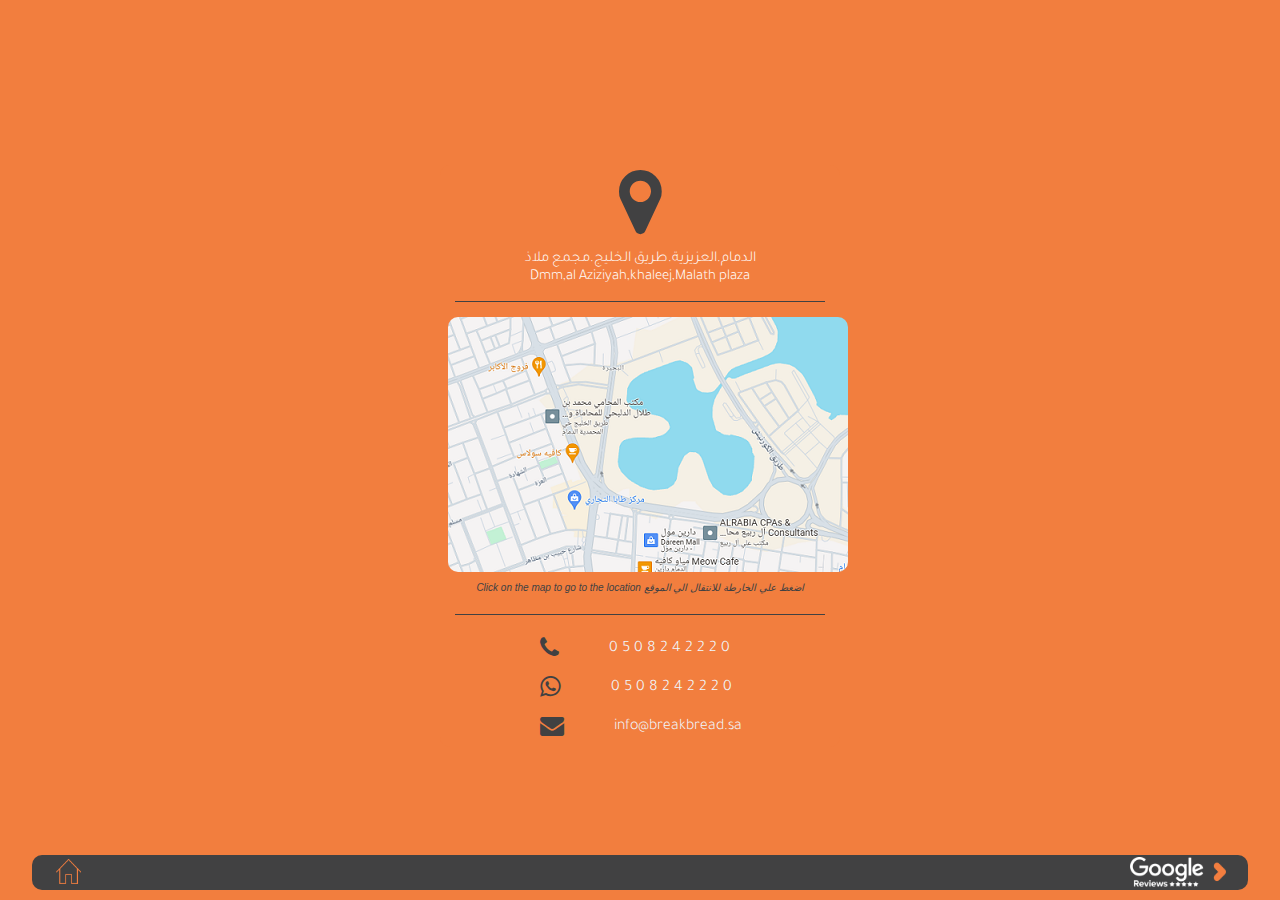
<file: location.html>
<!DOCTYPE html>
<html lang="en">
<head>
    <meta charset="UTF-8">
    <meta name="viewport" content="width=device-width, initial-scale=1.0">
    <title>breakandbread </title>
    <link rel="stylesheet" href="https://cdnjs.cloudflare.com/ajax/libs/font-awesome/4.7.0/css/font-awesome.min.css">
    <link rel="stylesheet" href="https://cdnjs.cloudflare.com/ajax/libs/font-awesome/4.7.0/css/font-awesome.min.css">
    <link rel="preconnect" href="https://fonts.googleapis.com">
    <link rel="preconnect" href="https://fonts.gstatic.com" crossorigin>
    <link href="https://fonts.googleapis.com/css2?family=Tajawal:wght@200;300;400;500;700;800;900&display=swap" rel="stylesheet">
    <link href="css/style.css" rel="stylesheet">
    
    <style>
        body {
     zain-extralight {
    font-family: "Zain", sans-serif;
    font-weight: 200;
    font-style: normal;
  }
  
  .zain-light {
    font-family: "Zain", sans-serif;
    font-weight: 300;
    font-style: normal;
  }
  
  .zain-regular {
    font-family: "Zain", sans-serif;
    font-weight: 400;
    font-style: normal;
  }
  
  .zain-bold {
    font-family: "Zain", sans-serif;
    font-weight: 700;
    font-style: normal;
  }
  
  .zain-extrabold {
    font-family: "Zain", sans-serif;
    font-weight: 800;
    font-style: normal;
  }
  
  .zain-black {
    font-family: "Zain", sans-serif;
    font-weight: 900;
    font-style: normal;
  }
        }
body{
            display: flex;
            justify-content: center;
            align-items: center;
            flex-direction: column;
            min-height: 100vh;
            margin: 0;
            background-color:#f27e3e;
            font-family: Arial, sans-serif;
          
            font-weight: 500px;
           
        }
        .adressfont
        {
            color: white;
           
            font-size: 15px;
            text-decoration: none;
            padding: 0px;
            margin: 0px;
        }
        .container {
            text-align: center;
            max-width: 400px;
            width: 80%;
            margin-top: 1%;
            background-color: #f27e3e;
            border-radius: 10px;
            
            
            
        }
        .icon {
            font-size: 10px;
            margin-bottom: 10px;
            color: #414142;
            top: 0;
            
            
        }
        .line {
           
            height: 1px;
            background-color: #414142;
            margin: 15px 15px 15px 15px ;
        }
        .responsive-img {
            width:auto ;
            border-radius: 10px;
            
        }
        .map-link {
            margin-top: 30px;
            margin-bottom: 10px;
            font-size: 10px;
            color:#414142;
            text-decoration: none;
            font-weight: 400PX;
            font-family: "Zain", sans-serif;
    font-weight: 400;
    font-style: italic;
        }
        .contact-info {
            display: flex;
            flex-direction: column;
            width: 50%;
            margin-left: 25%;
            margin-right: 10%;
        }
    
        .contact-info div {
            display: flex;
            align-items: center;
            margin: 5px 0;   
        }
        .contact-info i {
            font-size: 24px;
            margin-right: 50px;
            color: #414142;
        }
        .contact-info p {
            margin: 0;
            font-size: 16px;
            word-spacing: 1px;
            color: white;
        }
       
        @media (max-width: 600px) {
            .container {
                padding: 8px;
            }
            .icon {
                font-size: 22.50px;
            }
            .contact-info i {
                font-size: 15px;

            }
            .contact-info p {
                font-size: 10px;
            }
            .responsive-img{
                width: 100%;
            }
        }

        .mailinfo
        {
            font-size: 10px;
            font-weight: 1px;
        }
  /* .goglreview
{
    float: right;
    margin-right: 20px;
  
} */

/* .IMGFRMTGOOGLE
{
    
    height: 30PX;
    margin-top: 1PX;
    margin-right: 10PX;
} */


/* .IMGICONHOME
{
    height: 25px;
    width: 25PX;
    margin-top: 3px;
} */
/* .homeicons
{
    float: left;
    margin-left: 10px;
    color: #f27e3e;
   
} */
/* .babfoter
{
    position: fixed;
    bottom: 0;
} */
/* .bandfooterfixed
{
    background-color: #414142;

} */





/* .content {
    min-height: 100%;
    /* Other styles for your content */
    


/* .footer {
    position: fixed;
   
    bottom: 10px;
    width: 94%;
    background-color: #414142;
    color: white;
    text-align: center;  
    justify-content: center;
    border-radius: 10px;
    margin-left: 3%;
    margin-right: 3%;
    
    
   
   
    
  
  
} */

.contaibg
{
    margin-bottom: 0px;
}
.locaiongogle
{
    font-size: 75px;
}


/* FONTSAMILY */


.tajawal-extralight {
    font-family: "Tajawal", sans-serif;
    font-weight: 200;
    font-style: normal;
  }
  
  .tajawal-light {
    font-family: "Tajawal", sans-serif;
    font-weight: 300;
    font-style: normal;
  }
  
  .tajawal-regular {
    font-family: "Tajawal", sans-serif;
    font-weight: 400;
    font-style: normal;
  }
  
  .tajawal-medium {
    font-family: "Tajawal", sans-serif;
    font-weight: 500;
    font-style: normal;
  }
  
  .tajawal-bold {
    font-family: "Tajawal", sans-serif;
    font-weight: 700;
    font-style: normal;
  }
  
  .tajawal-extrabold {
    font-family: "Tajawal", sans-serif;
    font-weight: 800;
    font-style: normal;
  }
  
  .tajawal-black {
    font-family: "Tajawal", sans-serif;
    font-weight: 900;
    font-style: normal;
  }
  body
  {
    font-family: "Tajawal", sans-serif;
    font-weight: 300;
    font-style: normal;
  }
  .TEXTINFODEC
  {
    text-decoration: none;
    color: aliceblue;
  }
  .contact-info
  {
    width: auto;
  }
  
    </style>
</head>
<body>
    <div class="container">
        <div class="icon">
            <i class="fa fa-map-marker locaiongogle"></i>
        </div>
        <p class="adressfont"> الدمام.العزيزية.طريق الخليج.مجمع ملاذ</p>
        <p class="adressfont">Dmm,al Aziziyah,khaleej,Malath plaza </p>
        <div class="line"></div>
        <a href="https://www.google.com/maps/place/Break+%26+bread/@26.4632585,50.0649352,17z/data=!3m1!4b1!4m6!3m5!1s0x3e49ffb2b75d5001:0xc096ed54fd901309!8m2!3d26.4632585!4d50.0623603!16s%2Fg%2F11l6_b3qkg?entry=ttu"><img src="img/breakbreadmap.png" alt="Map" class="responsive-img"></a>
        <a href="https://www.google.com/maps/place/Break+%26+bread/@26.4632585,50.0623603,17z/data=!4m6!3m5!1s0x3e49ffb2b75d5001:0xc096ed54fd901309!8m2!3d26.4632585!4d50.0623603!16s%2Fg%2F11l6_b3qkg?entry=ttu" target="_blank" class="map-link">Click on the map to go to the location   اضغط علي الخارطة للانتقال الي الموقع</a>
        <div class="line"></div>
        <div class="contact-info">
            <div>
                <a href="tel:+966508242220"><i class="fa fa-phone  "></i></a>
                <a   class="TEXTINFODEC" href="tel:+996508242220"> 0 5 0  8 2 4 2 2 2 0</a>
               
            </div>
            <div>
                <a href="https://wa.me/966508242220"><i class="fa fa-whatsapp"></i></a>
                <a  class="TEXTINFODEC"  href="https://wa.me/966508242220"> 0 5 0  8 2 4  2 2 2 0</a>
                
            </div>
            <div >
                <a href="mailto:info@breakbread.sa"><i class="fa fa-envelope"></i></a>
                <a   class="TEXTINFODEC"  href="mailto:info@breakbread.sa">info@breakbread.sa</a>
                
            </div>
        </div>
    </div>

    <!-- footer-->
     
    <div class="footer">
        <div class=" bandfooterfixed">
            <a href="https://g.page/r/CQkTkP1U7ZbAEBM/review"   class="goglreview"><img  class="" src="./img/googleR (1).webp" alt=""></a>
            <a href="index.html"   class="homeicons"><img  class="IMGICONHOME" src="./img/ho.webp" alt=""></a>
        
        </div>
    </div>
</body>
</html>
</file>
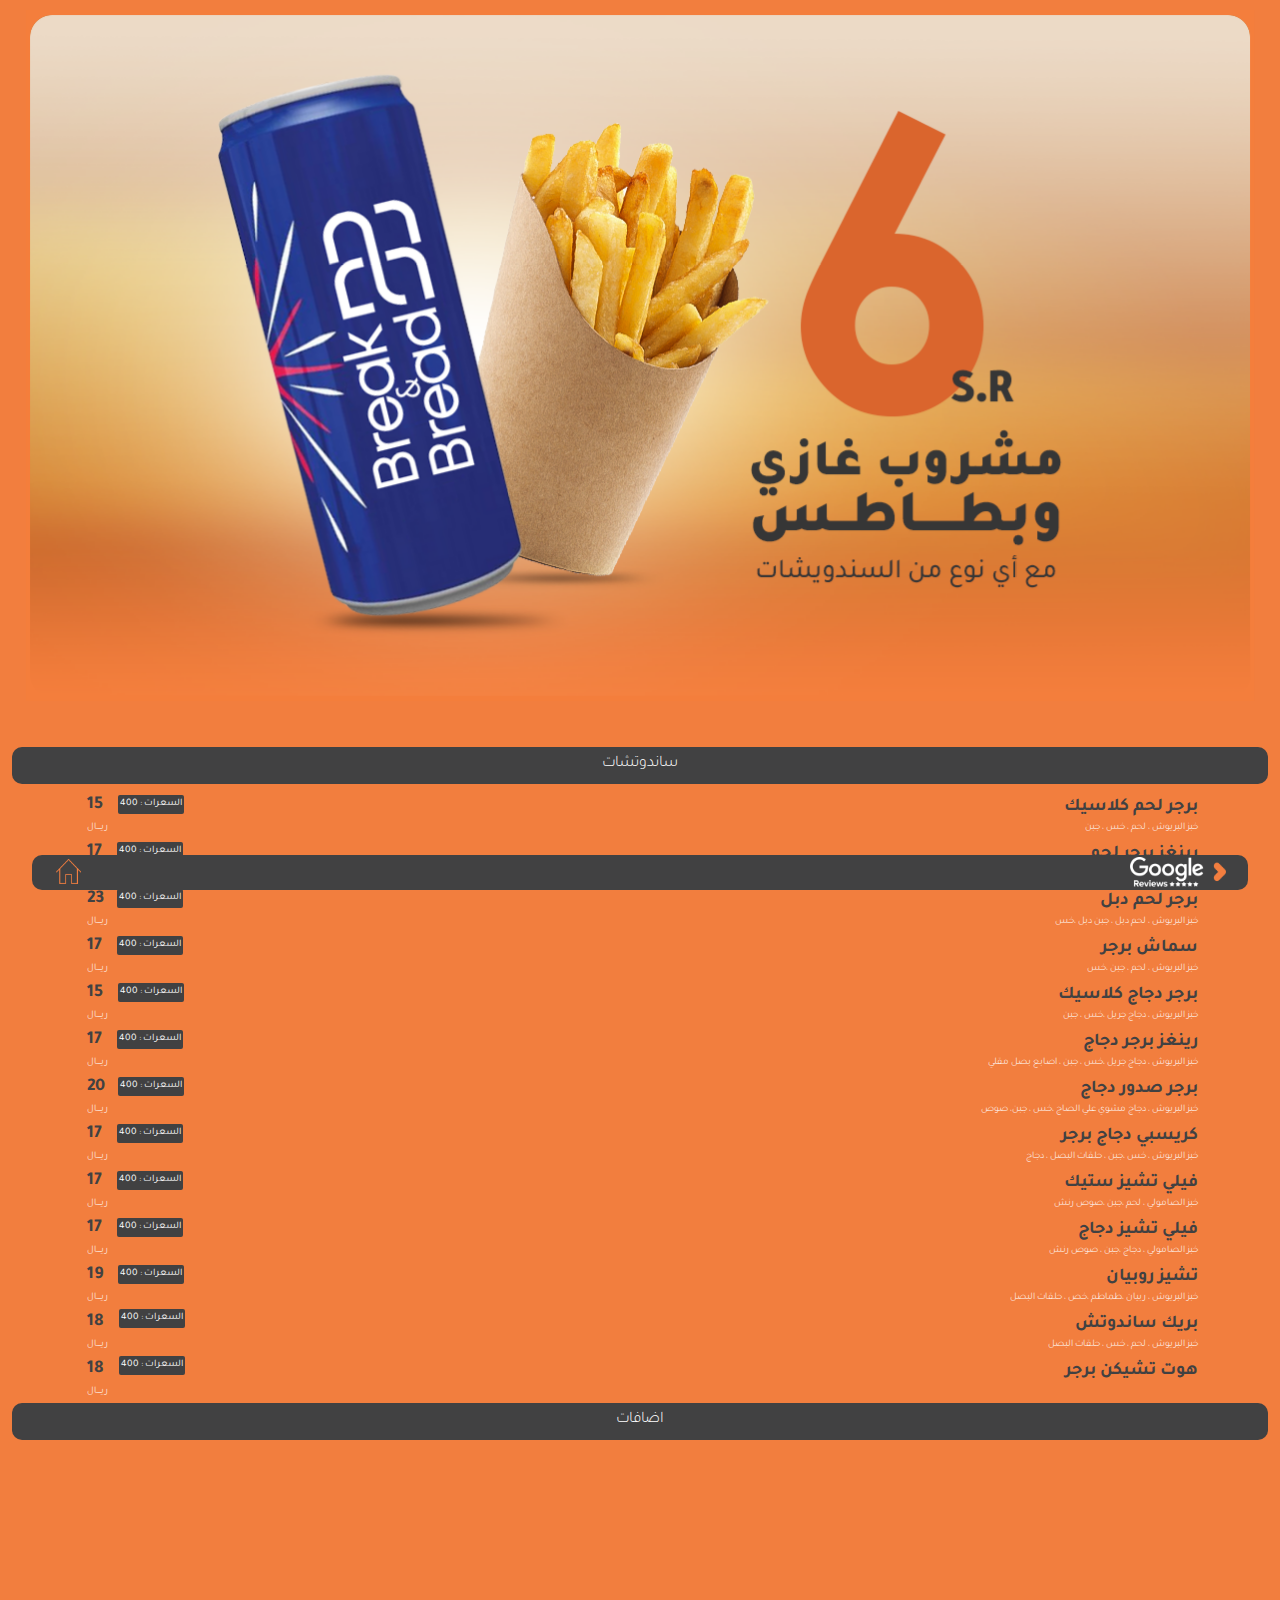
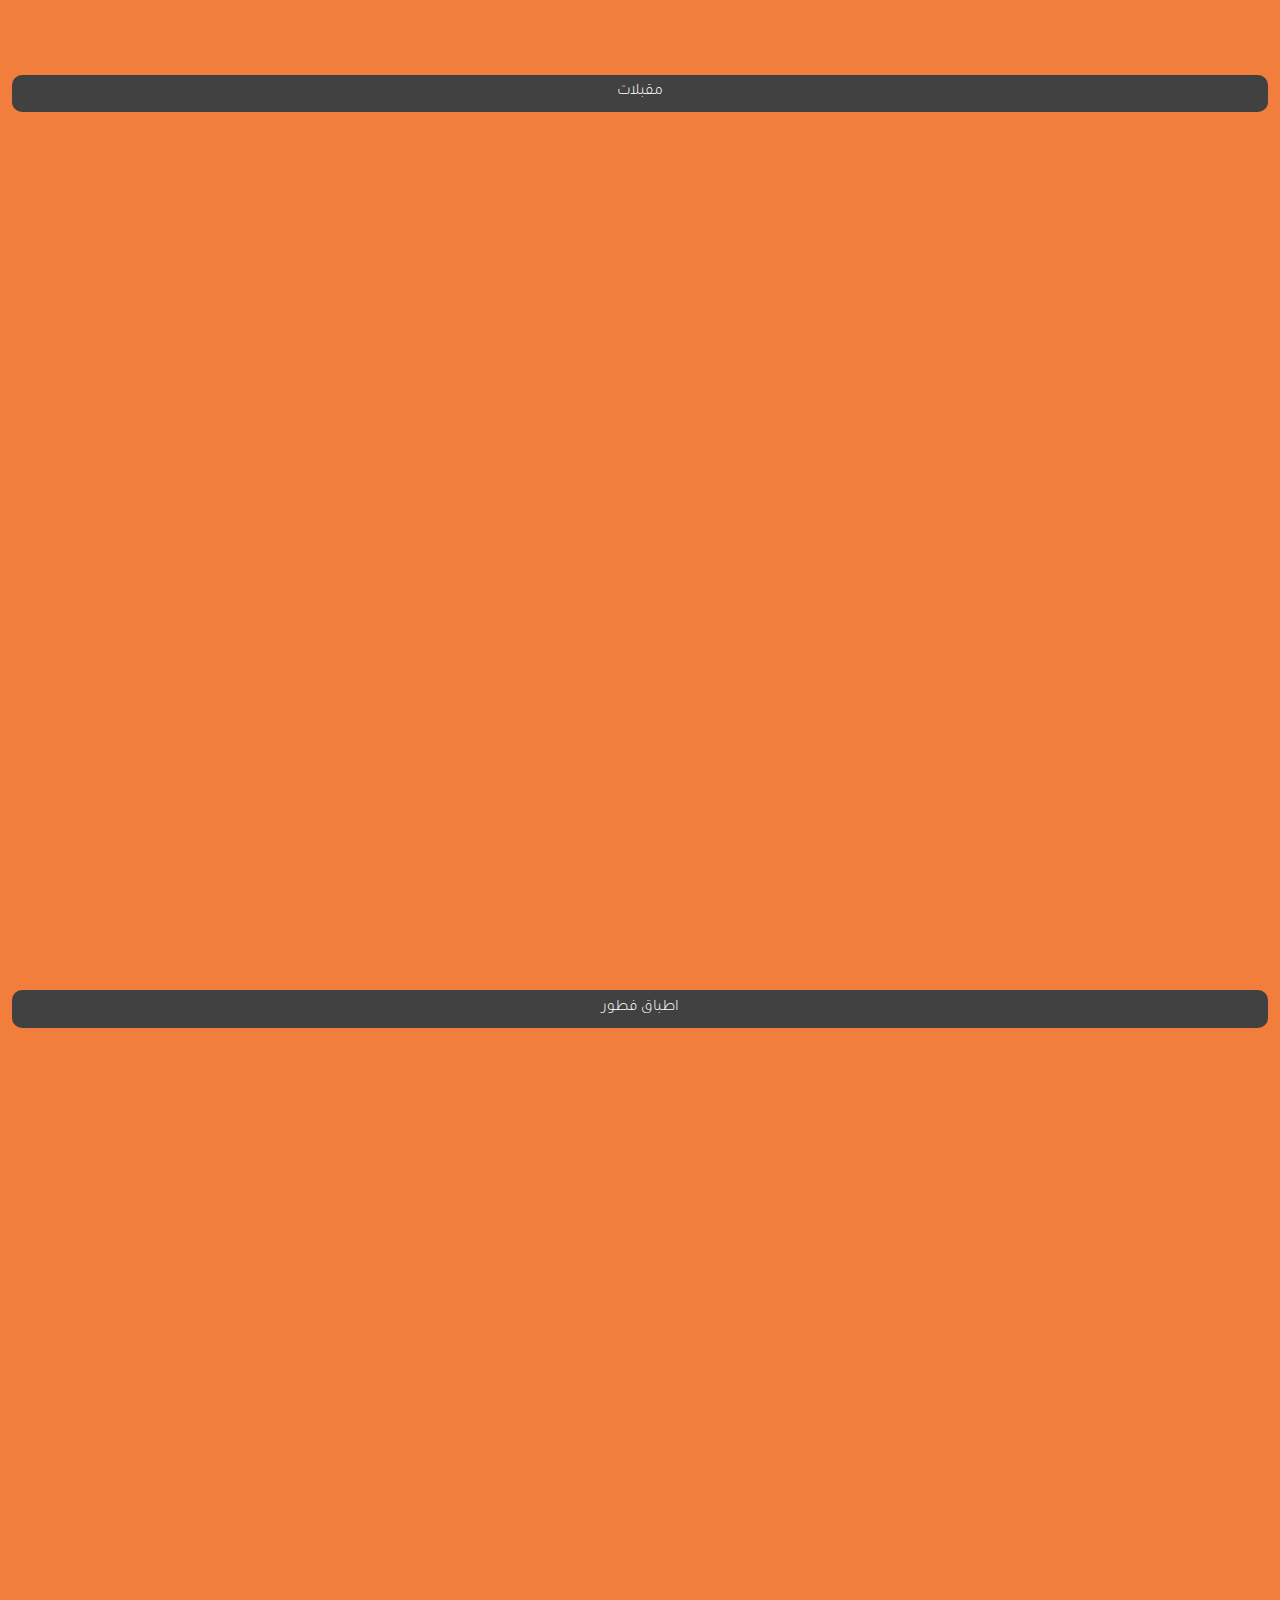
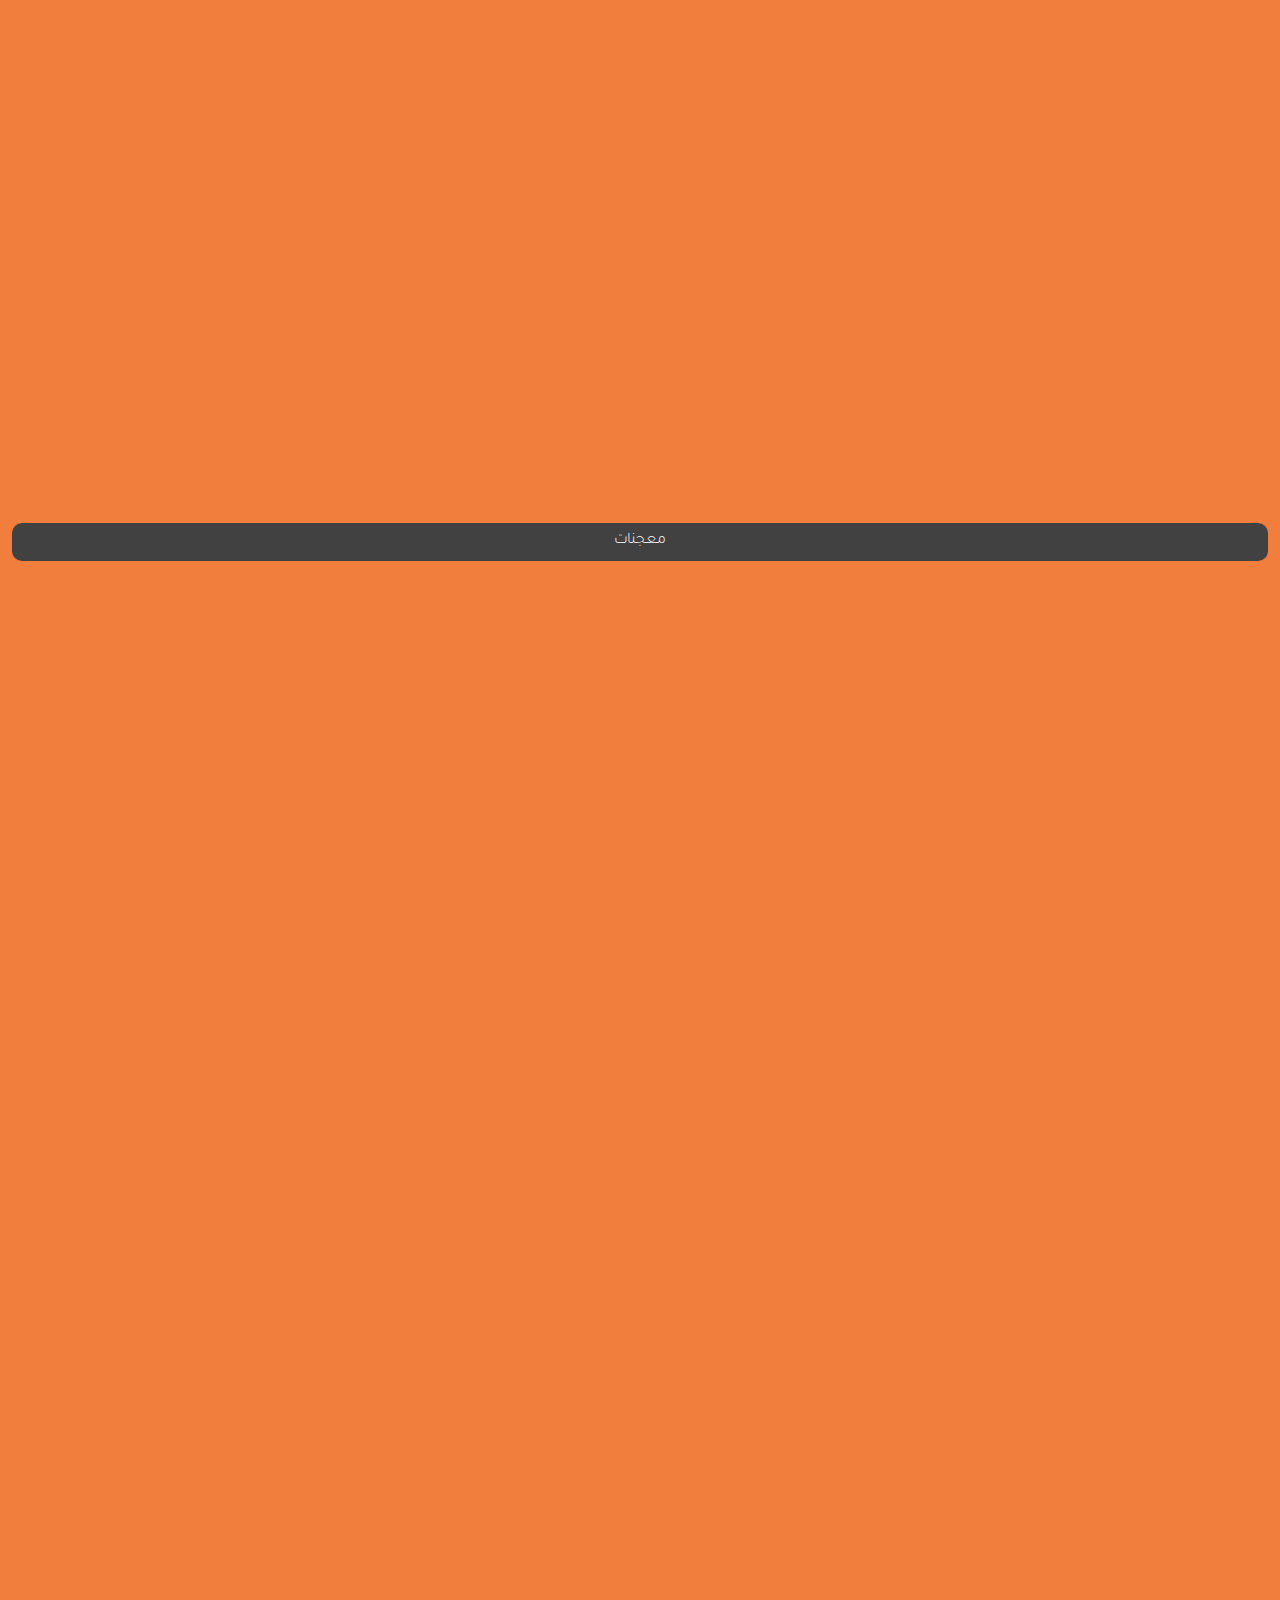
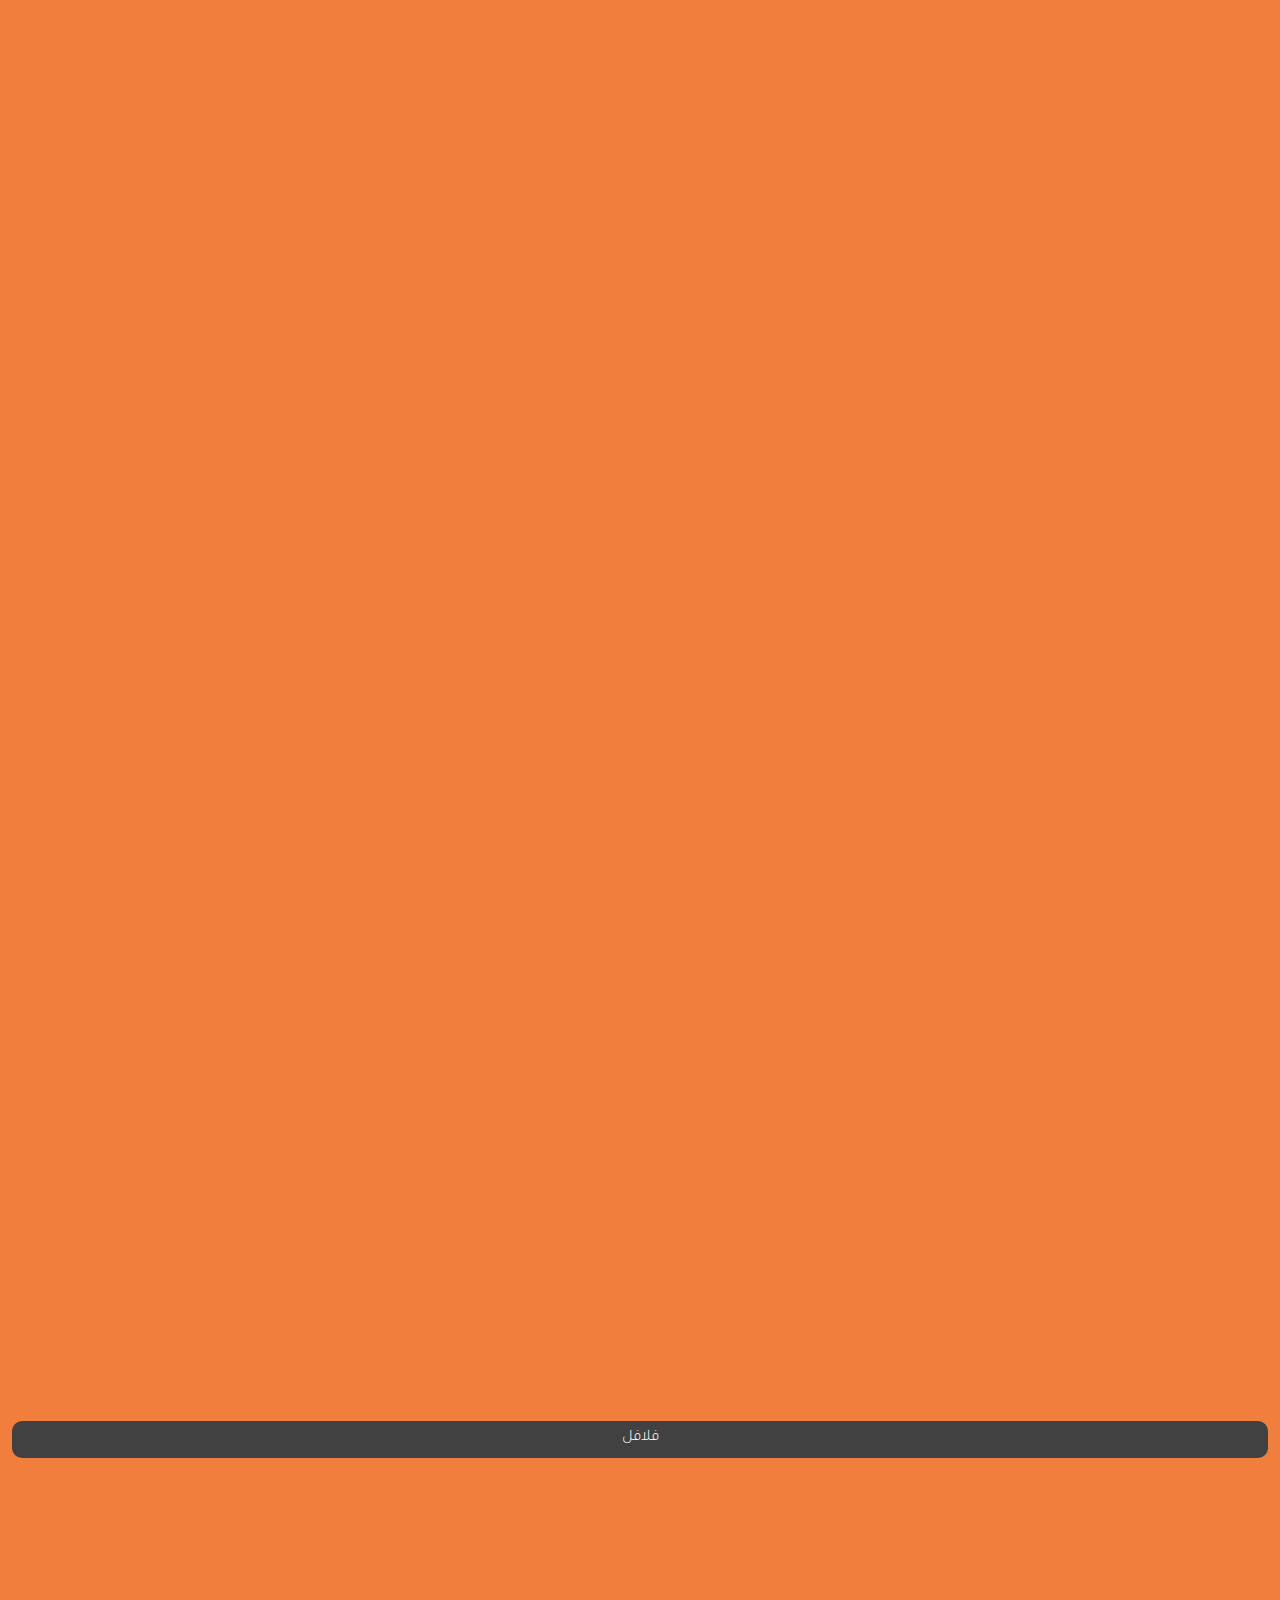
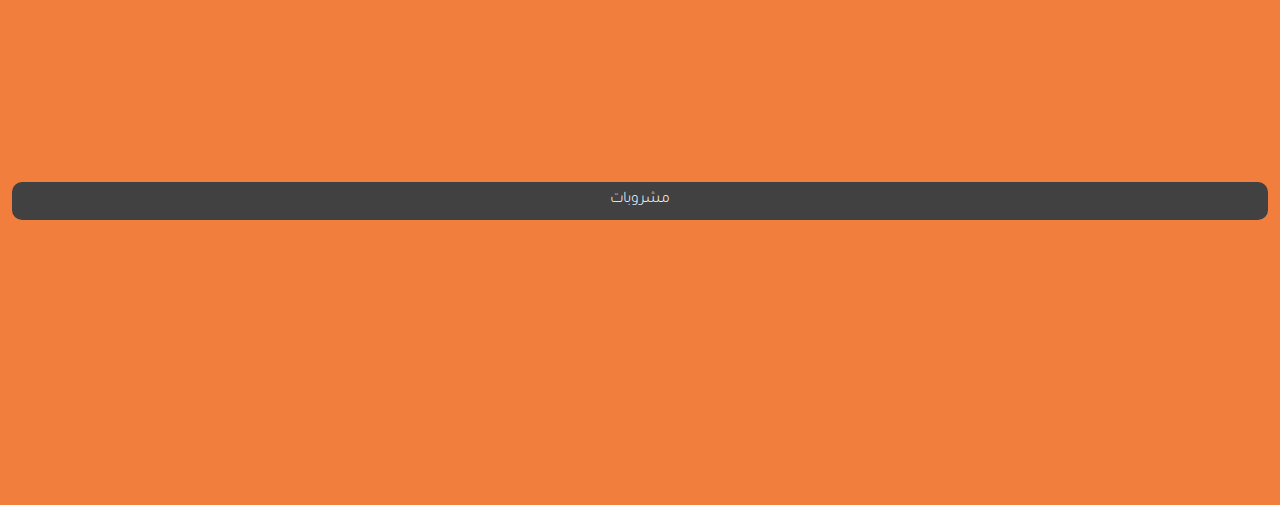
<file: menubreak.html>
<!DOCTYPE html>
<html lang="ar" dir="rtl">

<head>
    <meta charset="utf-8">
    <title>Break and bread</title>
    <meta content="width=device-width, initial-scale=1.0" name="viewport">
    <meta content="" name="keywords">
    <meta content="" name="description">
    <link rel="preconnect" href="https://fonts.googleapis.com">
<link rel="preconnect" href="https://fonts.gstatic.com" crossorigin>
<link href="https://fonts.googleapis.com/css2?family=Tajawal:wght@200;300;400;500;700;800;900&display=swap" rel="stylesheet">
    <!-- Libraries Stylesheet -->
    <link href="lib/animate/animate.min.css" rel="stylesheet">
    <link href="lib/owlcarousel/assets/owl.carousel.min.css" rel="stylesheet">
    <link href="lib/tempusdominus/css/tempusdominus-bootstrap-4.min.css" rel="stylesheet" />
    <!-- Customized Bootstrap Stylesheet -->
    <link href="css/bootstrap.min.css" rel="stylesheet">
    
    <link rel="stylesheet" href="https://maxcdn.bootstrapcdn.com/bootstrap/4.5.2/css/bootstrap.min.css">
    <!-- Template Stylesheet -->
    <link href="css/style.css" rel="stylesheet">
    <style>
    
    </style>
</head>
<body >
    <div class="container-xxl bdybg p-0">
        <!-- Spinner Start -->
        <div id="spinner" class="show bg-f27e3e position-fixed translate-middle w-100 vh-100 top-50 start-50 d-flex align-items-center justify-content-center">
            <div class="spinner-border text-primary" style="width: 3rem; height: 3rem;" role="status">
                <span class="sr-only">Loading...</span>
            </div>
        </div>
        <!-- Spinner End -->
        <!-- Navbar & Hero Start -->
        <!-- <div class="imgmnu">
                   
                   
                        <img src="./img/bg-hero.png" alt="">  
        </div> -->
        <div id="carouselExample" class="carousel slide featslide" data-ride="carousel">
            <div class="carousel-inner imgmnu featslide">
                <div class="carousel-item active imgmnu">
                    <img src="imgslider/second-hero.png" class=" " alt="First Image">
                </div>
                <div class="carousel-item  imgmnu ">
                    <img src="imgslider/bg-hero.png" class=" " alt="Second Image">
                </div>
            </div>
        </div>
        <!-- Navbar & Hero End -->
        <!-- Menu Start -->
        <div class="container-xxl py-5 ">
            <div class="multiitemss"><span class="multiitemss">  ساندوتشات </span></div>  <!--المتنوعة-->
                <div class="container contaibg">
                 <div class="tab-class text-center wow fadeInUp" data-wow-delay="0.1s">
                    <div class="tab-content  fontbreak">

                        <div id="tab-1" class=" fade show p-0 active  "><!--start product-->
         <div  class=" mainitem nameitems namesmrgn  ">
        <a href="#collapseImage1"  data-toggle="collapse" aria-expanded="false" aria-controls="collapseImage1">
            <div      class="row g-">
                <div class="mainitem">     <!--بداية المنتج -->
                   <div class="itemsconte foemating">
                       <span  class="nameitems namesmrgn ">برجر لحم كلاسيك</span>
                       <span class="leftside">15</span>
                       
                       <div style="align-items: center; width: auto; height: auto;">
                        <SPan  style="margin-left: 15px; background-color: #414142 ; 
                         font-size: x-small; border-radius: 2px; font-weight: 400;
                          color: white; margin-top: 3px; padding: 2px; align-items: center;"
                           class=" leftside  ">السعرات  : 400</SPan>
                         </div>                                           
                   </div>
                </div>
                <div class="mainitem">
                   <div>
                       <span class="nameitems wsf descriptionitems ">خبز البريوش ، لحم ، خس ، جبن </span>
                       <span class="leftside  rialfntt descriptionitems">ريــــال
                       </span>
                   </div>
                </div>
                
           </div>
        </a>

        <div class="collapse" id="collapseImage1">
            <div  class=" ">
                <img    src="img/products-imges/Sandwiches/Classic-beef-burger.png" alt="برجر" class="img-fluid">
                
            </div>
        </div>
    </div>
    
</div><!--end product-->

    <!--first-->   <!--start product-->
    <div class=" mainitem nameitems namesmrgn  ">
        <a href="#collapseImage2"  data-toggle="collapse" aria-expanded="false" aria-controls="collapseImage2">
            <div      class="row g-">
                <div class="mainitem">     <!--بداية المنتج -->
                   <div class="itemsconte foemating">
                       <span class="nameitems namesmrgn ">رينغز برجر لحم </span>
                       <span class="leftside">17
                       </span>
                       <div style="align-items: center; width: auto; height: auto;">
                        <SPan  style="margin-left: 15PX; background-color: #414142 ; 
                         font-size: x-small; border-radius: 2px; font-weight: 400;
                          color: white; margin-top: 3px; padding: 2px; align-items: center;"
                           class=" leftside  ">السعرات  : 400</SPan>
                         </div>                                                             
                   </div>
                </div>
                <div class="mainitem">
                   <div>
                       <span class="nameitems wsf descriptionitems ">خبز البريوش ، لحم ،طماطم ،خس ، حلقات البصل</span>
                       <span class="leftside  rialfntt descriptionitems">ريــــال
                       </span>
                   </div>
                </div>
           </div>
        </a>

        <div class="collapse" id="collapseImage2">
            <div class=" ">
                <img src="img/muneu001.png" alt="Image 1" class="img-fluid">
            </div>
            
        </div>  <!--end of product-->
    
    <!--second-->                
   </div> <!-- last of menu-->   <!--نهاية المنتج-->
                                  <!--first-->   <!--start product-->
    <div class=" mainitem nameitems namesmrgn  ">
        <a href="#collapseImage3"  data-toggle="collapse" aria-expanded="false" aria-controls="collapseImage3">
            <div      class="row g-">
                <div class="mainitem">     <!--بداية المنتج -->
                   <div class="itemsconte foemating">
                       <span class="nameitems namesmrgn ">برجر لحم دبل</span>
                       <span class="leftside">23</span>
                       
                       <div style="align-items: center; width: auto; height: auto;">
                        <SPan  style="margin-left: 13PX; background-color: #414142 ; 
                         font-size: x-small; border-radius: 2px; font-weight: 400;
                          color: white; margin-top: 3px; padding: 2px; align-items: center;"
                           class=" leftside  ">السعرات  : 400</SPan>
                         </div>                                                            
                   </div>
                </div>
                <div class="mainitem">
                   <div>
                       <span class="nameitems wsf descriptionitems ">خبز البريوش ، لحم دبل ، جبن دبل ،خس </span>
                       <span class="leftside  rialfntt descriptionitems">ريــــال
                       </span>
                   </div>
                </div>
           </div>
        </a>

        <div class="collapse" id="collapseImage3">
            <div class=" ">
                <img src="img/muneu001.png" alt="Image 1" class="img-fluid">
            </div>
            
        </div>  <!--end of product-->
    
    <!--second-->                
   </div> <!-- last of menu-->   <!--نهاية المنتج-->
               <!--first-->   <!--start product-->
    <div class=" mainitem nameitems namesmrgn  ">
        <a href="#collapseImage4"  data-toggle="collapse" aria-expanded="false" aria-controls="collapseImage2">
            <div      class="row g-">
                <div class="mainitem">     <!--بداية المنتج -->
                   <div class="itemsconte foemating">
                       <span class="nameitems namesmrgn ">سماش برجر</span>
                       <span class="leftside">17
                       </span>
                       <div style="align-items: center; width: auto; height: auto;">
                        <SPan  style="margin-left: 15PX; background-color: #414142 ; 
                         font-size: x-small; border-radius: 2px; font-weight: 400;
                          color: white; margin-top: 3px; padding: 2px; align-items: center;"
                           class=" leftside  ">السعرات  : 400</SPan>
                         </div>                                                           
                   </div>
                </div>
                <div class="mainitem">
                   <div>
                       <span class="nameitems wsf descriptionitems ">خبز البريوش ، لحم ، جبن ،خس</span>
                       <span class="leftside  rialfntt descriptionitems">ريــــال
                       </span>
                   </div>
                </div>
           </div>
        </a>

        <div class="collapse" id="collapseImage4">
            <div class=" ">
                <img  style="margin-top: 5px;"  src="img/muneu001.png" alt="Image 1" class="img-fluid">
            </div>
            
        </div>  <!--end of product-->
    
    <!--second-->                
   </div> <!-- last of menu-->   <!--نهاية المنتج-->
               <!--first-->   <!--start product-->
               <div class=" mainitem nameitems namesmrgn  ">
                <a href="#collapseImage5"  data-toggle="collapse" aria-expanded="false" aria-controls="collapseImage2">
                    <div      class="row g-">
                        <div class="mainitem">     <!--بداية المنتج -->
                           <div class="itemsconte foemating">
                               <span class="nameitems namesmrgn ">برجر دجاج كلاسيك</span>
                               <span class="leftside">15
                               </span>
                               <div style="align-items: center; width: auto; height: auto;">
                                <SPan  style="margin-left: 15PX; background-color: #414142 ; 
                                 font-size: x-small; border-radius: 2px; font-weight: 400;
                                  color: white; margin-top: 3px; padding: 2px; align-items: center;"
                                   class=" leftside  ">السعرات  : 400</SPan>
                                 </div>                                                           
                           </div>
                        </div>
                        <div class="mainitem">
                           <div>
                               <span class="nameitems wsf descriptionitems "> خبز البريوش ، دجاج جريل ،خس ، جبن</span>
                               <span class="leftside  rialfntt descriptionitems">ريــــال
                               </span>
                           </div>
                        </div>
                   </div>
                </a>
                <div class="collapse" id="collapseImage5">
                    <div class=" ">
                        <img  style="margin-top: 5px;"  src="img/muneu001.png" alt="Image 1" class="img-fluid">
                    </div>
                    
                </div>  <!--end of product-->
            
            <!--second-->                
           </div> <!-- last of menu-->   <!--نهاية المنتج-->
               <!--first-->   <!--start product-->
               <div class=" mainitem nameitems namesmrgn  ">
                <a href="#collapseImage6"  data-toggle="collapse" aria-expanded="false" aria-controls="collapseImage2">
                    <div      class="row g-">
                        <div class="mainitem">     <!--بداية المنتج -->
                           <div class="itemsconte foemating">
                               <span class="nameitems namesmrgn ">رينغز برجر دجاج </span>
                               <span class="leftside">17
                               </span>
                               <div style="align-items: center; width: auto; height: auto;">
                                <SPan  style="margin-left: 15PX; background-color: #414142 ; 
                                 font-size: x-small; border-radius: 2px; font-weight: 400;
                                  color: white; margin-top: 3px; padding: 2px; align-items: center;"
                                   class=" leftside  ">السعرات  : 400</SPan>
                                 </div>                                                           
                           </div>
                        </div>
                        <div class="mainitem">
                           <div>
                               <span class="nameitems wsf descriptionitems ">خبز البريوش ، دجاج جريل ،خس ، جبن ، اصابع بصل مقلي</span>
                               <span class="leftside  rialfntt descriptionitems">ريــــال
                               </span>
                           </div>
                        </div>
                   </div>
                </a>
        
                <div class="collapse" id="collapseImage6">
                    <div class=" ">
                        <img  style="margin-top: 5px;"  src="img/muneu001.png" alt="Image 1" class="img-fluid">
                    </div>
                    
                </div>  <!--end of product-->
            
            <!--second-->                
           </div> <!-- last of menu-->   <!--نهاية المنتج-->
                                     <!--first-->   <!--start product-->
    <div class=" mainitem nameitems namesmrgn  ">
        <a href="#collapseImage7"  data-toggle="collapse" aria-expanded="false" aria-controls="collapseImage2">
            <div      class="row g-">
                <div class="mainitem">     <!--بداية المنتج -->
                   <div class="itemsconte foemating">
                       <span class="nameitems namesmrgn ">برجر صدور دجاج</span>
                       <span class="leftside">20
                       </span>
                       <div style="align-items: center; width: auto; height: auto;">
                        <SPan  style="margin-left: 13PX; background-color: #414142 ; 
                         font-size: x-small; border-radius: 2px; font-weight: 400;
                          color: white; margin-top: 3px; padding: 2px; align-items: center;"
                           class=" leftside  ">السعرات  : 400</SPan>
                         </div>                                                           
                   </div>
                </div>
                <div class="mainitem">
                   <div>
                       <span class="nameitems wsf descriptionitems ">  خبز البريوش ، دجاج مشوي علي الصاج ،خس ، جبن، صوص </span>
                       <span class="leftside  rialfntt descriptionitems">ريــــال
                       </span>
                   </div>
                </div>
           </div>
        </a>

        <div class="collapse" id="collapseImage7">
            <div class=" ">
                <img  style="margin-top: 5px;"  src="img/muneu001.png" alt="Image 1" class="img-fluid">
            </div>
            
        </div>  <!--end of product-->
    
    <!--second-->                
   </div> <!-- last of menu-->   <!--نهاية المنتج-->
                                  <!--first-->   <!--start product-->
    <div class=" mainitem nameitems namesmrgn  ">
        <a href="#collapseImage8"  data-toggle="collapse" aria-expanded="false" aria-controls="collapseImage2">
            <div      class="row g-">
                <div class="mainitem">     <!--بداية المنتج -->
                   <div class="itemsconte foemating">
                       <span class="nameitems namesmrgn ">كريسبي دجاج برجر</span>
                       <span class="leftside">17
                       </span>
                       <div style="align-items: center; width: auto; height: auto;">
                        <SPan  style="margin-left: 15PX; background-color: #414142 ; 
                         font-size: x-small; border-radius: 2px; font-weight: 400;
                          color: white; margin-top: 3px; padding: 2px; align-items: center;"
                           class=" leftside  ">السعرات  : 400</SPan>
                         </div>                                                           
                   </div>
                </div>
                <div class="mainitem">
                   <div>
                       <span class="nameitems wsf descriptionitems ">خبز البريوش ، خس ،جبن ، حلقات البصل ، دجاج</span>
                       <span class="leftside  rialfntt descriptionitems">ريــــال
                       </span>
                   </div>
                </div>
           </div>
        </a>

        <div class="collapse" id="collapseImage8">
            <div class=" ">
                <img  style="margin-top: 5px;"  src="img/muneu001.png" alt="Image 1" class="img-fluid">
            </div>
            
        </div>  <!--end of product-->
    
    <!--second-->                
   </div> <!-- last of menu-->   <!--نهاية المنتج-->
                                        <!--first-->   <!--start product-->
    <div class=" mainitem nameitems namesmrgn  ">
        <a href="#collapseImage9"  data-toggle="collapse" aria-expanded="false" aria-controls="collapseImage2">
            <div      class="row g-">
                <div class="mainitem">     <!--بداية المنتج -->
                   <div class="itemsconte foemating">
                       <span class="nameitems namesmrgn ">فيلي تشيز ستيك</span>
                       <span class="leftside">17
                       </span>
                       <div style="align-items: center; width: auto; height: auto;">
                        <SPan  style="margin-left: 15PX; background-color: #414142 ; 
                         font-size: x-small; border-radius: 2px; font-weight: 400;
                          color: white; margin-top: 3px; padding: 2px; align-items: center;"
                           class=" leftside  ">السعرات  : 400</SPan>
                         </div>                                                           
                   </div>
                </div>
                <div class="mainitem">
                   <div>
                       <span class="nameitems wsf descriptionitems ">خبز الصامولي ، لحم ،جبن ،صوص رنش </span>
                       <span class="leftside  rialfntt descriptionitems">ريــــال
                       </span>
                   </div>
                </div>
           </div>
        </a>

        <div class="collapse" id="collapseImage9">
            <div class=" ">
                <img  style="margin-top: 5px;"  src="img/muneu001.png" alt="Image 1" class="img-fluid">
            </div>
            
        </div>  <!--end of product-->
    
    <!--second-->                
   </div> <!-- last of menu-->   <!--نهاية المنتج-->
                                    <!--first-->   <!--start product-->
    <div class=" mainitem nameitems namesmrgn  ">
        <a href="#collapseImage10"  data-toggle="collapse" aria-expanded="false" aria-controls="collapseImage2">
            <div      class="row g-">
                <div class="mainitem">     <!--بداية المنتج -->
                   <div class="itemsconte foemating">
                       <span class="nameitems namesmrgn ">فيلي تشيز دجاج</span>
                       <span class="leftside">17
                       </span>
                       <div style="align-items: center; width: auto; height: auto;">
                        <SPan  style="margin-left: 15PX; background-color: #414142 ; 
                         font-size: x-small; border-radius: 2px; font-weight: 400;
                          color: white; margin-top: 3px; padding: 2px; align-items: center;"
                           class=" leftside  ">السعرات  : 400</SPan>
                         </div>                                                           
                   </div>
                </div>
                <div class="mainitem">
                   <div>
                       <span class="nameitems wsf descriptionitems ">خبز الصامولي ، دجاج ،جبن ، صوص رنش </span>
                       <span class="leftside  rialfntt descriptionitems">ريــــال
                       </span>
                   </div>
                </div>
           </div>
        </a>

        <div class="collapse" id="collapseImage10">
            <div class=" ">
                <img  style="margin-top: 5px;"  src="img/muneu001.png" alt="Image 1" class="img-fluid">
            </div>
            
        </div>  <!--end of product-->
    
    <!--second-->                
   </div> <!-- last of menu-->   <!--نهاية المنتج-->
                                          <!--first-->   <!--start product-->
    <div class=" mainitem nameitems namesmrgn  ">
        <a href="#collapseImage11"  data-toggle="collapse" aria-expanded="false" aria-controls="collapseImage2">
            <div      class="row g-">
                <div class="mainitem">     <!--بداية المنتج -->
                   <div class="itemsconte foemating">
                       <span class="nameitems namesmrgn ">تشيز روبيان </span>
                       <span class="leftside">19
                       </span>
                       <div style="align-items: center; width: auto; height: auto;">
                        <SPan  style="margin-left: 15PX; background-color: #414142 ; 
                         font-size: x-small; border-radius: 2px; font-weight: 400;
                          color: white; margin-top: 3px; padding: 2px; align-items: center;"
                           class=" leftside  ">السعرات  : 400</SPan>
                         </div>                                                           
                   </div>
                </div>
                <div class="mainitem">
                   <div>
                       <span class="nameitems wsf descriptionitems ">خبز البريوش ، ربيان ،طماطم ،خص ، حلقات البصل  </span>
                       <span class="leftside  rialfntt descriptionitems">ريــــال
                       </span>
                   </div>
                </div>
           </div>
        </a>

        <div class="collapse" id="collapseImage11">
            <div class=" ">
                <img  style="margin-top: 5px;"  src="img/muneu001.png" alt="Image 1" class="img-fluid">
            </div>
            
        </div>  <!--end of product-->
    
    <!--second-->                
   </div> <!-- last of menu-->   <!--نهاية المنتج-->
                                       <!--first-->   <!--start product-->
    <div class=" mainitem nameitems namesmrgn  ">
        <a href="#collapseImage12"  data-toggle="collapse" aria-expanded="false" aria-controls="collapseImage2">
            <div      class="row g-">
                <div class="mainitem">     <!--بداية المنتج -->
                   <div class="itemsconte foemating">
                       <span  class="nameitems namesmrgn ">بريك ساندوتش</span>
                       <span class="leftside">18
                       </span>
                       <div style="align-items: center; width: auto; height: auto;">
                        <SPan  style="margin-left: 15PX; background-color: #414142 ; 
                         font-size: x-small; border-radius: 2px; font-weight: 400;
                          color: white; margin-top: px; padding: 2px; align-items: center; margin-bottom: 20p;"
                           class=" leftside  ">السعرات  : 400</SPan>
                         </div>                                                           
                   </div>
                </div>
                <div class="mainitem">
                   <div>
                       <span class="nameitems wsf descriptionitems ">خبز البريوش ، لحم ، خس ، حلقات البصل </span>
                       <span class="leftside  rialfntt descriptionitems">ريــــال
                       </span>
                   </div>
                </div>
           </div>
        </a>

        <div class="collapse" id="collapseImage12">
            <div class=" ">
                <img  style="margin-top: 5px;"  src="img/muneu001.png" alt="Image 1" class="img-fluid">
            </div>
            
        </div>  <!--end of product-->
    
    <!--second-->                
   </div> <!-- last of menu-->   <!--نهاية المنتج-->
   <div class=" mainitem nameitems namesmrgn  ">
    <a href="#collapseImage13"  data-toggle="collapse" aria-expanded="false" aria-controls="collapseImage2">
        <div      class="row g-">
            <div class="mainitem">     <!--بداية المنتج -->
               <div class="itemsconte foemating">
                   <span  class="nameitems namesmrgn "> هوت تشيكن برجر</span>
                   <span class="leftside">18
                   </span>
                   <div style="align-items: center; width: auto; height: auto;">
                    <SPan  style="margin-left: 15PX; background-color: #414142 ; 
                     font-size: x-small; border-radius: 2px; font-weight: 400;
                      color: white; margin-top: px; padding: 2px; align-items: center; margin-bottom: 20p;"
                       class=" leftside  ">السعرات  : 400</SPan>
                     </div>                                                           
               </div>
            </div>
            <div   style="margin-bottom: 5px;" class="mainitem">
               <div>
                   <span class="nameitems wsf descriptionitems "> </span>
                   <span class="leftside  rialfntt descriptionitems">ريــــال
                   </span>
               </div>
            </div>
       </div>
    </a>

    <div class="collapse" id="collapseImage13">
        <div class=" ">
            <img  style="margin-top: 5px;"  src="img/muneu001.png" alt="Image 1" class="img-fluid">
        </div>
        
    </div>  <!--end of product-->

<!--second-->                
</div> <!-- last of menu-->   <!--نهاية المنتج-->
                            </div>
                        </div>     
                    </div>
            
                <div class="multiitemss"><span class="multiitemss">   اضافات </span></div>  <!--المتنوعة-->
                <div class="container contaibg">
                 <div class="tab-class text-center wow fadeInUp" data-wow-delay="0.1s">
                    <div class="tab-content  fontbreak">
                        <div id="tab-1" class=" fade show p-0 active  ">
                            <div      class="row g-">
                                 <div class="mainitem">     <!--بداية المنتج -->
                                    <div class="itemsconte foemating">
                                        <span class="nameitems namesmrgn "> خس </span>
                                        <span class="leftside frresize">مجانا
                                        </span>                                                            
                                    </div>
                                 </div>
                                 <!-- <div class="mainitem">
                                     <div>
                                        <span class="nameitems wsf descriptionitems ">     </span>
                                        <span class="leftside  rialfntt descriptionitems">ريــــال
                                        </span>
                                    </div> -->
                                 </div>
                                 <!-- <div class="mainitem"> 
                                    <div>
                                        <div class="menu-icon">
                                            <img src="./img/FOODICON02.png" alt="Menu Icon">
                                            <img src="./img/FOODICON03.png" alt="Menu Icon">
                                            <img src="./img/FOODICON04.png" alt="Menu Icon">
                                            <img src="./img/FOODICON05.png" alt="Menu Icon">
                                            <img src="./img/FOODICON06.png" alt="Menu Icon">
                                            <img src="./img/FOODICON01.png" alt="Menu Icon">
                                        </div>
                                    </div>
                                 </div> -->
                              </div> <!-- last of menu-->   <!--نهاية المنتج-->
                              <div      class="row g-">
                                <div class="mainitem">     <!--بداية المنتج -->
                                   <div class="itemsconte foemating">
                                       <span class="nameitems ">بصل </span>
                                       <span class="leftside frresize">مجانا
                                       </span>                                                            
                                   </div>
                                </div>
                                <!-- <div class="mainitem">
                                   <div>
                                       <span class="nameitems wsf descriptionitems ">    خبز البريوش ، لحم ،طماطم ،خص ، حلقات البصل </span>
                                       <span class="leftside  rialfntt descriptionitems">ريــــال
                                       </span>
                                   </div>
                                </div> 
                                <!-- <div class="mainitem">
                                   <div>
                                       <div class="menu-icon">
                                           <img src="./img/FOODICON02.png" alt="Menu Icon">
                                           <img src="./img/FOODICON03.png" alt="Menu Icon">
                                           <img src="./img/FOODICON04.png" alt="Menu Icon">
                                           <img src="./img/FOODICON05.png" alt="Menu Icon">
                                           <img src="./img/FOODICON06.png" alt="Menu Icon">
                                           <img src="./img/FOODICON01.png" alt="Menu Icon">
                                       </div>
                                   </div>
                                </div> -->
                             </div> <!-- last of menu-->   <!--نهاية المنتج-->
                             <div      class="row g-">
                                <div class="mainitem">     <!--بداية المنتج -->
                                   <div class="itemsconte foemating">
                                       <span class="nameitems ">طماطم </span>
                                       <span class="leftside frresize">مجانا
                                       </span>                                                            
                                   </div>
                                </div>
                                <!-- <div class="mainitem">
                                   <div>
                                       <span class="nameitems wsf descriptionitems ">    خبز البريوش ، لحم دبل ، جبن دبل  ،خص    </span>
                                       <span class="leftside  rialfntt descriptionitems">ريــــال
                                       </span>
                                   </div>
                                </div> -->
                                <!-- <div class="mainitem">
                                   <div>
                                       <div class="menu-icon">
                                           <img src="./img/FOODICON02.png" alt="Menu Icon">
                                           <img src="./img/FOODICON03.png" alt="Menu Icon">
                                           <img src="./img/FOODICON04.png" alt="Menu Icon">
                                           <img src="./img/FOODICON05.png" alt="Menu Icon">
                                           <img src="./img/FOODICON06.png" alt="Menu Icon">
                                           <img src="./img/FOODICON01.png" alt="Menu Icon">
                                       </div>
                                   </div>
                                </div> -->
                             </div> <!-- last of menu-->   <!--نهاية المنتج-->
                             <div      class="row g-">
                                <div class="mainitem">     <!--بداية المنتج -->
                                   <div class="itemsconte foemating">
                                       <span class="nameitems "> جبن</span>
                                       <span class="leftside">2
                                       </span>                                                            
                                   </div>
                                </div>
                                <div class="mainitem ">
                                   <div>
                                       <!-- <span class="nameitems wsf descriptionitems ">    خبز البريوش ، دجاج جريل ،خص ،  جبن </span> -->
                                      <span class="leftside  rialfntt descriptionitems">ريــــال
                                       </span>
                                   </div>
                                </div> 
                                <!-- <div class="mainitem">
                                   <div>
                                       <div class="menu-icon">
                                           <img src="./img/FOODICON02.png" alt="Menu Icon">
                                           <img src="./img/FOODICON03.png" alt="Menu Icon">
                                           <img src="./img/FOODICON04.png" alt="Menu Icon">
                                           <img src="./img/FOODICON05.png" alt="Menu Icon">
                                           <img src="./img/FOODICON06.png" alt="Menu Icon">
                                           <img src="./img/FOODICON01.png" alt="Menu Icon">
                                       </div>
                                   </div>
                                </div> -->
                                <!-- last of menu-->   <!--نهاية المنتج-->
                                 
                             </div> 
                             <div      class="row g-">
                                <div class="mainitem">     <!--بداية المنتج -->
                                   <div class="itemsconte foemating">
                                       <span class="nameitems "> صوص المشروم</span>
                                       <span class="leftside">3
                                       </span>                                                            
                                   </div>
                                </div>
                                <div class="mainitem ">
                                   <div>
                                       <!-- <span class="nameitems wsf descriptionitems ">    خبز البريوش ، دجاج جريل ،خص ،  جبن </span> -->
                                      <span class="leftside  rialfntt descriptionitems">ريــــال
                                       </span>
                                   </div>
                                </div> 
                                <!-- <div class="mainitem">
                                   <div>
                                       <div class="menu-icon">
                                           <img src="./img/FOODICON02.png" alt="Menu Icon">
                                           <img src="./img/FOODICON03.png" alt="Menu Icon">
                                           <img src="./img/FOODICON04.png" alt="Menu Icon">
                                           <img src="./img/FOODICON05.png" alt="Menu Icon">
                                           <img src="./img/FOODICON06.png" alt="Menu Icon">
                                           <img src="./img/FOODICON01.png" alt="Menu Icon">
                                       </div>
                                   </div>
                                </div> -->
                                <!-- last of menu-->   <!--نهاية المنتج-->
                                 
                             </div> 
                             
                             
                             <div      class="row g-">
                              <div class="mainitem">     <!--بداية المنتج -->
                                 <div class="itemsconte foemating">
                                     <span class="nameitems "> صوص</span>
                                     <span class="leftside">3
                                     </span>                                                            
                                 </div>
                              </div>
                              <div class="mainitem lastof">
                                 <div>
                                     <span class="nameitems wsf descriptionitems "> اي نوع من الصوص  للعلبة الواحدة </span>
                                    <span class="leftside  rialfntt descriptionitems">ريــــال
                                     </span>
                                 </div>
                              </div> 
                              <!-- <div class="mainitem">
                                 <div>
                                     <div class="menu-icon">
                                         <img src="./img/FOODICON02.png" alt="Menu Icon">
                                         <img src="./img/FOODICON03.png" alt="Menu Icon">
                                         <img src="./img/FOODICON04.png" alt="Menu Icon">
                                         <img src="./img/FOODICON05.png" alt="Menu Icon">
                                         <img src="./img/FOODICON06.png" alt="Menu Icon">
                                         <img src="./img/FOODICON01.png" alt="Menu Icon">
                                     </div>
                                 </div>
                              </div> -->
                              <!-- last of menu-->   <!--نهاية المنتج-->
                           </div> 
                              <!--بداية المنتج -->
                             <!-- <div      class="row g-">
                                <div class="mainitem">    
                                   <div class="itemsconte foemating">
                                       <span class="nameitems ">      برجر دجاج فيليه جبن </span>
                                       <span class="leftside">18
                                       </span>                                                            
                                   </div>
                                </div>
                                <div class="mainitem">
                                   <div>
                                       <span class="nameitems wsf descriptionitems ">    خبز البريوش ، خص ، جبن، صوص    </span>
                                       <span class="leftside  rialfntt descriptionitems">ريــــال
                                       </span>
                                   </div>
                                </div>
                                <div class="mainitem">
                                   <div>
                                       <div class="menu-icon">
                                           <img src="./img/FOODICON02.png" alt="Menu Icon">
                                           <img src="./img/FOODICON03.png" alt="Menu Icon">
                                           <img src="./img/FOODICON04.png" alt="Menu Icon">
                                           <img src="./img/FOODICON05.png" alt="Menu Icon">
                                           <img src="./img/FOODICON06.png" alt="Menu Icon">
                                           <img src="./img/FOODICON01.png" alt="Menu Icon">
                                       </div>
                                   </div>
                                </div>
                            </div>      -->
                             <!--نهاية المنتج-->     
                               <!--بداية المنتج -->        
                             <!-- <div      class="row g-">
                                <div class="mainitem">   
                                   <div class="itemsconte foemating">
                                       <span class="nameitems ">      برجر دجاج فيليه حلقات بصل </span>
                                       <span class="leftside">18
                                       </span>                                                            
                                   </div>
                                </div>
                                <div class="mainitem">
                                   <div>
                                       <span class="nameitems wsf descriptionitems ">    خبز البريوش ، خص  ،جبن ، حلقات البصل </span>
                                       <span class="leftside  rialfntt descriptionitems">ريــــال
                                       </span>
                                   </div>
                                </div>
                                <div class="mainitem">
                                   <div>
                                       <div class="menu-icon">
                                           <img src="./img/FOODICON02.png" alt="Menu Icon">
                                           <img src="./img/FOODICON03.png" alt="Menu Icon">
                                           <img src="./img/FOODICON04.png" alt="Menu Icon">
                                           <img src="./img/FOODICON05.png" alt="Menu Icon">
                                           <img src="./img/FOODICON06.png" alt="Menu Icon">
                                           <img src="./img/FOODICON01.png" alt="Menu Icon">
                                       </div>
                                   </div>
                                </div>
                             </div>  -->
                             <!-- last of menu-->   <!--نهاية المنتج-->
                              <!--بداية المنتج -->
                             <!-- <div      class="row g-">
                                <div class="mainitem">     
                                   <div class="itemsconte foemating">
                                       <span class="nameitems ">       فيلي تشيز ستيك </span>
                                       <span class="leftside">17
                                       </span>                                                            
                                   </div>
                                </div>
                                <div class="mainitem">
                                   <div>
                                       <span class="nameitems wsf descriptionitems ">    خبز الصامولي ، لحم ،جبن ،صوص رنش    </span>
                                       <span class="leftside  rialfntt descriptionitems">ريــــال
                                       </span>
                                   </div>
                                </div>
                                <div class="mainitem">
                                   <div>
                                       <div class="menu-icon">
                                           <img src="./img/FOODICON02.png" alt="Menu Icon">
                                           <img src="./img/FOODICON03.png" alt="Menu Icon">
                                           <img src="./img/FOODICON04.png" alt="Menu Icon">
                                           <img src="./img/FOODICON05.png" alt="Menu Icon">
                                           <img src="./img/FOODICON06.png" alt="Menu Icon">
                                           <img src="./img/FOODICON01.png" alt="Menu Icon">
                                       </div>
                                   </div>
                                </div>
                             </div>  -->
                             <!-- last of menu-->   <!--نهاية المنتج-->
                              <!--بداية المنتج -->
                             <!-- <div      class="row g-">
                                <div class="mainitem">     
                                   <div class="itemsconte foemating">
                                       <span class="nameitems ">       فيلي تشيز دجاج </span>
                                       <span class="leftside">17
                                       </span>                                                            
                                   </div>
                                </div>
                                <div class="mainitem">
                                   <div>
                                       <span class="nameitems wsf descriptionitems ">    خبز الصامولي ، دجاج ،جبن ،  صوص رنش </span>
                                       <span class="leftside  rialfntt descriptionitems">ريــــال
                                       </span>
                                   </div>
                                </div>
                                <div class="mainitem">
                                   <div>
                                       <div class="menu-icon">
                                           <img src="./img/FOODICON02.png" alt="Menu Icon">
                                           <img src="./img/FOODICON03.png" alt="Menu Icon">
                                           <img src="./img/FOODICON04.png" alt="Menu Icon">
                                           <img src="./img/FOODICON05.png" alt="Menu Icon">
                                           <img src="./img/FOODICON06.png" alt="Menu Icon">
                                           <img src="./img/FOODICON01.png" alt="Menu Icon">
                                       </div>
                                   </div>
                                </div>
                             </div>  -->
                             <!-- last of menu-->   <!--نهاية المنتج-->
                                <!--بداية المنتج -->
                             <!-- <div      class="row g-">
                                <div class="mainitem">   
                                   <div class="itemsconte foemating">
                                       <span class="nameitems ">       تشيز روبيان </span>
                                       <span class="leftside">19
                                       </span>                                                            
                                   </div>
                                </div>
                                <div class="mainitem">
                                   <div>
                                       <span class="nameitems wsf descriptionitems ">    خبز البريوش ، لحم ،طماطم ،خص ، حلقات البصل </span>
                                       <span class="leftside  rialfntt descriptionitems">ريــــال
                                       </span>
                                   </div>
                                </div>
                                <div class="mainitem">
                                   <div>
                                       <div class="menu-icon">
                                           <img src="./img/FOODICON02.png" alt="Menu Icon">
                                           <img src="./img/FOODICON03.png" alt="Menu Icon">
                                           <img src="./img/FOODICON04.png" alt="Menu Icon">
                                           <img src="./img/FOODICON05.png" alt="Menu Icon">
                                           <img src="./img/FOODICON06.png" alt="Menu Icon">
                                           <img src="./img/FOODICON01.png" alt="Menu Icon">
                                       </div>
                                   </div>
                                </div>
                             </div>  -->
                             <!-- last of menu-->   <!--نهاية المنتج-->
                                <!--بداية المنتج -->
                             <!-- <div      class="row g-">
                                <div class="mainitem">   
                                   <div class="itemsconte foemating">
                                       <span class="nameitems ">      بريك ساندويش </span>
                                       <span class="leftside">17
                                       </span>                                                            
                                   </div>
                                </div>
                                <div class="mainitem">
                                   <div>
                                       <span class="nameitems wsf descriptionitems ">    خبز الصامولي  ، خص   ،  اسبيشيال صوص </span>
                                       <span class="leftside  rialfntt descriptionitems">ريــــال
                                       </span>
                                   </div>
                                </div>
                                <div class="mainitem">
                                   <div>
                                       <div class="menu-icon">
                                           <img src="./img/FOODICON02.png" alt="Menu Icon">
                                           <img src="./img/FOODICON03.png" alt="Menu Icon">
                                           <img src="./img/FOODICON04.png" alt="Menu Icon">
                                           <img src="./img/FOODICON05.png" alt="Menu Icon">
                                           <img src="./img/FOODICON06.png" alt="Menu Icon">
                                           <img src="./img/FOODICON01.png" alt="Menu Icon">
                                       </div>
                                   </div>
                                </div> -->
                              </div> <!-- last of menu-->   <!--نهاية المنتج-->
                            </div>
                        </div>  
                        <div class="multiitemss"><span class="multiitemss">   مقبلات </span></div>   
                        <div class="container contaibg">
                            <div class="tab-class text-center wow fadeInUp" data-wow-delay="0.1s">
                               <div class="tab-content  fontbreak">
                                   <div id="tab-1" class=" fade show p-0 active  ">
                                       <div      class="row g-">
                                            <div class="mainitem">     <!--بداية المنتج -->
                                               <div class="itemsconte foemating">
                                                   <span class="nameitems namesmrgn ">ستربس   الدجاج </span>
                                                   <span class="leftside">14
                                                   </span>                                                            
                                               </div>
                                            </div>
                                            <div class="mainitem">
                                               <div>
                                                   <span class="nameitems wsf descriptionitems "> 4 اصابع الدجاج  </span>
                                                   <span class="leftside  rialfntt descriptionitems">ريــــال
                                                   </span>
                                               </div>
                                            </div>
                                            <div class="mainitem">
                                               <!-- <div>
                                                   <div class="menu-icon">
                                                       <img src="./img/FOODICON02.png" alt="Menu Icon">
                                                       <img src="./img/FOODICON03.png" alt="Menu Icon">
                                                       <img src="./img/FOODICON04.png" alt="Menu Icon">
                                                       <img src="./img/FOODICON05.png" alt="Menu Icon">
                                                       <img src="./img/FOODICON06.png" alt="Menu Icon">
                                                       <img src="./img/FOODICON01.png" alt="Menu Icon">
                                                   </div>
                                               </div> -->
                                            </div>
                                         </div> <!-- last of menu-->   <!--نهاية المنتج-->
                                         <div      class="row g-">
                                           <div class="mainitem">     <!--بداية المنتج -->
                                              <div class="itemsconte foemating">
                                                  <span class="nameitems "> ستربس الدجاج حار </span>
                                                  <span class="leftside">14
                                                  </span>                                                            
                                              </div>
                                           </div>
                                           <div class="mainitem">
                                              <div>
                                                  <span class="nameitems wsf descriptionitems ">4 اصابع الدجاج  </span>
                                                  <span class="leftside  rialfntt descriptionitems">ريــــال
                                                  </span>
                                              </div>
                                           </div>
                                           <!-- <div class="mainitem">
                                              <div>
                                                  <div class="menu-icon">
                                                      <img src="./img/FOODICON02.png" alt="Menu Icon">
                                                      <img src="./img/FOODICON03.png" alt="Menu Icon">
                                                      <img src="./img/FOODICON04.png" alt="Menu Icon">
                                                      <img src="./img/FOODICON05.png" alt="Menu Icon">
                                                      <img src="./img/FOODICON06.png" alt="Menu Icon">
                                                      <img src="./img/FOODICON01.png" alt="Menu Icon">
                                                  </div>
                                              </div>
                                           </div> -->
                                        </div> <!-- last of menu-->   <!--نهاية المنتج-->
                                        <div      class="row g-">
                                          <div class="mainitem">     <!--بداية المنتج -->
                                             <div class="itemsconte foemating">
                                                 <span class="nameitems "> ربيان ديناميت </span>
                                                 <span class="leftside">26
                                                 </span>                                                            
                                             </div>
                                          </div>
                                          <div class="mainitem">
                                             <div>
                                                 <span class="nameitems wsf descriptionitems ">  </span>
                                                 <span class="leftside  rialfntt descriptionitems">ريــــال
                                                 </span>
                                             </div>
                                          </div>
                                          <!-- <div class="mainitem">
                                             <div>
                                                 <div class="menu-icon">
                                                     <img src="./img/FOODICON02.png" alt="Menu Icon">
                                                     <img src="./img/FOODICON03.png" alt="Menu Icon">
                                                     <img src="./img/FOODICON04.png" alt="Menu Icon">
                                                     <img src="./img/FOODICON05.png" alt="Menu Icon">
                                                     <img src="./img/FOODICON06.png" alt="Menu Icon">
                                                     <img src="./img/FOODICON01.png" alt="Menu Icon">
                                                 </div>
                                             </div>
                                          </div> -->
                                       </div> <!-- last of menu-->   <!--نهاية المنتج-->
                                    </div> <!-- last of menu-->   <!--نهاية المنتج-->
                                    <div      class="row g-">
                                      <div class="mainitem">     <!--بداية المنتج -->
                                         <div class="itemsconte foemating">
                                             <span class="nameitems ">  دجاج ديناميت </span>
                                             <span class="leftside">15
                                             </span>                                                            
                                         </div>
                                      </div>
                                      <div class="mainitem">
                                         <div>
                                             <span class="nameitems wsf descriptionitems ">  </span>
                                             <span class="leftside  rialfntt descriptionitems">ريــــال
                                             </span>
                                         </div>
                                      </div>
                                      <!-- <div class="mainitem">
                                         <div>
                                             <div class="menu-icon">
                                                 <img src="./img/FOODICON02.png" alt="Menu Icon">
                                                 <img src="./img/FOODICON03.png" alt="Menu Icon">
                                                 <img src="./img/FOODICON04.png" alt="Menu Icon">
                                                 <img src="./img/FOODICON05.png" alt="Menu Icon">
                                                 <img src="./img/FOODICON06.png" alt="Menu Icon">
                                                 <img src="./img/FOODICON01.png" alt="Menu Icon">
                                             </div>
                                         </div>
                                      </div> -->
                                   </div> <!-- last of menu-->   <!--نهاية المنتج-->
                                        <div      class="row g-">
                                           <div class="mainitem">     <!--بداية المنتج -->
                                              <div class="itemsconte foemating">
                                                  <span class="nameitems ">تاكو ربيان</span>
                                                  <span class="leftside">35
                                                  </span>                                                            
                                              </div>
                                           </div>
                                           <div class="mainitem">
                                              <div>
                                                  <span class="nameitems wsf descriptionitems ">ربيان ، تورتيلا  ، صوص مارينارا</span>
                                                  <span class="leftside  rialfntt descriptionitems">ريــــال
                                                  </span>
                                              </div>
                                           </div>
                                           <div class="mainitem">
                                              <div>
                                                  <div class="menu-icon">
                                                      <!-- <img src="./img/FOODICON02.png" alt="Menu Icon">
                                                      <img src="./img/FOODICON03.png" alt="Menu Icon"> -->
                                                      <!-- <img src="./img/FOODICON04.png" alt="Menu Icon"> -->
                                                      <!-- <img src="./img/FOODICON05.png" alt="Menu Icon">
                                                      <img src="./img/FOODICON06.png" alt="Menu Icon">
                                                      <img src="./img/FOODICON01.png" alt="Menu Icon"> -->
                                                  </div>
                                              </div>
                                           </div>
                                        </div> <!-- last of menu-->   <!--نهاية المنتج-->
                                        <div      class="row g-">
                                           <div class="mainitem">     <!--بداية المنتج -->
                                              <div class="itemsconte foemating">
                                                  <span class="nameitems "> تاكو لحم  </span>
                                                  <span class="leftside">30
                                                  </span>                                                            
                                              </div>
                                           </div>
                                           <div class="mainitem">
                                              <div>
                                                  <span class="nameitems wsf descriptionitems ">      لحم استيك ، نعناع ، بصل  ، تورتيلا </span>
                                                  <span class="leftside  rialfntt descriptionitems">ريــــال
                                                  </span>
                                              </div>
                                           </div>
                                           <div class="mainitem">
                                              <div>
                                                  <div class="menu-icon">
                                                      <!-- <img src="./img/FOODICON02.png" alt="Menu Icon">
                                                      <img src="./img/FOODICON03.png" alt="Menu Icon"> -->
                                                      <!-- <img src="./img/FOODICON04.png" alt="Menu Icon"> -->
                                                      <!-- <img src="./img/FOODICON05.png" alt="Menu Icon"> -->
                                                      <!-- <img src="./img/FOODICON06.png" alt="Menu Icon">
                                                      <img src="./img/FOODICON01.png" alt="Menu Icon"> -->
                                                  </div>
                                              </div>
                                           </div>
                                        </div> <!-- last of menu-->   <!--نهاية المنتج-->
                                        <div      class="row g-">
                                           <div class="mainitem">     <!--بداية المنتج -->
                                              <div class="itemsconte foemating">
                                                  <span class="nameitems ">تاكو دجاج</span>
                                                  <span class="leftside">30
                                                  </span>                                                            
                                              </div>
                                           </div>
                                           <div class="mainitem">
                                              <div>
                                                  <span class="nameitems wsf descriptionitems "> دجاج ، نعناع ، بصل ، تورتيلا  </span>
                                                  <span class="leftside  rialfntt descriptionitems">ريــــال
                                                  </span>
                                              </div>
                                           </div>
                                           <!-- <div class="mainitem">
                                              <div>
                                                  <div class="menu-icon">
                                                      <img src="./img/FOODICON02.png" alt="Menu Icon">
                                                      <img src="./img/FOODICON03.png" alt="Menu Icon">
                                                      <img src="./img/FOODICON04.png" alt="Menu Icon">
                                                      <img src="./img/FOODICON05.png" alt="Menu Icon">
                                                      <img src="./img/FOODICON06.png" alt="Menu Icon">
                                                      <img src="./img/FOODICON01.png" alt="Menu Icon">
                                                  </div>
                                              </div>
                                           </div> -->
                                        </div> <!-- last of menu-->   <!--نهاية المنتج-->
                                        <div      class="row g-">
                                           <div class="mainitem">     <!--بداية المنتج -->
                                              <div class="itemsconte foemating">
                                                  <span class="nameitems "> بريك فرايز</span>
                                                  <span class="leftside">15
                                                  </span>                                                            
                                              </div>
                                           </div>
                                           <div class="mainitem">
                                              <div>
                                                  <!-- <span class="nameitems wsf descriptionitems ">     كرات البطاطس ، صوص الريزيتو   </span> -->
                                                  <span class="leftside  rialfntt descriptionitems">ريــــال
                                                  </span>
                                              </div>
                                           </div>
                                           <!-- <div class="mainitem">
                                              <div>
                                                  <div class="menu-icon">
                                                      <img src="./img/FOODICON02.png" alt="Menu Icon">
                                                      <img src="./img/FOODICON03.png" alt="Menu Icon">
                                                      <img src="./img/FOODICON04.png" alt="Menu Icon">
                                                      <img src="./img/FOODICON05.png" alt="Menu Icon">
                                                      <img src="./img/FOODICON06.png" alt="Menu Icon">
                                                      <img src="./img/FOODICON01.png" alt="Menu Icon">
                                                  </div>
                                              </div>
                                           </div> -->
                                        </div> <!-- last of menu-->   <!--نهاية المنتج-->
                                        <div      class="row g-">
                                           <div class="mainitem">     <!--بداية المنتج -->
                                              <div class="itemsconte foemating">
                                                  <span class="nameitems ">بريك فرايز لحم </span>
                                                  <span class="leftside">18
                                                  </span>                                                            
                                              </div>
                                           </div>
                                           <div class="mainitem">
                                              <div>
                                                  <!-- <span class="nameitems wsf descriptionitems ">  روبيان ، ترتيلا ،صوص مارينارا    </span> -->
                                                  <span class="leftside  rialfntt descriptionitems">ريــــال
                                                  </span>
                                              </div>
                                           </div>
                                           <!-- <div class="mainitem">
                                              <div>
                                                  <div class="menu-icon">
                                                      <img src="./img/FOODICON02.png" alt="Menu Icon">
                                                      <img src="./img/FOODICON03.png" alt="Menu Icon">
                                                      <img src="./img/FOODICON04.png" alt="Menu Icon">
                                                      <img src="./img/FOODICON05.png" alt="Menu Icon">
                                                      <img src="./img/FOODICON06.png" alt="Menu Icon">
                                                      <img src="./img/FOODICON01.png" alt="Menu Icon">
                                                  </div>
                                              </div>
                                           </div> -->
                                        </div> <!-- last of menu-->   <!--نهاية المنتج-->
                                        <div      class="row g-">
                                           <div class="mainitem">     <!--بداية المنتج -->
                                              <div class="itemsconte foemating">
                                                  <span class="nameitems ">بريك فرايز دجاج </span>
                                                  <span class="leftside">18
                                                  </span>                                                            
                                              </div>
                                           </div>
                                           <div class="mainitem">
                                              <div>
                                                  <!-- <span class="nameitems wsf descriptionitems "> لحم استيك ، ترتيلا ، نعناع ، بصل</span> -->
                                                  <span class="leftside  rialfntt descriptionitems">ريــــال
                                                  </span>
                                              </div>
                                           </div>
                                           <!-- <div class="mainitem">
                                              <div>
                                                  <div class="menu-icon">
                                                      <img src="./img/FOODICON02.png" alt="Menu Icon">
                                                      <img src="./img/FOODICON03.png" alt="Menu Icon">
                                                      <img src="./img/FOODICON04.png" alt="Menu Icon">
                                                      <img src="./img/FOODICON05.png" alt="Menu Icon">
                                                      <img src="./img/FOODICON06.png" alt="Menu Icon">
                                                      <img src="./img/FOODICON01.png" alt="Menu Icon">
                                                  </div>
                                              </div>
                                           </div> -->
                                        </div> <!-- last of menu-->   <!--نهاية المنتج-->
                                        <div      class="row g-">
                                           <div class="mainitem">     <!--بداية المنتج -->
                                              <div class="itemsconte foemating">
                                                  <span class="nameitems "> بريك فرايز ربيان </span>
                                                  <span class="leftside">20
                                                  </span>                                                            
                                              </div>
                                           </div>
                                           <div class="mainitem">
                                              <div>
                                                  <!-- <span class="nameitems wsf descriptionitems ">خبز محمص ، خس ، شري طماطم  </span> -->
                                                  <span class="leftside  rialfntt descriptionitems">ريــــال
                                                  </span>
                                              </div>
                                           </div>
                                           <!-- <div class="mainitem">
                                              <div>
                                                  <div class="menu-icon">
                                                      <img src="./img/FOODICON02.png" alt="Menu Icon">
                                                      <img src="./img/FOODICON03.png" alt="Menu Icon">
                                                      <img src="./img/FOODICON04.png" alt="Menu Icon">
                                                      <img src="./img/FOODICON05.png" alt="Menu Icon">
                                                      <img src="./img/FOODICON06.png" alt="Menu Icon">
                                                      <img src="./img/FOODICON01.png" alt="Menu Icon">
                                                  </div>
                                              </div>
                                           </div> -->
                                        </div> <!-- last of menu-->   <!--نهاية المنتج-->
                                        <div      class="row g-">
                                           <div class="mainitem">     <!--بداية المنتج -->
                                              <div class="itemsconte foemating">
                                                  <span class="nameitems "> كرات بطاطس الريزيتو  </span>
                                                  <span class="leftside">20
                                                  </span>                                                            
                                              </div>
                                           </div>
                                           <div class="mainitem">
                                              <div>
                                                  <span class="nameitems wsf descriptionitems ">كرات البطاطس ، صوص الريزيتو </span>
                                                  <span class="leftside  rialfntt descriptionitems">ريــــال
                                                  </span>
                                              </div>
                                           </div>
                                           <!-- <div class="mainitem">
                                              <div>
                                                  <div class="menu-icon">
                                                      <img src="./img/FOODICON02.png" alt="Menu Icon">
                                                      <img src="./img/FOODICON03.png" alt="Menu Icon">
                                                      <img src="./img/FOODICON04.png" alt="Menu Icon">
                                                      <img src="./img/FOODICON05.png" alt="Menu Icon">
                                                      <img src="./img/FOODICON06.png" alt="Menu Icon">
                                                      <img src="./img/FOODICON01.png" alt="Menu Icon">
                                                  </div>
                                              </div>
                                           </div> -->
                                        </div> <!-- last of menu-->   <!--نهاية المنتج-->
                                        <div      class="row g-">
                                            <div class="mainitem">     <!--بداية المنتج -->
                                               <div class="itemsconte foemating">
                                                   <span class="nameitems "> بريك بينز </span>
                                                   <span class="leftside">12
                                                   </span>                                                            
                                               </div>
                                            </div>
                                            <div class="mainitem">
                                               <div>
                                                   <span class="nameitems wsf descriptionitems ">اصابع الفاصوليا المقليه</span>
                                                   <span class="leftside  rialfntt descriptionitems">ريــــال
                                                   </span>
                                               </div>
                                            </div>
                                            <!-- <div class="mainitem">
                                               <div>
                                                   <div class="menu-icon">
                                                       <img src="./img/FOODICON02.png" alt="Menu Icon">
                                                       <img src="./img/FOODICON03.png" alt="Menu Icon">
                                                       <img src="./img/FOODICON04.png" alt="Menu Icon">
                                                       <img src="./img/FOODICON05.png" alt="Menu Icon">
                                                       <img src="./img/FOODICON06.png" alt="Menu Icon">
                                                       <img src="./img/FOODICON01.png" alt="Menu Icon">
                                                   </div>
                                               </div>
                                            </div> -->
                                         </div> <!-- last of menu-->   <!--نهاية المنتج-->
                                         <div      class="row g-">
                                            <div class="mainitem">     <!--بداية المنتج -->
                                               <div class="itemsconte foemating">
                                                   <span class="nameitems ">اصابع الجبن</span>
                                                   <span class="leftside">12
                                                   </span>                                                            
                                               </div>
                                            </div>
                                            <div class="mainitem">
                                               <div>
                                                   <span class="nameitems wsf descriptionitems "> اصابع الجبن ، صوص مارينارا ، 4حبات</span>
                                                   <span class="leftside  rialfntt descriptionitems">ريــــال
                                                   </span>
                                               </div>
                                            </div>
                                            <!-- <div class="mainitem">
                                               <div>
                                                   <div class="menu-icon">
                                                       <img src="./img/FOODICON02.png" alt="Menu Icon">
                                                       <img src="./img/FOODICON03.png" alt="Menu Icon">
                                                       <img src="./img/FOODICON04.png" alt="Menu Icon">
                                                       <img src="./img/FOODICON05.png" alt="Menu Icon">
                                                       <img src="./img/FOODICON06.png" alt="Menu Icon">
                                                       <img src="./img/FOODICON01.png" alt="Menu Icon">
                                                   </div>
                                               </div>
                                            </div> -->
                                         </div> <!-- last of menu-->   <!--نهاية المنتج-->
                                  
                                         <div      class="row g-">
                                            <div class="mainitem">     <!--بداية المنتج -->
                                               <div class="itemsconte foemating">
                                                   <span class="nameitems ">حلقات بصل  </span>
                                                   <span class="leftside">9
                                                   </span>                                                            
                                               </div>
                                            </div>
                                            <div class="mainitem">
                                               <div>
                                                   <span class="nameitems wsf descriptionitems ">  </span>
                                                   <span class="leftside  rialfntt descriptionitems">ريــــال
                                                   </span>
                                               </div>
                                            </div>
                                            <!-- <div class="mainitem">
                                               <div>
                                                   <div class="menu-icon">
                                                       <img src="./img/FOODICON02.png" alt="Menu Icon">
                                                       <img src="./img/FOODICON03.png" alt="Menu Icon">
                                                       <img src="./img/FOODICON04.png" alt="Menu Icon">
                                                       <img src="./img/FOODICON05.png" alt="Menu Icon">
                                                       <img src="./img/FOODICON06.png" alt="Menu Icon">
                                                       <img src="./img/FOODICON01.png" alt="Menu Icon">
                                                   </div>
                                               </div>
                                            </div> -->
                                         </div> <!-- last of menu-->   <!--نهاية المنتج-->
                                         <div      class="row g-">
                                            <div class="mainitem">     <!--بداية المنتج -->
                                               <div class="itemsconte foemating">
                                                   <span class="nameitems ">أصابع بصل  </span>
                                                   <span class="leftside">9
                                                   </span>                                                            
                                               </div>
                                            </div>
                                            <div class="mainitem">
                                               <div>
                                                   <span class="nameitems wsf descriptionitems ">  </span>
                                                   <span class="leftside  rialfntt descriptionitems">ريــــال
                                                   </span>
                                               </div>
                                            </div>
                                            <!-- <div class="mainitem">
                                               <div>
                                                   <div class="menu-icon">
                                                       <img src="./img/FOODICON02.png" alt="Menu Icon">
                                                       <img src="./img/FOODICON03.png" alt="Menu Icon">
                                                       <img src="./img/FOODICON04.png" alt="Menu Icon">
                                                       <img src="./img/FOODICON05.png" alt="Menu Icon">
                                                       <img src="./img/FOODICON06.png" alt="Menu Icon">
                                                       <img src="./img/FOODICON01.png" alt="Menu Icon">
                                                   </div>
                                               </div>
                                            </div> -->
                                         </div> <!-- last of menu-->   <!--نهاية المنتج-->
                                         <div      class="row g-">
                                            <div class="mainitem">     <!--بداية المنتج -->
                                               <div class="itemsconte foemating">
                                                   <span class="nameitems ">بطاطس </span>
                                                   <span class="leftside">6
                                                   </span>                                                            
                                               </div>
                                            </div>
                                            <div class="mainitem">
                                               <div>
                                                   <span class="nameitems wsf descriptionitems "> </span>
                                                   <span class="leftside  rialfntt descriptionitems">ريــــال
                                                   </span>
                                               </div>
                                            </div>
                                            <!-- <div class="mainitem">
                                               <div>
                                                   <div class="menu-icon">
                                                       <img src="./img/FOODICON02.png" alt="Menu Icon">
                                                       <img src="./img/FOODICON03.png" alt="Menu Icon">
                                                       <img src="./img/FOODICON04.png" alt="Menu Icon">
                                                       <img src="./img/FOODICON05.png" alt="Menu Icon">
                                                       <img src="./img/FOODICON06.png" alt="Menu Icon">
                                                       <img src="./img/FOODICON01.png" alt="Menu Icon">
                                                   </div>
                                               </div>
                                            </div> -->
                                         </div> <!-- last of menu-->   <!--نهاية المنتج-->
                                        </div> <!-- last of menu-->   <!--نهاية المنتج-->
                                        <div      class="row g-">
                                           <div class="mainitem">     <!--بداية المنتج -->
                                              <div class="itemsconte foemating">
                                                  <span class="nameitems ">  سلطة سيزر </span>
                                                  <span class="leftside">15
                                                  </span>                                                            
                                              </div>
                                           </div>
                                           <div class="mainitem lastof">
                                              <div>
                                                  <span class="nameitems wsf descriptionitems ">خبز محمص ، خس ، شيري طماطم </span>
                                                  <span class="leftside  rialfntt descriptionitems">ريــــال
                                                  </span>
                                              </div>
                                           </div>
                                           <!-- <div class="mainitem">
                                              <div>
                                                  <div class="menu-icon">
                                                      <img src="./img/FOODICON02.png" alt="Menu Icon">
                                                      <img src="./img/FOODICON03.png" alt="Menu Icon">
                                                      <img src="./img/FOODICON04.png" alt="Menu Icon">
                                                      <img src="./img/FOODICON05.png" alt="Menu Icon">
                                                      <img src="./img/FOODICON06.png" alt="Menu Icon">
                                                      <img src="./img/FOODICON01.png" alt="Menu Icon">
                                                  </div>
                                              </div>
                                           </div> -->
                                        </div> <!-- last of menu-->   <!--نهاية المنتج-->
                                        <div      class="row g-">
                                          <div class="mainitem">     <!--بداية المنتج -->
                                             <div class="itemsconte foemating">
                                                 <span class="nameitems ">  سلطة مونيكا </span>
                                                 <span class="leftside">17
                                                 </span>                                                            
                                             </div>
                                          </div>
                                          <div class="mainitem lastof">
                                             <div>
                                                 <span class="nameitems wsf descriptionitems ">خس ، افوكادو ، جرين صوص  </span>
                                                 <span class="leftside  rialfntt descriptionitems">ريــــال
                                                 </span>
                                             </div>
                                          </div>
                                          <!-- <div class="mainitem">
                                             <div>
                                                 <div class="menu-icon">
                                                     <img src="./img/FOODICON02.png" alt="Menu Icon">
                                                     <img src="./img/FOODICON03.png" alt="Menu Icon">
                                                     <img src="./img/FOODICON04.png" alt="Menu Icon">
                                                     <img src="./img/FOODICON05.png" alt="Menu Icon">
                                                     <img src="./img/FOODICON06.png" alt="Menu Icon">
                                                     <img src="./img/FOODICON01.png" alt="Menu Icon">
                                                 </div>
                                             </div>
                                          </div> -->
                                       </div> <!-- last of menu-->   <!--نهاية المنتج-->
                                    
                                       
                               </div>
                           </div>
                           <div class="multiitemss"><span class="multiitemss">   اطباق فطور  </span></div>  <!--المتنوعة-->
                           <div class="container contaibg">
                            <div class="tab-class text-center wow fadeInUp" data-wow-delay="0.1s">
                               <div class="tab-content  fontbreak">
                                   <div id="tab-1" class=" fade show p-0 active  ">
                                       <div      class="row g-">
                                            <div class="mainitem">     <!--بداية المنتج -->
                                               <div class="itemsconte foemating">
                                                   <span class="nameitems namesmrgn "> حمص </span>
                                                   <span class="leftside">15
                                                   </span>                                                            
                                               </div>
                                            </div>
                                            <div class="mainitem">
                                               <div>
                                                   <!-- <span class="nameitems wsf descriptionitems ">    خبز البريوش ، لحم ، خص ، جبن  </span> -->
                                                   <span class="leftside  rialfntt descriptionitems">ريــــال
                                                   </span>
                                               </div>
                                            </div>
                                            <div class="mainitem">
                                               <div>
                                                   <div class="menu-icon">
                                                       <!-- <img src="./img/FOODICON02.png" alt="Menu Icon">
                                                       <img src="./img/FOODICON03.png" alt="Menu Icon"> -->
                                                       <!-- <img src="./img/FOODICON04.png" alt="Menu Icon"> -->
                                                       <!-- <img src="./img/FOODICON05.png" alt="Menu Icon">
                                                       <img src="./img/FOODICON06.png" alt="Menu Icon">
                                                       <img src="./img/FOODICON01.png" alt="Menu Icon"> -->
                                                   </div>
                                               </div>
                                            </div>
                                         </div> <!-- last of menu-->   <!--نهاية المنتج-->
                                         <div      class="row g-">
                                           <div class="mainitem">     <!--بداية المنتج -->
                                              <div class="itemsconte foemating">
                                                  <span class="nameitems ">  حمص فول  </span>
                                                  <span class="leftside">19
                                                  </span>                                                            
                                              </div>
                                           </div>
                                           <div class="mainitem">
                                              <div>
                                                  <!-- <span class="nameitems wsf descriptionitems ">    خبز البريوش ، لحم ،طماطم ،خص ، حلقات البصل </span> -->
                                                  <span class="leftside  rialfntt descriptionitems">ريــــال
                                                  </span>
                                              </div>
                                           </div>
                                           <div class="mainitem">
                                              <div>
                                                  <div class="menu-icon">
                                                      <!-- <img src="./img/FOODICON02.png" alt="Menu Icon">
                                                      <img src="./img/FOODICON03.png" alt="Menu Icon"> -->
                                                      <!-- <img src="./img/FOODICON04.png" alt="Menu Icon"> -->
                                                      <!-- <img src="./img/FOODICON05.png" alt="Menu Icon">
                                                      <img src="./img/FOODICON06.png" alt="Menu Icon">
                                                      <img src="./img/FOODICON01.png" alt="Menu Icon"> -->
                                                  </div>
                                              </div>
                                           </div>
                                        </div> <!-- last of menu-->   <!--نهاية المنتج-->
                                        <div      class="row g-">
                                           <div class="mainitem">     <!--بداية المنتج -->
                                              <div class="itemsconte foemating">
                                                  <span class="nameitems ">  حمص بيروتي </span>
                                                  <span class="leftside">15
                                                  </span>                                                            
                                              </div>
                                           </div>
                                           <div class="mainitem">
                                              <div>
                                                  <!-- <span class="nameitems wsf descriptionitems ">    خبز البريوش ، لحم دبل ، جبن دبل  ،خص    </span> -->
                                                  <span class="leftside  rialfntt descriptionitems">ريــــال
                                                  </span>
                                              </div>
                                           </div>
                                           <div class="mainitem">
                                              <div>
                                                  <div class="menu-icon">
                                                      <!-- <img src="./img/FOODICON02.png" alt="Menu Icon">
                                                      <img src="./img/FOODICON03.png" alt="Menu Icon"> -->
                                                      <!-- <img src="./img/FOODICON04.png" alt="Menu Icon"> -->
                                                      <!-- <img src="./img/FOODICON05.png" alt="Menu Icon">
                                                      <img src="./img/FOODICON06.png" alt="Menu Icon">
                                                      <img src="./img/FOODICON01.png" alt="Menu Icon"> -->
                                                  </div>
                                              </div>
                                           </div>
                                        </div> <!-- last of menu-->   <!--نهاية المنتج-->
                                        <div      class="row g-">
                                           <div class="mainitem">     <!--بداية المنتج -->
                                              <div class="itemsconte foemating">
                                                  <span class="nameitems ">    حمص بالكبدة</span>
                                                  <span class="leftside">24
                                                  </span>                                                            
                                              </div>
                                           </div>
                                           <div class="mainitem">
                                              <div>
                                                  <!-- <span class="nameitems wsf descriptionitems ">    خبز البريوش ، دجاج جريل ،خص ،  جبن </span> -->
                                                  <span class="leftside  rialfntt descriptionitems">ريــــال
                                                  </span>
                                              </div>
                                           </div>
                                           <!-- <div class="mainitem">
                                              <div>
                                                  <div class="menu-icon">
                                                      <img src="./img/FOODICON02.png" alt="Menu Icon">
                                                      <img src="./img/FOODICON03.png" alt="Menu Icon">
                                                      <img src="./img/FOODICON04.png" alt="Menu Icon">
                                                      <img src="./img/FOODICON05.png" alt="Menu Icon">
                                                      <img src="./img/FOODICON06.png" alt="Menu Icon">
                                                      <img src="./img/FOODICON01.png" alt="Menu Icon">
                                                  </div>
                                              </div>
                                           </div> -->
                                        </div> <!-- last of menu-->   <!--نهاية المنتج-->
                                        <div      class="row g-">
                                           <div class="mainitem">     <!--بداية المنتج -->
                                              <div class="itemsconte foemating">
                                                  <span class="nameitems "> حمص باللحم </span>
                                                  <span class="leftside">24
                                                  </span>                                                            
                                              </div>
                                           </div>
                                           <div class="mainitem">
                                              <div>
                                                  <!-- <span class="nameitems wsf descriptionitems ">    خبز البريوش ، خص ، جبن، صوص    </span> -->
                                                  <span class="leftside  rialfntt descriptionitems">ريــــال
                                                  </span>
                                              </div>
                                           </div>
                                           <!-- <div class="mainitem">
                                              <div>
                                                  <div class="menu-icon">
                                                      <img src="./img/FOODICON02.png" alt="Menu Icon">
                                                      <img src="./img/FOODICON03.png" alt="Menu Icon">
                                                      <img src="./img/FOODICON04.png" alt="Menu Icon">
                                                      <img src="./img/FOODICON05.png" alt="Menu Icon">
                                                      <img src="./img/FOODICON06.png" alt="Menu Icon">
                                                      <img src="./img/FOODICON01.png" alt="Menu Icon">
                                                  </div>
                                              </div>
                                           </div> -->
                                        </div> <!-- last of menu-->   <!--نهاية المنتج-->
                                        <div      class="row g-">
                                           <div class="mainitem">     <!--بداية المنتج -->
                                              <div class="itemsconte foemating">
                                                  <span class="nameitems ">   حمص بالدجاج </span>
                                                  <span class="leftside">24
                                                  </span>                                                            
                                              </div>
                                           </div>
                                           <div class="mainitem">
                                              <div>
                                                  <!-- <span class="nameitems wsf descriptionitems ">    خبز البريوش ، خص  ،جبن ، حلقات البصل </span> -->
                                                  <span class="leftside  rialfntt descriptionitems">ريــــال
                                                  </span>
                                              </div>
                                           </div>
                                           <!-- <div class="mainitem">
                                              <div>
                                                  <div class="menu-icon">
                                                      <img src="./img/FOODICON02.png" alt="Menu Icon">
                                                      <img src="./img/FOODICON03.png" alt="Menu Icon">
                                                      <img src="./img/FOODICON04.png" alt="Menu Icon">
                                                      <img src="./img/FOODICON05.png" alt="Menu Icon">
                                                      <img src="./img/FOODICON06.png" alt="Menu Icon">
                                                      <img src="./img/FOODICON01.png" alt="Menu Icon">
                                                  </div>
                                              </div>
                                           </div> -->
                                        </div> <!-- last of menu-->   <!--نهاية المنتج-->
                                        <div      class="row g-">
                                           <div class="mainitem">     <!--بداية المنتج -->
                                              <div class="itemsconte foemating">
                                                  <span class="nameitems ">فته حمص بالسمن  </span>
                                                  <span class="leftside">20
                                                  </span>                                                            
                                              </div>
                                           </div>
                                           <div class="mainitem">
                                              <div>
                                                  <!-- <span class="nameitems wsf descriptionitems ">    خبز الصامولي ، لحم ،جبن ،صوص رنش    </span> -->
                                                  <span class="leftside  rialfntt descriptionitems">ريــــال
                                                  </span>
                                              </div>
                                           </div>
                                    
                                        </div> <!-- last of menu-->   <!--نهاية المنتج-->
                                        <div      class="row g-">
                                          <div class="mainitem">     <!--بداية المنتج -->
                                             <div class="itemsconte foemating">
                                                 <span class="nameitems ">فتة حمص بالزبده</span>
                                                 <span class="leftside">20
                                                 </span>                                                            
                                             </div>
                                          </div>
                                          <div class="mainitem">
                                             <div>
                                                 <!-- <span class="nameitems wsf descriptionitems ">    خبز الصامولي ، لحم ،جبن ،صوص رنش    </span> -->
                                                 <span class="leftside  rialfntt descriptionitems">ريــــال
                                                 </span>
                                             </div>
                                          </div>
                                   
                                       </div> <!-- last of menu-->   <!--نهاية المنتج-->
                                        <div      class="row g-">
                                           <div class="mainitem">     <!--بداية المنتج -->
                                              <div class="itemsconte foemating">
                                                  <span class="nameitems "> فته حمص بزيت الزيتون</span>
                                                  <span class="leftside">18
                                                  </span>                                                            
                                              </div>
                                           </div>
                                           <div class="mainitem">
                                              <div>
                                                  <!-- <span class="nameitems wsf descriptionitems ">    خبز الصامولي ، دجاج ،جبن ،  صوص رنش </span> -->
                                                  <span class="leftside  rialfntt descriptionitems">ريــــال
                                                  </span>
                                              </div>
                                           </div>
                                    
                                        </div> <!-- last of menu-->   <!--نهاية المنتج-->
                                        <div      class="row g-">
                                           <div class="mainitem">     <!--بداية المنتج -->
                                              <div class="itemsconte foemating">
                                                  <span class="nameitems ">فته حمص باللحمة</span>
                                                  <span class="leftside">28
                                                  </span>                                                            
                                              </div>
                                           </div>
                                           <div class="mainitem">
                                              <div>
                                                  <!-- <span class="nameitems wsf descriptionitems ">    خبز البريوش ، لحم ،طماطم ،خص ، حلقات البصل </span> -->
                                                  <span class="leftside  rialfntt descriptionitems">ريــــال
                                                  </span>
                                              </div>
                                           </div>
                                  
                                        </div> <!-- last of menu-->   <!--نهاية المنتج-->
                                        <div      class="row g-">
                                           <div class="mainitem">     <!--بداية المنتج -->
                                              <div class="itemsconte foemating">
                                                  <span class="nameitems "> فته حمص دجاج</span>
                                                  <span class="leftside">28
                                                  </span>                                                            
                                              </div>
                                           </div>
                                           <div class="mainitem">
                                              <div>
                                                  <!-- <span class="nameitems wsf descriptionitems ">    خبز الصامولي  ، خص   ،  اسبيشيال صوص </span> -->
                                                  <span class="leftside  rialfntt descriptionitems">ريــــال
                                                  </span>
                                              </div>
                                           </div>
                                     
                                        </div> <!-- last of menu-->   <!--نهاية المنتج-->
                                        <div      class="row g-">
                                            <div class="mainitem">     <!--بداية المنتج -->
                                               <div class="itemsconte foemating">
                                                   <span class="nameitems ">   فول مدمس بزيت الزيتون </span>
                                                   <span class="leftside">12
                                                   </span>                                                            
                                               </div>
                                            </div>
                                            <div class="mainitem">
                                               <div>
                                                   <!-- <span class="nameitems wsf descriptionitems ">    خبز الصامولي  ، خص   ،  اسبيشيال صوص </span> -->
                                                   <span class="leftside  rialfntt descriptionitems">ريــــال
                                                   </span>
                                               </div>
                                            </div>
                                    
                                         </div> <!-- last of menu-->   <!--نهاية المنتج-->
                                         <div      class="row g-">
                                            <div class="mainitem">     <!--بداية المنتج -->
                                               <div class="itemsconte foemating">
                                                   <span class="nameitems ">   فول باللبن والطحينة</span>
                                                   <span class="leftside">15
                                                   </span>                                                            
                                               </div>
                                            </div>
                                            <div class="mainitem">
                                               <div>
                                                   <!-- <span class="nameitems wsf descriptionitems ">    خبز الصامولي  ، خص   ،  اسبيشيال صوص </span> -->
                                                   <span class="leftside  rialfntt descriptionitems">ريــــال
                                                   </span>
                                               </div>
                                            </div>
                                     
                                         </div> <!-- last of menu-->   <!--نهاية المنتج-->
                                         <div      class="row g-">
                                            <div class="mainitem">     <!--بداية المنتج -->
                                               <div class="itemsconte foemating">
                                                   <span class="nameitems ">   حمسة حلوم بالخضار</span>
                                                   <span class="leftside">28
                                                   </span>                                                            
                                               </div>
                                            </div>
                                            <div class="mainitem">
                                               <div>
                                                   <!-- <span class="nameitems wsf descriptionitems ">    خبز الصامولي  ، خص   ،  اسبيشيال صوص </span> -->
                                                   <span class="leftside  rialfntt descriptionitems">ريــــال
                                                   </span>
                                               </div>
                                            </div>
                                     
                                         </div> <!-- last of menu-->   <!--نهاية المنتج-->
                                         <div      class="row g-">
                                            <div class="mainitem">     <!--بداية المنتج -->
                                               <div class="itemsconte foemating">
                                                   <span class="nameitems ">  مسبحة</span>
                                                   <span class="leftside">15
                                                   </span>                                                            
                                               </div>
                                            </div>
                                            <div class="mainitem">
                                               <div>
                                                   <!-- <span class="nameitems wsf descriptionitems ">    خبز الصامولي  ، خص   ،  اسبيشيال صوص </span> -->
                                                   <span class="leftside  rialfntt descriptionitems">ريــــال
                                                   </span>
                                               </div>
                                            </div>
                                    
                                         </div> <!-- last of menu-->   <!--نهاية المنتج-->
                                         <div      class="row g-">
                                            <div class="mainitem">     <!--بداية المنتج -->
                                               <div class="itemsconte foemating">
                                                   <span class="nameitems ">    بيض مقلي</span>
                                                   <span class="leftside">10
                                                   </span>                                                            
                                               </div>
                                            </div>
                                            <div class="mainitem">
                                               <div>
                                                   <!-- <span class="nameitems wsf descriptionitems ">    خبز الصامولي  ، خص   ،  اسبيشيال صوص </span> -->
                                                   <span class="leftside  rialfntt descriptionitems">ريــــال
                                                   </span>
                                               </div>
                                            </div>
                                       
                                         </div> <!-- last of menu-->   <!--نهاية المنتج-->
                                         <div      class="row g-">
                                            <div class="mainitem">     <!--بداية المنتج -->
                                               <div class="itemsconte foemating">
                                                   <span class="nameitems ">  بيض عيون  </span>
                                                   <span class="leftside">10
                                                   </span>                                                            
                                               </div>
                                            </div>
                                            <div class="mainitem">
                                               <div>
                                                   <!-- <span class="nameitems wsf descriptionitems ">    خبز الصامولي  ، خص   ،  اسبيشيال صوص </span> -->
                                                   <span class="leftside  rialfntt descriptionitems">ريــــال
                                                   </span>
                                               </div>
                                            </div>
                                    
                                         </div> <!-- last of menu-->   <!--نهاية المنتج-->
                                         <div      class="row g-">
                                            <div class="mainitem">     <!--بداية المنتج -->
                                               <div class="itemsconte foemating">
                                                   <span class="nameitems ">    كبدة  سادة</span>
                                                   <span class="leftside">22
                                                   </span>                                                            
                                               </div>
                                            </div>
                                            <div class="mainitem">
                                               <div>
                                                   <!-- <span class="nameitems wsf descriptionitems ">    خبز الصامولي  ، خص   ،  اسبيشيال صوص </span> -->
                                                   <span class="leftside  rialfntt descriptionitems">ريــــال
                                                   </span>
                                               </div>
                                            </div>
                                      
                                         </div> <!-- last of menu-->   <!--نهاية المنتج-->
                                         <div      class="row g-">
                                            <div class="mainitem">     <!--بداية المنتج -->
                                               <div class="itemsconte foemating">
                                                   <span class="nameitems ">    بيض باللحم</span>
                                                   <span class="leftside">17
                                                   </span>                                                            
                                               </div>
                                            </div>
                                            <div class="mainitem">
                                               <div>
                                                   <!-- <span class="nameitems wsf descriptionitems ">    خبز الصامولي  ، خص   ،  اسبيشيال صوص </span> -->
                                                   <span class="leftside  rialfntt descriptionitems">ريــــال
                                                   </span>
                                               </div>
                                            </div>
                                       
                                         </div> <!-- last of menu-->   <!--نهاية المنتج-->
                                         <div      class="row g-">
                                            <div class="mainitem">     <!--بداية المنتج -->
                                               <div class="itemsconte foemating">
                                                   <span class="nameitems ">    بيض بالجبن</span>
                                                   <span class="leftside">15
                                                   </span>                                                            
                                               </div>
                                            </div>
                                            <div class="mainitem">
                                               <div>
                                                   <!-- <span class="nameitems wsf descriptionitems ">    خبز الصامولي  ، خص   ،  اسبيشيال صوص </span> -->
                                                   <span class="leftside  rialfntt descriptionitems">ريــــال
                                                   </span>
                                               </div>
                                            </div>
                                        
                                         </div> <!-- last of menu-->   <!--نهاية المنتج-->
                                         <div      class="row g-">
                                            <div class="mainitem">     <!--بداية المنتج -->
                                               <div class="itemsconte foemating">
                                                   <span class="nameitems ">    بيض بالدجاج</span>
                                                   <span class="leftside">17
                                                   </span>                                                            
                                               </div>
                                            </div>
                                            <div class="mainitem">
                                               <div>
                                                   <!-- <span class="nameitems wsf descriptionitems ">    خبز الصامولي  ، خص   ،  اسبيشيال صوص </span> -->
                                                   <span class="leftside  rialfntt descriptionitems">ريــــال
                                                   </span>
                                               </div>
                                            </div>
                                        
                                         </div> <!-- last of menu-->   <!--نهاية المنتج-->
                                         <div      class="row g-">
                                            <div class="mainitem">     <!--بداية المنتج -->
                                               <div class="itemsconte foemating">
                                                   <span class="nameitems ">    بيض بالخضار</span>
                                                   <span class="leftside">13
                                                   </span>                                                            
                                               </div>
                                            </div>
                                            <div class="mainitem">
                                               <div>
                                                   <!-- <span class="nameitems wsf descriptionitems ">    خبز الصامولي  ، خص   ،  اسبيشيال صوص </span> -->
                                                   <span class="leftside  rialfntt descriptionitems">ريــــال
                                                   </span>
                                               </div>
                                            </div>
                                       
                                            </div>
                                         </div> <!-- last of menu-->   <!--نهاية المنتج-->
                                         <div      class="row g-">
                                            <div class="mainitem">     <!--بداية المنتج -->
                                               <div class="itemsconte foemating">
                                                   <span class="nameitems ">    بيض بالكريمة</span>
                                                   <span class="leftside">17
                                                   </span>                                                            
                                               </div>
                                            </div>
                                            <div class="mainitem">
                                               <div>
                                                   <!-- <span class="nameitems wsf descriptionitems ">    خبز الصامولي  ، خص   ،  اسبيشيال صوص </span> -->
                                                   <span class="leftside  rialfntt descriptionitems">ريــــال
                                                   </span>
                                               </div>
                                            </div>
                                       
                                         </div> <!-- last of menu-->   <!--نهاية المنتج-->
                                         <div      class="row g-">
                                            <div class="mainitem">     <!--بداية المنتج -->
                                               <div class="itemsconte foemating">
                                                   <span class="nameitems ">    شكشوكة</span>
                                                   <span class="leftside">13
                                                   </span>                                                            
                                               </div>
                                            </div>
                                            <div class="mainitem lastof">
                                               <div>
                                                   <!-- <span class="nameitems wsf descriptionitems ">    خبز الصامولي  ، خص   ،  اسبيشيال صوص </span> -->
                                                   <span class="leftside  rialfntt descriptionitems">ريــــال
                                                   </span>
                                               </div>
                                            </div>
                                    
                                         </div> <!-- last of menu-->   <!--نهاية المنتج-->
                  
                  
                                        </div> 
                                    
                </div> 
                 
            </div>
            <div class="multiitemss"><span class="multiitemss">   معجنات </span></div>
            <div class="container contaibg">
                <div class="tab-class text-center wow fadeInUp" data-wow-delay="0.1s">
                   <div class="tab-content  fontbreak">
                       <div id="tab-1" class=" fade show p-0 active  ">
                           <div      class="row g-">
                                <div class="mainitem">     <!--بداية المنتج -->
                                   <div class="itemsconte foemating">
                                       <span class="nameitems namesmrgn ">بيتزا لحم    </span>
                                       <span class="leftside">14
                                       </span>                                                            
                                   </div>
                                </div>
                                <div class="mainitem">
                                   <div>
                                       <!-- <span class="nameitems wsf descriptionitems ">    خبز البريوش ، لحم ، خص ، جبن  </span> -->
                                       <span class="leftside  rialfntt descriptionitems">ريــــال
                                       </span>
                                   </div>
                                </div>
                                <!-- <div class="mainitem">
                                   <div>
                                       <div class="menu-icon">
                                           <img src="./img/FOODICON02.png" alt="Menu Icon">
                                           <img src="./img/FOODICON03.png" alt="Menu Icon">
                                           <img src="./img/FOODICON04.png" alt="Menu Icon">
                                           <img src="./img/FOODICON05.png" alt="Menu Icon">
                                           <img src="./img/FOODICON06.png" alt="Menu Icon">
                                           <img src="./img/FOODICON01.png" alt="Menu Icon">
                                       </div>
                                   </div>
                                </div> -->
                             </div> <!-- last of menu-->   <!--نهاية المنتج-->
                             <div      class="row g-">
                               <div class="mainitem">     <!--بداية المنتج -->
                                  <div class="itemsconte foemating">
                                      <span class="nameitems ">     بيتزا دجاج  </span>
                                      <span class="leftside">14
                                      </span>                                                            
                                  </div>
                               </div>
                               <div class="mainitem">
                                  <div>
                                      <!-- <span class="nameitems wsf descriptionitems ">    خبز البريوش ، لحم ،طماطم ،خص ، حلقات البصل </span> -->
                                      <span class="leftside  rialfntt descriptionitems">ريــــال
                                      </span>
                                  </div>
                               </div>
                               <!-- <div class="mainitem">
                                  <div>
                                      <div class="menu-icon">
                                          <img src="./img/FOODICON02.png" alt="Menu Icon">
                                          <img src="./img/FOODICON03.png" alt="Menu Icon">
                                          <img src="./img/FOODICON04.png" alt="Menu Icon">
                                          <img src="./img/FOODICON05.png" alt="Menu Icon">
                                          <img src="./img/FOODICON06.png" alt="Menu Icon">
                                          <img src="./img/FOODICON01.png" alt="Menu Icon">
                                      </div>
                                  </div>
                               </div> -->
                            </div> <!-- last of menu-->   <!--نهاية المنتج-->
                            <div      class="row g-">
                               <div class="mainitem">     <!--بداية المنتج -->
                                  <div class="itemsconte foemating">
                                      <span class="nameitems ">      بيتزا مشكل   </span>
                                      <span class="leftside">15
                                      </span>                                                            
                                  </div>
                               </div>
                               <div class="mainitem">
                                  <div>
                                      <!-- <span class="nameitems wsf descriptionitems ">    خبز البريوش ، لحم دبل ، جبن دبل  ،خص    </span> -->
                                      <span class="leftside  rialfntt descriptionitems">ريــــال
                                      </span>
                                  </div>
                               </div>
                               <!-- <div class="mainitem">
                                  <div>
                                      <div class="menu-icon">
                                          <img src="./img/FOODICON02.png" alt="Menu Icon">
                                          <img src="./img/FOODICON03.png" alt="Menu Icon">
                                          <img src="./img/FOODICON04.png" alt="Menu Icon">
                                          <img src="./img/FOODICON05.png" alt="Menu Icon">
                                          <img src="./img/FOODICON06.png" alt="Menu Icon">
                                          <img src="./img/FOODICON01.png" alt="Menu Icon">
                                      </div>
                                  </div>
                               </div> -->
                            </div> <!-- last of menu-->   <!--نهاية المنتج-->
                            <div      class="row g-">
                               <div class="mainitem">     <!--بداية المنتج -->
                                  <div class="itemsconte foemating">
                                      <span class="nameitems ">   بيتزا ايطالي </span>
                                      <span class="leftside">15
                                      </span>                                                            
                                  </div>
                               </div>
                               <div class="mainitem">
                                  <div>
                                      <!-- <span class="nameitems wsf descriptionitems ">    خبز البريوش ، دجاج جريل ،خص ،  جبن </span> -->
                                      <span class="leftside  rialfntt descriptionitems">ريــــال
                                      </span>
                                  </div>
                               </div>
                               <!-- <div class="mainitem">
                                  <div>
                                      <div class="menu-icon">
                                          <img src="./img/FOODICON02.png" alt="Menu Icon">
                                          <img src="./img/FOODICON03.png" alt="Menu Icon">
                                          <img src="./img/FOODICON04.png" alt="Menu Icon">
                                          <img src="./img/FOODICON05.png" alt="Menu Icon">
                                          <img src="./img/FOODICON06.png" alt="Menu Icon">
                                          <img src="./img/FOODICON01.png" alt="Menu Icon">
                                      </div>
                                  </div>
                               </div> -->
                            </div> <!-- last of menu-->   <!--نهاية المنتج-->
                            <div      class="row g-">
                               <div class="mainitem">     <!--بداية المنتج -->
                                  <div class="itemsconte foemating">
                                      <span class="nameitems ">   بيتزا بيبروني  </span>
                                      <span class="leftside">14
                                      </span>                                                            
                                  </div>
                               </div>
                               <div class="mainitem">
                                  <div>
                                      <!-- <span class="nameitems wsf descriptionitems ">    خبز البريوش ، خص ، جبن، صوص    </span> -->
                                      <span class="leftside  rialfntt descriptionitems">ريــــال
                                      </span>
                                  </div>
                               </div>
                               <!-- <div class="mainitem">
                                  <div>
                                      <div class="menu-icon">
                                          <img src="./img/FOODICON02.png" alt="Menu Icon">
                                          <img src="./img/FOODICON03.png" alt="Menu Icon">
                                          <img src="./img/FOODICON04.png" alt="Menu Icon">
                                          <img src="./img/FOODICON05.png" alt="Menu Icon">
                                          <img src="./img/FOODICON06.png" alt="Menu Icon">
                                          <img src="./img/FOODICON01.png" alt="Menu Icon">
                                      </div>
                                  </div>
                               </div> -->
                            </div> <!-- last of menu-->   <!--نهاية المنتج-->
                            <div      class="row g-">
                               <div class="mainitem">     <!--بداية المنتج -->
                                  <div class="itemsconte foemating">
                                      <span class="nameitems ">  بيتزا فلافل  </span>
                                      <span class="leftside">18
                                      </span>                                                            
                                  </div>
                               </div>
                               <div class="mainitem">
                                  <div>
                                      <!-- <span class="nameitems wsf descriptionitems ">    خبز البريوش ، خص  ،جبن ، حلقات البصل </span> -->
                                      <span class="leftside  rialfntt descriptionitems">ريــــال
                                      </span>
                                  </div>
                               </div>
                               <!-- <div class="mainitem">
                                  <div>
                                      <div class="menu-icon">
                                          <img src="./img/FOODICON02.png" alt="Menu Icon">
                                          <img src="./img/FOODICON03.png" alt="Menu Icon">
                                          <img src="./img/FOODICON04.png" alt="Menu Icon">
                                          <img src="./img/FOODICON05.png" alt="Menu Icon">
                                          <img src="./img/FOODICON06.png" alt="Menu Icon">
                                          <img src="./img/FOODICON01.png" alt="Menu Icon">
                                      </div>
                                  </div> -->
                               </div>
                            </div> <!-- last of menu-->   <!--نهاية المنتج-->
                            <div      class="row g-">
                               <div class="mainitem">     <!--بداية المنتج -->
                                  <div class="itemsconte foemating">
                                      <span class="nameitems ">  بيتزا خضار   </span>
                                      <span class="leftside">12
                                      </span>                                                            
                                  </div>
                               </div>
                               <div class="mainitem">
                                  <div>
                                      <!-- <span class="nameitems wsf descriptionitems ">    خبز الصامولي ، لحم ،جبن ،صوص رنش    </span> -->
                                      <span class="leftside  rialfntt descriptionitems">ريــــال
                                      </span>
                                  </div>
                               </div>
                               <!-- <div class="mainitem">
                                  <div>
                                      <div class="menu-icon">
                                          <img src="./img/FOODICON02.png" alt="Menu Icon">
                                          <img src="./img/FOODICON03.png" alt="Menu Icon">
                                          <img src="./img/FOODICON04.png" alt="Menu Icon">
                                          <img src="./img/FOODICON05.png" alt="Menu Icon">
                                          <img src="./img/FOODICON06.png" alt="Menu Icon">
                                          <img src="./img/FOODICON01.png" alt="Menu Icon">
                                      </div>
                                  </div>
                               </div> -->
                            </div> <!-- last of menu-->   <!--نهاية المنتج-->
                            <div      class="row g-">
                               <div class="mainitem">     <!--بداية المنتج -->
                                  <div class="itemsconte foemating">
                                      <span class="nameitems "> بيتزا جبن </span>
                                      <span class="leftside">12
                                      </span>                                                            
                                  </div>
                               </div>
                               <div class="mainitem">
                                  <div>
                                      <!-- <span class="nameitems wsf descriptionitems ">    خبز الصامولي ، دجاج ،جبن ،  صوص رنش </span> -->
                                      <span class="leftside  rialfntt descriptionitems">ريــــال
                                      </span>
                                  </div>
                               </div>
                               <!-- <div class="mainitem">
                                  <div>
                                      <div class="menu-icon">
                                          <img src="./img/FOODICON02.png" alt="Menu Icon">
                                          <img src="./img/FOODICON03.png" alt="Menu Icon">
                                          <img src="./img/FOODICON04.png" alt="Menu Icon">
                                          <img src="./img/FOODICON05.png" alt="Menu Icon">
                                          <img src="./img/FOODICON06.png" alt="Menu Icon">
                                          <img src="./img/FOODICON01.png" alt="Menu Icon">
                                      </div>
                                  </div>
                               </div> -->
                            </div> <!-- last of menu-->   <!--نهاية المنتج-->
                            <div      class="row g-">
                               <div class="mainitem">     <!--بداية المنتج -->
                                  <div class="itemsconte foemating">
                                      <span class="nameitems ">لحم بالبيض </span>
                                      <span class="leftside">8
                                      </span>                                                            
                                  </div>
                               </div>
                               <div class="mainitem">
                                  <div>
                                      <!-- <span class="nameitems wsf descriptionitems ">    خبز البريوش ، لحم ،طماطم ،خص ، حلقات البصل </span> -->
                                      <span class="leftside  rialfntt descriptionitems">ريــــال
                                      </span>
                                  </div>
                               </div>
                               <!-- <div class="mainitem">
                                  <div>
                                      <div class="menu-icon">
                                          <img src="./img/FOODICON02.png" alt="Menu Icon">
                                          <img src="./img/FOODICON03.png" alt="Menu Icon">
                                          <img src="./img/FOODICON04.png" alt="Menu Icon">
                                          <img src="./img/FOODICON05.png" alt="Menu Icon">
                                          <img src="./img/FOODICON06.png" alt="Menu Icon">
                                          <img src="./img/FOODICON01.png" alt="Menu Icon">
                                      </div>
                                  </div>
                               </div> -->
                            </div> <!-- last of menu-->   <!--نهاية المنتج-->
                            <div      class="row g-">
                               <div class="mainitem">     <!--بداية المنتج -->
                                  <div class="itemsconte foemating">
                                      <span class="nameitems ">لحم بالعجين </span>
                                      <span class="leftside">7
                                      </span>                                                            
                                  </div>
                               </div>
                               <div class="mainitem">
                                  <div>
                                      <!-- <span class="nameitems wsf descriptionitems ">    خبز الصامولي  ، خص   ،  اسبيشيال صوص </span> -->
                                      <span class="leftside  rialfntt descriptionitems">ريــــال
                                      </span>
                                  </div>
                               </div>
                               <!-- <div class="mainitem">
                                  <div>
                                      <div class="menu-icon">
                                          <img src="./img/FOODICON02.png" alt="Menu Icon">
                                          <img src="./img/FOODICON03.png" alt="Menu Icon">
                                          <img src="./img/FOODICON04.png" alt="Menu Icon">
                                          <img src="./img/FOODICON05.png" alt="Menu Icon">
                                          <img src="./img/FOODICON06.png" alt="Menu Icon">
                                          <img src="./img/FOODICON01.png" alt="Menu Icon">
                                      </div>
                                  </div>
                               </div> -->
                            </div> <!-- last of menu-->   <!--نهاية المنتج-->
                            <div      class="row g-">
                                <div class="mainitem">     <!--بداية المنتج -->
                                   <div class="itemsconte foemating">
                                       <span class="nameitems "> لحم بالجبن </span>
                                       <span class="leftside">8
                                       </span>                                                            
                                   </div>
                                </div>
                                <div class="mainitem">
                                   <div>
                                       <!-- <span class="nameitems wsf descriptionitems ">    خبز الصامولي  ، خص   ،  اسبيشيال صوص </span> -->
                                       <span class="leftside  rialfntt descriptionitems">ريــــال
                                       </span>
                                   </div>
                                </div>
                                <!-- <div class="mainitem">
                                   <div>
                                       <div class="menu-icon">
                                           <img src="./img/FOODICON02.png" alt="Menu Icon">
                                           <img src="./img/FOODICON03.png" alt="Menu Icon">
                                           <img src="./img/FOODICON04.png" alt="Menu Icon">
                                           <img src="./img/FOODICON05.png" alt="Menu Icon">
                                           <img src="./img/FOODICON06.png" alt="Menu Icon">
                                           <img src="./img/FOODICON01.png" alt="Menu Icon">
                                       </div>
                                   </div>
                                </div> -->
                             </div> <!-- last of menu-->   <!--نهاية المنتج-->
                             <div      class="row g-">
                                <div class="mainitem">     <!--بداية المنتج -->
                                   <div class="itemsconte foemating">
                                       <span class="nameitems "> دجاج بالعجين </span>
                                       <span class="leftside">7
                                       </span>                                                            
                                   </div>
                                </div>
                                <div class="mainitem">
                                   <div>
                                       <!-- <span class="nameitems wsf descriptionitems ">    خبز الصامولي  ، خص   ،  اسبيشيال صوص </span> -->
                                       <span class="leftside  rialfntt descriptionitems">ريــــال
                                       </span>
                                   </div>
                                </div>
                                <!-- <div class="mainitem">
                                   <div>
                                       <div class="menu-icon">
                                           <img src="./img/FOODICON02.png" alt="Menu Icon">
                                           <img src="./img/FOODICON03.png" alt="Menu Icon">
                                           <img src="./img/FOODICON04.png" alt="Menu Icon">
                                           <img src="./img/FOODICON05.png" alt="Menu Icon">
                                           <img src="./img/FOODICON06.png" alt="Menu Icon">
                                           <img src="./img/FOODICON01.png" alt="Menu Icon">
                                       </div>
                                   </div>
                                </div> -->
                             </div> <!-- last of menu-->   <!--نهاية المنتج-->
                             <div      class="row g-">
                                <div class="mainitem">     <!--بداية المنتج -->
                                   <div class="itemsconte foemating">
                                       <span class="nameitems ">دجاج بالجبن </span>
                                       <span class="leftside">8
                                       </span>                                                            
                                   </div>
                                </div>
                                <div class="mainitem">
                                   <div>
                                       <!-- <span class="nameitems wsf descriptionitems ">    خبز الصامولي  ، خص   ،  اسبيشيال صوص </span> -->
                                       <span class="leftside  rialfntt descriptionitems">ريــــال
                                       </span>
                                   </div>
                                </div>
                                <!-- <div class="mainitem">
                                   <div>
                                       <div class="menu-icon">
                                           <img src="./img/FOODICON02.png" alt="Menu Icon">
                                           <img src="./img/FOODICON03.png" alt="Menu Icon">
                                           <img src="./img/FOODICON04.png" alt="Menu Icon">
                                           <img src="./img/FOODICON05.png" alt="Menu Icon">
                                           <img src="./img/FOODICON06.png" alt="Menu Icon">
                                           <img src="./img/FOODICON01.png" alt="Menu Icon">
                                       </div>
                                   </div>
                                </div> -->
                             </div> <!-- last of menu-->   <!--نهاية المنتج-->
                             <div      class="row g-">
                                <div class="mainitem">     <!--بداية المنتج -->
                                   <div class="itemsconte foemating">
                                       <span class="nameitems ">  فاهيتا دجاج</span>
                                       <span class="leftside">8
                                       </span>                                                            
                                   </div>
                                </div>
                                <div class="mainitem">
                                   <div>
                                       <!-- <span class="nameitems wsf descriptionitems ">    خبز الصامولي  ، خص   ،  اسبيشيال صوص </span> -->
                                       <span class="leftside  rialfntt descriptionitems">ريــــال
                                       </span>
                                   </div>
                                </div>
                                <!-- <div class="mainitem">
                                   <div>
                                       <div class="menu-icon">
                                           <img src="./img/FOODICON02.png" alt="Menu Icon">
                                           <img src="./img/FOODICON03.png" alt="Menu Icon">
                                           <img src="./img/FOODICON04.png" alt="Menu Icon">
                                           <img src="./img/FOODICON05.png" alt="Menu Icon">
                                           <img src="./img/FOODICON06.png" alt="Menu Icon">
                                           <img src="./img/FOODICON01.png" alt="Menu Icon">
                                       </div>
                                   </div>
                                </div> -->
                             </div> <!-- last of menu-->   <!--نهاية المنتج-->
                             <div      class="row g-">
                                <div class="mainitem">     <!--بداية المنتج -->
                                   <div class="itemsconte foemating">
                                       <span class="nameitems "> فاهيتا دجاج جبن  </span>
                                       <span class="leftside">9
                                       </span>                                                            
                                   </div>
                                </div>
                                <div class="mainitem">
                                   <div>
                                       <!-- <span class="nameitems wsf descriptionitems ">    خبز الصامولي  ، خص   ،  اسبيشيال صوص </span> -->
                                       <span class="leftside  rialfntt descriptionitems">ريــــال
                                       </span>
                                   </div>
                                </div>
                                <!-- <div class="mainitem">
                                   <div>
                                       <div class="menu-icon">
                                           <img src="./img/FOODICON02.png" alt="Menu Icon">
                                           <img src="./img/FOODICON03.png" alt="Menu Icon">
                                           <img src="./img/FOODICON04.png" alt="Menu Icon">
                                           <img src="./img/FOODICON05.png" alt="Menu Icon">
                                           <img src="./img/FOODICON06.png" alt="Menu Icon">
                                           <img src="./img/FOODICON01.png" alt="Menu Icon">
                                       </div>
                                   </div>
                                </div> -->
                             </div> <!-- last of menu-->   <!--نهاية المنتج-->
                             <div      class="row g-">
                                <div class="mainitem">     <!--بداية المنتج -->
                                   <div class="itemsconte foemating">
                                       <span class="nameitems ">بطاطس </span>
                                       <span class="leftside">6
                                       </span>                                                            
                                   </div>
                                </div>
                                <div class="mainitem">
                                   <div>
                                       <!-- <span class="nameitems wsf descriptionitems ">    خبز الصامولي  ، خص   ،  اسبيشيال صوص </span> -->
                                       <span class="leftside  rialfntt descriptionitems">ريــــال
                                       </span>
                                   </div>
                                </div>
                                <!-- <div class="mainitem">
                                   <div>
                                       <div class="menu-icon">
                                           <img src="./img/FOODICON02.png" alt="Menu Icon">
                                           <img src="./img/FOODICON03.png" alt="Menu Icon">
                                           <img src="./img/FOODICON04.png" alt="Menu Icon">
                                           <img src="./img/FOODICON05.png" alt="Menu Icon">
                                           <img src="./img/FOODICON06.png" alt="Menu Icon">
                                           <img src="./img/FOODICON01.png" alt="Menu Icon">
                                       </div>
                                   </div>
                                </div> -->
                             </div> <!-- last of menu-->   <!--نهاية المنتج-->
                             <div      class="row g-">
                                <div class="mainitem">     <!--بداية المنتج -->
                                   <div class="itemsconte foemating">
                                       <span class="nameitems ">بطاطس بالجبن  </span>
                                       <span class="leftside">7
                                       </span>                                                            
                                   </div>
                                </div>
                                <div class="mainitem">
                                   <div>
                                       <!-- <span class="nameitems wsf descriptionitems ">    خبز الصامولي  ، خص   ،  اسبيشيال صوص </span> -->
                                       <span class="leftside  rialfntt descriptionitems">ريــــال
                                       </span>
                                   </div>
                                </div>
                                <!-- <div class="mainitem">
                                   <div>
                                       <div class="menu-icon">
                                           <img src="./img/FOODICON02.png" alt="Menu Icon">
                                           <img src="./img/FOODICON03.png" alt="Menu Icon">
                                           <img src="./img/FOODICON04.png" alt="Menu Icon">
                                           <img src="./img/FOODICON05.png" alt="Menu Icon">
                                           <img src="./img/FOODICON06.png" alt="Menu Icon">
                                           <img src="./img/FOODICON01.png" alt="Menu Icon">
                                       </div>
                                   </div>
                                </div> -->
                             </div> <!-- last of menu-->   <!--نهاية المنتج-->
                             <div      class="row g-">
                                <div class="mainitem">     <!--بداية المنتج -->
                                   <div class="itemsconte foemating">
                                       <span class="nameitems "> بطاطس اللبنة </span>
                                       <span class="leftside">7
                                       </span>                                                            
                                   </div>
                                </div>
                                <div class="mainitem">
                                   <div>
                                       <!-- <span class="nameitems wsf descriptionitems ">    خبز الصامولي  ، خص   ،  اسبيشيال صوص </span> -->
                                       <span class="leftside  rialfntt descriptionitems">ريــــال
                                       </span>
                                   </div>
                                </div>
                                <!-- <div class="mainitem">
                                   <div>
                                       <div class="menu-icon">
                                           <img src="./img/FOODICON02.png" alt="Menu Icon">
                                           <img src="./img/FOODICON03.png" alt="Menu Icon">
                                           <img src="./img/FOODICON04.png" alt="Menu Icon">
                                           <img src="./img/FOODICON05.png" alt="Menu Icon">
                                           <img src="./img/FOODICON06.png" alt="Menu Icon">
                                           <img src="./img/FOODICON01.png" alt="Menu Icon">
                                       </div>
                                   </div>
                                </div> -->
                             </div> <!-- last of menu-->   <!--نهاية المنتج-->
                             <div      class="row g-">
                                <div class="mainitem">     <!--بداية المنتج -->
                                   <div class="itemsconte foemating">
                                       <span class="nameitems "> سبانخ </span>
                                       <span class="leftside">5
                                       </span>                                                            
                                   </div>
                                </div>
                                <div class="mainitem">
                                   <div>
                                       <!-- <span class="nameitems wsf descriptionitems ">    خبز الصامولي  ، خص   ،  اسبيشيال صوص </span> -->
                                       <span class="leftside  rialfntt descriptionitems">ريــــال
                                       </span>
                                   </div>
                                </div>
                                <!-- <div class="mainitem">
                                   <div>
                                       <div class="menu-icon">
                                           <img src="./img/FOODICON02.png" alt="Menu Icon">
                                           <img src="./img/FOODICON03.png" alt="Menu Icon">
                                           <img src="./img/FOODICON04.png" alt="Menu Icon">
                                           <img src="./img/FOODICON05.png" alt="Menu Icon">
                                           <img src="./img/FOODICON06.png" alt="Menu Icon">
                                           <img src="./img/FOODICON01.png" alt="Menu Icon">
                                       </div>
                                   </div>
                                </div> -->
                             </div> <!-- last of menu-->   <!--نهاية المنتج-->
                             <div      class="row g-">
                                <div class="mainitem">     <!--بداية المنتج -->
                                   <div class="itemsconte foemating">
                                       <span class="nameitems "> سبانخ بالجبن </span>
                                       <span class="leftside">7
                                       </span>                                                            
                                   </div>
                                </div>
                                <div class="mainitem">
                                   <div>
                                       <!-- <span class="nameitems wsf descriptionitems ">    خبز الصامولي  ، خص   ،  اسبيشيال صوص </span> -->
                                       <span class="leftside  rialfntt descriptionitems">ريــــال
                                       </span>
                                   </div>
                                </div>
                                <!-- <div class="mainitem">
                                   <div>
                                       <div class="menu-icon">
                                           <img src="./img/FOODICON02.png" alt="Menu Icon">
                                           <img src="./img/FOODICON03.png" alt="Menu Icon">
                                           <img src="./img/FOODICON04.png" alt="Menu Icon">
                                           <img src="./img/FOODICON05.png" alt="Menu Icon">
                                           <img src="./img/FOODICON06.png" alt="Menu Icon">
                                           <img src="./img/FOODICON01.png" alt="Menu Icon">
                                       </div>
                                   </div>
                                </div> -->
                             </div> <!-- last of menu-->   <!--نهاية المنتج-->
                             <div      class="row g-">
                                <div class="mainitem">     <!--بداية المنتج -->
                                   <div class="itemsconte foemating">
                                       <span class="nameitems ">سبانخ باللبنة  </span>
                                       <span class="leftside">7
                                       </span>                                                            
                                   </div>
                                </div>
                                <div class="mainitem">
                                   <div>
                                       <!-- <span class="nameitems wsf descriptionitems ">    خبز الصامولي  ، خص   ،  اسبيشيال صوص </span> -->
                                       <span class="leftside  rialfntt descriptionitems">ريــــال
                                       </span>
                                   </div>
                                </div>
                                <!-- <div class="mainitem">
                                   <div>
                                       <div class="menu-icon">
                                           <img src="./img/FOODICON02.png" alt="Menu Icon">
                                           <img src="./img/FOODICON03.png" alt="Menu Icon">
                                           <img src="./img/FOODICON04.png" alt="Menu Icon">
                                           <img src="./img/FOODICON05.png" alt="Menu Icon">
                                           <img src="./img/FOODICON06.png" alt="Menu Icon">
                                           <img src="./img/FOODICON01.png" alt="Menu Icon">
                                       </div>
                                   </div>
                                </div> -->
                             </div> <!-- last of menu-->   <!--نهاية المنتج-->
                             <div      class="row g-">
                                <div class="mainitem">     <!--بداية المنتج -->
                                   <div class="itemsconte foemating">
                                       <span class="nameitems "> سبانخ مشكل </span>
                                       <span class="leftside">8
                                       </span>                                                            
                                   </div>
                                </div>
                                <div class="mainitem">
                                   <div>
                                       <!-- <span class="nameitems wsf descriptionitems ">    خبز الصامولي  ، خص   ،  اسبيشيال صوص </span> -->
                                       <span class="leftside  rialfntt descriptionitems">ريــــال
                                       </span>
                                   </div>
                                </div>
                                <!-- <div class="mainitem">
                                   <div>
                                       <div class="menu-icon">
                                           <img src="./img/FOODICON02.png" alt="Menu Icon">
                                           <img src="./img/FOODICON03.png" alt="Menu Icon">
                                           <img src="./img/FOODICON04.png" alt="Menu Icon">
                                           <img src="./img/FOODICON05.png" alt="Menu Icon">
                                           <img src="./img/FOODICON06.png" alt="Menu Icon">
                                           <img src="./img/FOODICON01.png" alt="Menu Icon">
                                       </div>
                                   </div>
                                </div> -->
                             </div> <!-- last of menu-->   <!--نهاية المنتج-->
                             <div      class="row g-">
                                <div class="mainitem">     <!--بداية المنتج -->
                                   <div class="itemsconte foemating">
                                       <span class="nameitems ">  سبانخ لحم  </span>
                                       <span class="leftside">8
                                       </span>                                                            
                                   </div>
                                </div>
                                <div class="mainitem">
                                   <div>
                                       <!-- <span class="nameitems wsf descriptionitems ">    خبز الصامولي  ، خص   ،  اسبيشيال صوص </span> -->
                                       <span class="leftside  rialfntt descriptionitems">ريــــال
                                       </span>
                                   </div>
                                </div>
                                <!-- <div class="mainitem">
                                   <div>
                                       <div class="menu-icon">
                                           <img src="./img/FOODICON02.png" alt="Menu Icon">
                                           <img src="./img/FOODICON03.png" alt="Menu Icon">
                                           <img src="./img/FOODICON04.png" alt="Menu Icon">
                                           <img src="./img/FOODICON05.png" alt="Menu Icon">
                                           <img src="./img/FOODICON06.png" alt="Menu Icon">
                                           <img src="./img/FOODICON01.png" alt="Menu Icon">
                                       </div>
                                   </div>
                                </div> -->
                             </div> <!-- last of menu-->   <!--نهاية المنتج-->
                             <div      class="row g-">
                                <div class="mainitem">     <!--بداية المنتج -->
                                   <div class="itemsconte foemating">
                                       <span class="nameitems ">  سبانخ بالبيض </span>
                                       <span class="leftside">7
                                       </span>                                                            
                                   </div>
                                </div>
                                <div class="mainitem">
                                   <div>
                                       <!-- <span class="nameitems wsf descriptionitems ">    خبز الصامولي  ، خص   ،  اسبيشيال صوص </span> -->
                                       <span class="leftside  rialfntt descriptionitems">ريــــال
                                       </span>
                                   </div>
                                </div>
                                <!-- <div class="mainitem">
                                   <div>
                                       <div class="menu-icon">
                                           <img src="./img/FOODICON02.png" alt="Menu Icon">
                                           <img src="./img/FOODICON03.png" alt="Menu Icon">
                                           <img src="./img/FOODICON04.png" alt="Menu Icon">
                                           <img src="./img/FOODICON05.png" alt="Menu Icon">
                                           <img src="./img/FOODICON06.png" alt="Menu Icon">
                                           <img src="./img/FOODICON01.png" alt="Menu Icon">
                                       </div>
                                   </div>
                                </div> -->
                             </div> <!-- last of menu-->   <!--نهاية المنتج-->
                             <div      class="row g-">
                                <div class="mainitem">     <!--بداية المنتج -->
                                   <div class="itemsconte foemating">
                                       <span class="nameitems ">  جبن </span>
                                       <span class="leftside">6
                                       </span>                                                            
                                   </div>
                                </div>
                                <div class="mainitem">
                                   <div>
                                       <!-- <span class="nameitems wsf descriptionitems ">    خبز الصامولي  ، خص   ،  اسبيشيال صوص </span> -->
                                       <span class="leftside  rialfntt descriptionitems">ريــــال
                                       </span>
                                   </div>
                                </div>
                                <!-- <div class="mainitem">
                                   <div>
                                       <div class="menu-icon">
                                           <img src="./img/FOODICON02.png" alt="Menu Icon">
                                           <img src="./img/FOODICON03.png" alt="Menu Icon">
                                           <img src="./img/FOODICON04.png" alt="Menu Icon">
                                           <img src="./img/FOODICON05.png" alt="Menu Icon">
                                           <img src="./img/FOODICON06.png" alt="Menu Icon">
                                           <img src="./img/FOODICON01.png" alt="Menu Icon">
                                       </div>
                                   </div>
                                </div> -->
                             </div> <!-- last of menu-->   <!--نهاية المنتج-->
                             <div      class="row g-">
                                <div class="mainitem">     <!--بداية المنتج -->
                                   <div class="itemsconte foemating">
                                       <span class="nameitems ">  جبن بالبيض </span>
                                       <span class="leftside">7
                                       </span>                                                            
                                   </div>
                                </div>
                                <div class="mainitem">
                                   <div>
                                       <!-- <span class="nameitems wsf descriptionitems ">    خبز الصامولي  ، خص   ،  اسبيشيال صوص </span> -->
                                       <span class="leftside  rialfntt descriptionitems">ريــــال
                                       </span>
                                   </div>
                                </div>
                                <!-- <div class="mainitem">
                                   <div>
                                       <div class="menu-icon">
                                           <img src="./img/FOODICON02.png" alt="Menu Icon">
                                           <img src="./img/FOODICON03.png" alt="Menu Icon">
                                           <img src="./img/FOODICON04.png" alt="Menu Icon">
                                           <img src="./img/FOODICON05.png" alt="Menu Icon">
                                           <img src="./img/FOODICON06.png" alt="Menu Icon">
                                           <img src="./img/FOODICON01.png" alt="Menu Icon">
                                       </div>
                                   </div>
                                </div> -->
                             </div> <!-- last of menu-->   <!--نهاية المنتج-->
                             <div      class="row g-">
                                <div class="mainitem">     <!--بداية المنتج -->
                                   <div class="itemsconte foemating">
                                       <span class="nameitems ">جبن خضار </span>
                                       <span class="leftside">7
                                       </span>                                                            
                                   </div>
                                </div>
                                <div class="mainitem">
                                   <div>
                                       <!-- <span class="nameitems wsf descriptionitems ">    خبز الصامولي  ، خص   ،  اسبيشيال صوص </span> -->
                                       <span class="leftside  rialfntt descriptionitems">ريــــال
                                       </span>
                                   </div>
                                </div>
                                <!-- <div class="mainitem">
                                   <div>
                                       <div class="menu-icon">
                                           <img src="./img/FOODICON02.png" alt="Menu Icon">
                                           <img src="./img/FOODICON03.png" alt="Menu Icon">
                                           <img src="./img/FOODICON04.png" alt="Menu Icon">
                                           <img src="./img/FOODICON05.png" alt="Menu Icon">
                                           <img src="./img/FOODICON06.png" alt="Menu Icon">
                                           <img src="./img/FOODICON01.png" alt="Menu Icon">
                                       </div>
                                   </div>
                                </div> -->
                             </div> <!-- last of menu-->   <!--نهاية المنتج-->
                             <div      class="row g-">
                                <div class="mainitem">     <!--بداية المنتج -->
                                   <div class="itemsconte foemating">
                                       <span class="nameitems ">  جبن بالزيتون   </span>
                                       <span class="leftside">7
                                       </span>                                                            
                                   </div>
                                </div>
                                <div class="mainitem">
                                   <div>
                                       <!-- <span class="nameitems wsf descriptionitems ">    خبز الصامولي  ، خص   ،  اسبيشيال صوص </span> -->
                                       <span class="leftside  rialfntt descriptionitems">ريــــال
                                       </span>
                                   </div>
                                </div>
                                <!-- <div class="mainitem">
                                   <div>
                                       <div class="menu-icon">
                                           <img src="./img/FOODICON02.png" alt="Menu Icon">
                                           <img src="./img/FOODICON03.png" alt="Menu Icon">
                                           <img src="./img/FOODICON04.png" alt="Menu Icon">
                                           <img src="./img/FOODICON05.png" alt="Menu Icon">
                                           <img src="./img/FOODICON06.png" alt="Menu Icon">
                                           <img src="./img/FOODICON01.png" alt="Menu Icon">
                                       </div>
                                   </div>
                                </div> -->
                             </div> <!-- last of menu-->   <!--نهاية المنتج-->
                             <div      class="row g-">
                                <div class="mainitem">     <!--بداية المنتج -->
                                   <div class="itemsconte foemating">
                                       <span class="nameitems "> جبن بالزعتر </span>
                                       <span class="leftside">7
                                       </span>                                                            
                                   </div>
                                </div>
                                <div class="mainitem">
                                   <div>
                                       <!-- <span class="nameitems wsf descriptionitems ">    خبز الصامولي  ، خص   ،  اسبيشيال صوص </span> -->
                                       <span class="leftside  rialfntt descriptionitems">ريــــال
                                       </span>
                                   </div>
                                </div>
                                <!-- <div class="mainitem">
                                   <div>
                                       <div class="menu-icon">
                                           <img src="./img/FOODICON02.png" alt="Menu Icon">
                                           <img src="./img/FOODICON03.png" alt="Menu Icon">
                                           <img src="./img/FOODICON04.png" alt="Menu Icon">
                                           <img src="./img/FOODICON05.png" alt="Menu Icon">
                                           <img src="./img/FOODICON06.png" alt="Menu Icon">
                                           <img src="./img/FOODICON01.png" alt="Menu Icon">
                                       </div>
                                   </div>
                                </div> -->
                             </div> <!-- last of menu-->   <!--نهاية المنتج-->
                             <div      class="row g-">
                                <div class="mainitem">     <!--بداية المنتج -->
                                   <div class="itemsconte foemating">
                                       <span class="nameitems "> جبن بالعسل  </span>
                                       <span class="leftside">7
                                       </span>                                                            
                                   </div>
                                </div>
                                <div class="mainitem">
                                   <div>
                                       <!-- <span class="nameitems wsf descriptionitems ">    خبز الصامولي  ، خص   ،  اسبيشيال صوص </span> -->
                                       <span class="leftside  rialfntt descriptionitems">ريــــال
                                       </span>
                                   </div>
                                </div>
                                <!-- <div class="mainitem">
                                   <div>
                                       <div class="menu-icon">
                                           <img src="./img/FOODICON02.png" alt="Menu Icon">
                                           <img src="./img/FOODICON03.png" alt="Menu Icon">
                                           <img src="./img/FOODICON04.png" alt="Menu Icon">
                                           <img src="./img/FOODICON05.png" alt="Menu Icon">
                                           <img src="./img/FOODICON06.png" alt="Menu Icon">
                                           <img src="./img/FOODICON01.png" alt="Menu Icon">
                                       </div>
                                   </div>
                                </div> -->
                             </div> <!-- last of menu-->   <!--نهاية المنتج-->
                             <div      class="row g-">
                                <div class="mainitem">     <!--بداية المنتج -->
                                   <div class="itemsconte foemating">
                                       <span class="nameitems "> جبن عكاوي </span>
                                       <span class="leftside">7
                                       </span>                                                            
                                   </div>
                                </div>
                                <div class="mainitem">
                                   <div>
                                       <!-- <span class="nameitems wsf descriptionitems ">    خبز الصامولي  ، خص   ،  اسبيشيال صوص </span> -->
                                       <span class="leftside  rialfntt descriptionitems">ريــــال
                                       </span>
                                   </div>
                                </div>
                                <!-- <div class="mainitem">
                                   <div>
                                       <div class="menu-icon">
                                           <img src="./img/FOODICON02.png" alt="Menu Icon">
                                           <img src="./img/FOODICON03.png" alt="Menu Icon">
                                           <img src="./img/FOODICON04.png" alt="Menu Icon">
                                           <img src="./img/FOODICON05.png" alt="Menu Icon">
                                           <img src="./img/FOODICON06.png" alt="Menu Icon">
                                           <img src="./img/FOODICON01.png" alt="Menu Icon">
                                       </div>
                                   </div>
                                </div> -->
                             </div> <!-- last of menu-->   <!--نهاية المنتج-->
                             <div      class="row g-">
                                <div class="mainitem">     <!--بداية المنتج -->
                                   <div class="itemsconte foemating">
                                       <span class="nameitems ">  عش البلبل </span>
                                       <span class="leftside">7
                                       </span>                                                            
                                   </div>
                                </div>
                                <div class="mainitem">
                                   <div>
                                       <!-- <span class="nameitems wsf descriptionitems ">    خبز الصامولي  ، خص   ،  اسبيشيال صوص </span> -->
                                       <span class="leftside  rialfntt descriptionitems">ريــــال
                                       </span>
                                   </div>
                                </div>
                                <!-- <div class="mainitem">
                                   <div>
                                       <div class="menu-icon">
                                           <img src="./img/FOODICON02.png" alt="Menu Icon">
                                           <img src="./img/FOODICON03.png" alt="Menu Icon">
                                           <img src="./img/FOODICON04.png" alt="Menu Icon">
                                           <img src="./img/FOODICON05.png" alt="Menu Icon">
                                           <img src="./img/FOODICON06.png" alt="Menu Icon">
                                           <img src="./img/FOODICON01.png" alt="Menu Icon">
                                       </div>
                                   </div>
                                </div> -->
                             </div> <!-- last of menu-->   <!--نهاية المنتج-->
                             <div      class="row g-">
                                <div class="mainitem">     <!--بداية المنتج -->
                                   <div class="itemsconte foemating">
                                       <span class="nameitems "> جبن سائل   </span>
                                       <span class="leftside">7
                                       </span>                                                            
                                   </div>
                                </div>
                                <div class="mainitem">
                                   <div>
                                       <!-- <span class="nameitems wsf descriptionitems ">    خبز الصامولي  ، خص   ،  اسبيشيال صوص </span> -->
                                       <span class="leftside  rialfntt descriptionitems">ريــــال
                                       </span>
                                   </div>
                                </div>
                                <!-- <div class="mainitem">
                                   <div>
                                       <div class="menu-icon">
                                           <img src="./img/FOODICON02.png" alt="Menu Icon">
                                           <img src="./img/FOODICON03.png" alt="Menu Icon">
                                           <img src="./img/FOODICON04.png" alt="Menu Icon">
                                           <img src="./img/FOODICON05.png" alt="Menu Icon">
                                           <img src="./img/FOODICON06.png" alt="Menu Icon">
                                           <img src="./img/FOODICON01.png" alt="Menu Icon">
                                       </div>
                                   </div>
                                </div> -->
                             </div> <!-- last of menu-->   <!--نهاية المنتج-->
                             <div      class="row g-">
                                <div class="mainitem">     <!--بداية المنتج -->
                                   <div class="itemsconte foemating">
                                       <span class="nameitems ">    جبن سائل بالزعتر    </span>
                                       <span class="leftside">8
                                       </span>                                                            
                                   </div>
                                </div>
                                <div class="mainitem">
                                   <div>
                                       <!-- <span class="nameitems wsf descriptionitems ">    خبز الصامولي  ، خص   ،  اسبيشيال صوص </span> -->
                                       <span class="leftside  rialfntt descriptionitems">ريــــال
                                       </span>
                                   </div>
                                </div>
                                <!-- <div class="mainitem">
                                   <div>
                                       <div class="menu-icon">
                                           <img src="./img/FOODICON02.png" alt="Menu Icon">
                                           <img src="./img/FOODICON03.png" alt="Menu Icon">
                                           <img src="./img/FOODICON04.png" alt="Menu Icon">
                                           <img src="./img/FOODICON05.png" alt="Menu Icon">
                                           <img src="./img/FOODICON06.png" alt="Menu Icon">
                                           <img src="./img/FOODICON01.png" alt="Menu Icon">
                                       </div>
                                   </div>
                                </div> -->
                             </div> <!-- last of menu-->   <!--نهاية المنتج-->
                             <div      class="row g-">
                                <div class="mainitem">     <!--بداية المنتج -->
                                   <div class="itemsconte foemating">
                                       <span class="nameitems "> جبن سائل بالفستق والعسل </span>
                                       <span class="leftside">10
                                       </span>                                                            
                                   </div>
                                </div>
                                <div class="mainitem">
                                   <div>
                                       <!-- <span class="nameitems wsf descriptionitems ">    خبز الصامولي  ، خص   ،  اسبيشيال صوص </span> -->
                                       <span class="leftside  rialfntt descriptionitems">ريــــال
                                       </span>
                                   </div>
                                </div>
                                <!-- <div class="mainitem">
                                   <div>
                                       <div class="menu-icon">
                                           <img src="./img/FOODICON02.png" alt="Menu Icon">
                                           <img src="./img/FOODICON03.png" alt="Menu Icon">
                                           <img src="./img/FOODICON04.png" alt="Menu Icon">
                                           <img src="./img/FOODICON05.png" alt="Menu Icon">
                                           <img src="./img/FOODICON06.png" alt="Menu Icon">
                                           <img src="./img/FOODICON01.png" alt="Menu Icon">
                                       </div>
                                   </div>
                                </div> -->
                             </div> <!-- last of menu-->   <!--نهاية المنتج-->
                             <div      class="row g-">
                                <div class="mainitem">     <!--بداية المنتج -->
                                   <div class="itemsconte foemating">
                                       <span class="nameitems "> لبنة </span>
                                       <span class="leftside">5
                                       </span>                                                            
                                   </div>
                                </div>
                                <div class="mainitem">
                                   <div>
                                       <!-- <span class="nameitems wsf descriptionitems ">    خبز الصامولي  ، خص   ،  اسبيشيال صوص </span> -->
                                       <span class="leftside  rialfntt descriptionitems">ريــــال
                                       </span>
                                   </div>
                                </div>
                                <!-- <div class="mainitem">
                                   <div>
                                       <div class="menu-icon">
                                           <img src="./img/FOODICON02.png" alt="Menu Icon">
                                           <img src="./img/FOODICON03.png" alt="Menu Icon">
                                           <img src="./img/FOODICON04.png" alt="Menu Icon">
                                           <img src="./img/FOODICON05.png" alt="Menu Icon">
                                           <img src="./img/FOODICON06.png" alt="Menu Icon">
                                           <img src="./img/FOODICON01.png" alt="Menu Icon">
                                       </div>
                                   </div>
                                </div> -->
                             </div> <!-- last of menu-->   <!--نهاية المنتج-->
                             <div      class="row g-">
                                <div class="mainitem">     <!--بداية المنتج -->
                                   <div class="itemsconte foemating">
                                       <span class="nameitems ">  لبنة باللحم </span>
                                       <span class="leftside">8
                                       </span>                                                            
                                   </div>
                                </div>
                                <div class="mainitem">
                                   <div>
                                       <!-- <span class="nameitems wsf descriptionitems ">    خبز الصامولي  ، خص   ،  اسبيشيال صوص </span> -->
                                       <span class="leftside  rialfntt descriptionitems">ريــــال
                                       </span>
                                   </div>
                                </div>
                                <!-- <div class="mainitem">
                                   <div>
                                       <div class="menu-icon">
                                           <img src="./img/FOODICON02.png" alt="Menu Icon">
                                           <img src="./img/FOODICON03.png" alt="Menu Icon">
                                           <img src="./img/FOODICON04.png" alt="Menu Icon">
                                           <img src="./img/FOODICON05.png" alt="Menu Icon">
                                           <img src="./img/FOODICON06.png" alt="Menu Icon">
                                           <img src="./img/FOODICON01.png" alt="Menu Icon">
                                       </div>
                                   </div>
                                </div> -->
                             </div> <!-- last of menu-->   <!--نهاية المنتج-->
                             <div      class="row g-">
                                <div class="mainitem">     <!--بداية المنتج -->
                                   <div class="itemsconte foemating">
                                       <span class="nameitems ">    لبنة بالدجاج </span>
                                       <span class="leftside">8
                                       </span>                                                            
                                   </div>
                                </div>
                                <div class="mainitem">
                                   <div>
                                       <!-- <span class="nameitems wsf descriptionitems ">    خبز الصامولي  ، خص   ،  اسبيشيال صوص </span> -->
                                       <span class="leftside  rialfntt descriptionitems">ريــــال
                                       </span>
                                   </div>
                                </div>
                                <!-- <div class="mainitem">
                                   <div>
                                       <div class="menu-icon">
                                           <img src="./img/FOODICON02.png" alt="Menu Icon">
                                           <img src="./img/FOODICON03.png" alt="Menu Icon">
                                           <img src="./img/FOODICON04.png" alt="Menu Icon">
                                           <img src="./img/FOODICON05.png" alt="Menu Icon">
                                           <img src="./img/FOODICON06.png" alt="Menu Icon">
                                           <img src="./img/FOODICON01.png" alt="Menu Icon">
                                       </div>
                                   </div>
                                </div> -->
                             </div> <!-- last of menu-->   <!--نهاية المنتج-->
                             <div      class="row g-">
                                <div class="mainitem">     <!--بداية المنتج -->
                                   <div class="itemsconte foemating">
                                       <span class="nameitems "> لبنة بالجبن</span>
                                       <span class="leftside">7
                                       </span>                                                            
                                   </div>
                                </div>
                                <div class="mainitem">
                                   <div>
                                       <!-- <span class="nameitems wsf descriptionitems ">    خبز الصامولي  ، خص   ،  اسبيشيال صوص </span> -->
                                       <span class="leftside  rialfntt descriptionitems">ريــــال
                                       </span>
                                   </div>
                                </div>
                                <!-- <div class="mainitem">
                                   <div>
                                       <div class="menu-icon">
                                           <img src="./img/FOODICON02.png" alt="Menu Icon">
                                           <img src="./img/FOODICON03.png" alt="Menu Icon">
                                           <img src="./img/FOODICON04.png" alt="Menu Icon">
                                           <img src="./img/FOODICON05.png" alt="Menu Icon">
                                           <img src="./img/FOODICON06.png" alt="Menu Icon">
                                           <img src="./img/FOODICON01.png" alt="Menu Icon">
                                       </div>
                                   </div>
                                </div> -->
                             </div> <!-- last of menu-->   <!--نهاية المنتج-->
                             <div      class="row g-">
                                <div class="mainitem">     <!--بداية المنتج -->
                                   <div class="itemsconte foemating">
                                       <span class="nameitems ">لبنة بالخضار   </span>
                                       <span class="leftside">7
                                       </span>                                                            
                                   </div>
                                </div>
                                <div class="mainitem">
                                   <div>
                                       <!-- <span class="nameitems wsf descriptionitems ">    خبز الصامولي  ، خص   ،  اسبيشيال صوص </span> -->
                                       <span class="leftside  rialfntt descriptionitems">ريــــال
                                       </span>
                                   </div>
                                </div>
                                <!-- <div class="mainitem">
                                   <div>
                                       <div class="menu-icon">
                                           <img src="./img/FOODICON02.png" alt="Menu Icon">
                                           <img src="./img/FOODICON03.png" alt="Menu Icon">
                                           <img src="./img/FOODICON04.png" alt="Menu Icon">
                                           <img src="./img/FOODICON05.png" alt="Menu Icon">
                                           <img src="./img/FOODICON06.png" alt="Menu Icon">
                                           <img src="./img/FOODICON01.png" alt="Menu Icon">
                                       </div>
                                   </div>
                                </div> -->
                             </div> <!-- last of menu-->   <!--نهاية المنتج-->
                             <div      class="row g-">
                                <div class="mainitem">     <!--بداية المنتج -->
                                   <div class="itemsconte foemating">
                                       <span class="nameitems ">لبنة بالزيتون </span>
                                       <span class="leftside">7
                                       </span>                                                            
                                   </div>
                                </div>
                                <div class="mainitem">
                                   <div>
                                       <!-- <span class="nameitems wsf descriptionitems ">    خبز الصامولي  ، خص   ،  اسبيشيال صوص </span> -->
                                       <span class="leftside  rialfntt descriptionitems">ريــــال
                                       </span>
                                   </div>
                                </div>
                                <!-- <div class="mainitem">
                                   <div>
                                       <div class="menu-icon">
                                           <img src="./img/FOODICON02.png" alt="Menu Icon">
                                           <img src="./img/FOODICON03.png" alt="Menu Icon">
                                           <img src="./img/FOODICON04.png" alt="Menu Icon">
                                           <img src="./img/FOODICON05.png" alt="Menu Icon">
                                           <img src="./img/FOODICON06.png" alt="Menu Icon">
                                           <img src="./img/FOODICON01.png" alt="Menu Icon">
                                       </div>
                                   </div>
                                </div> -->
                             </div> <!-- last of menu-->   <!--نهاية المنتج-->
                             <div      class="row g-">
                                <div class="mainitem">     <!--بداية المنتج -->
                                   <div class="itemsconte foemating">
                                       <span class="nameitems ">لبنة بالعسل  </span>
                                       <span class="leftside">7
                                       </span>                                                            
                                   </div>
                                </div>
                                <div class="mainitem">
                                   <div>
                                       <!-- <span class="nameitems wsf descriptionitems ">    خبز الصامولي  ، خص   ،  اسبيشيال صوص </span> -->
                                       <span class="leftside  rialfntt descriptionitems">ريــــال
                                       </span>
                                   </div>
                                </div>
                                <!-- <div class="mainitem">
                                   <div>
                                       <div class="menu-icon">
                                           <img src="./img/FOODICON02.png" alt="Menu Icon">
                                           <img src="./img/FOODICON03.png" alt="Menu Icon">
                                           <img src="./img/FOODICON04.png" alt="Menu Icon">
                                           <img src="./img/FOODICON05.png" alt="Menu Icon">
                                           <img src="./img/FOODICON06.png" alt="Menu Icon">
                                           <img src="./img/FOODICON01.png" alt="Menu Icon">
                                       </div>
                                   </div>
                                </div> -->
                             </div> <!-- last of menu-->   <!--نهاية المنتج-->
                             <div      class="row g-">
                                <div class="mainitem">     <!--بداية المنتج -->
                                   <div class="itemsconte foemating">
                                       <span class="nameitems ">  لبنة بالزعتر</span>
                                       <span class="leftside">7
                                       </span>                                                            
                                   </div>
                                </div>
                                <div class="mainitem">
                                   <div>
                                       <!-- <span class="nameitems wsf descriptionitems ">    خبز الصامولي  ، خص   ،  اسبيشيال صوص </span> -->
                                       <span class="leftside  rialfntt descriptionitems">ريــــال
                                       </span>
                                   </div>
                                </div>
                                <!-- <div class="mainitem">
                                   <div>
                                       <div class="menu-icon">
                                           <img src="./img/FOODICON02.png" alt="Menu Icon">
                                           <img src="./img/FOODICON03.png" alt="Menu Icon">
                                           <img src="./img/FOODICON04.png" alt="Menu Icon">
                                           <img src="./img/FOODICON05.png" alt="Menu Icon">
                                           <img src="./img/FOODICON06.png" alt="Menu Icon">
                                           <img src="./img/FOODICON01.png" alt="Menu Icon">
                                       </div>
                                   </div>
                                </div> -->
                             </div> <!-- last of menu-->   <!--نهاية المنتج-->
                             <div      class="row g-">
                                <div class="mainitem">     <!--بداية المنتج -->
                                   <div class="itemsconte foemating">
                                       <span class="nameitems ">  لبنة مشكل  </span>
                                       <span class="leftside">8
                                       </span>                                                            
                                   </div>
                                </div>
                                <div class="mainitem">
                                   <div>
                                       <!-- <span class="nameitems wsf descriptionitems ">    خبز الصامولي  ، خص   ،  اسبيشيال صوص </span> -->
                                       <span class="leftside  rialfntt descriptionitems">ريــــال
                                       </span>
                                   </div>
                                </div>
                                <!-- <div class="mainitem">
                                   <div>
                                       <div class="menu-icon">
                                           <img src="./img/FOODICON02.png" alt="Menu Icon">
                                           <img src="./img/FOODICON03.png" alt="Menu Icon">
                                           <img src="./img/FOODICON04.png" alt="Menu Icon">
                                           <img src="./img/FOODICON05.png" alt="Menu Icon">
                                           <img src="./img/FOODICON06.png" alt="Menu Icon">
                                           <img src="./img/FOODICON01.png" alt="Menu Icon">
                                       </div>
                                   </div>
                                </div> -->
                             </div> <!-- last of menu-->   <!--نهاية المنتج-->
                             <div      class="row g-">
                                <div class="mainitem">     <!--بداية المنتج -->
                                   <div class="itemsconte foemating">
                                       <span class="nameitems "> زعتر  </span>
                                       <span class="leftside">3
                                       </span>                                                            
                                   </div>
                                </div>
                                <div class="mainitem">
                                   <div>
                                       <!-- <span class="nameitems wsf descriptionitems ">    خبز الصامولي  ، خص   ،  اسبيشيال صوص </span> -->
                                       <span class="leftside  rialfntt descriptionitems">ريــــال
                                       </span>
                                   </div>
                                </div>
                                <!-- <div class="mainitem">
                                   <div>
                                       <div class="menu-icon">
                                           <img src="./img/FOODICON02.png" alt="Menu Icon">
                                           <img src="./img/FOODICON03.png" alt="Menu Icon">
                                           <img src="./img/FOODICON04.png" alt="Menu Icon">
                                           <img src="./img/FOODICON05.png" alt="Menu Icon">
                                           <img src="./img/FOODICON06.png" alt="Menu Icon">
                                           <img src="./img/FOODICON01.png" alt="Menu Icon">
                                       </div>
                                   </div>
                                </div> -->
                             </div> <!-- last of menu-->   <!--نهاية المنتج-->
                             <div      class="row g-">
                                <div class="mainitem">     <!--بداية المنتج -->
                                   <div class="itemsconte foemating">
                                       <span class="nameitems "> زعتر   </span>
                                       <span class="leftside">5
                                       </span>                                                            
                                   </div>
                                </div>
                                <div class="mainitem">
                                   <div>
                                       <!-- <span class="nameitems wsf descriptionitems ">    خبز الصامولي  ، خص   ،  اسبيشيال صوص </span> -->
                                       <span class="leftside  rialfntt descriptionitems">ريــــال
                                       </span>
                                   </div>
                                </div>
                                <!-- <div class="mainitem">
                                   <div>
                                       <div class="menu-icon">
                                           <img src="./img/FOODICON02.png" alt="Menu Icon">
                                           <img src="./img/FOODICON03.png" alt="Menu Icon">
                                           <img src="./img/FOODICON04.png" alt="Menu Icon">
                                           <img src="./img/FOODICON05.png" alt="Menu Icon">
                                           <img src="./img/FOODICON06.png" alt="Menu Icon">
                                           <img src="./img/FOODICON01.png" alt="Menu Icon">
                                       </div>
                                   </div>
                                </div> -->
                             </div> <!-- last of menu-->   <!--نهاية المنتج-->
                             <div      class="row g-">
                                <div class="mainitem">     <!--بداية المنتج -->
                                   <div class="itemsconte foemating">
                                       <span class="nameitems "> محمرة  </span>
                                       <span class="leftside">6
                                       </span>                                                            
                                   </div>
                                </div>
                                <div class="mainitem">
                                   <div>
                                       <!-- <span class="nameitems wsf descriptionitems ">    خبز الصامولي  ، خص   ،  اسبيشيال صوص </span> -->
                                       <span class="leftside  rialfntt descriptionitems">ريــــال
                                       </span>
                                   </div>
                                </div>
                                <!-- <div class="mainitem">
                                   <div>
                                       <div class="menu-icon">
                                           <img src="./img/FOODICON02.png" alt="Menu Icon">
                                           <img src="./img/FOODICON03.png" alt="Menu Icon">
                                           <img src="./img/FOODICON04.png" alt="Menu Icon">
                                           <img src="./img/FOODICON05.png" alt="Menu Icon">
                                           <img src="./img/FOODICON06.png" alt="Menu Icon">
                                           <img src="./img/FOODICON01.png" alt="Menu Icon">
                                       </div>
                                   </div>
                                </div> -->
                             </div> <!-- last of menu-->   <!--نهاية المنتج-->
                             <div      class="row g-">
                                <div class="mainitem">     <!--بداية المنتج -->
                                   <div class="itemsconte foemating">
                                       <span class="nameitems "> محمرة بالجبن </span>
                                       <span class="leftside">7
                                       </span>                                                            
                                   </div>
                                </div>
                                <div class="mainitem">
                                   <div>
                                       <!-- <span class="nameitems wsf descriptionitems ">    خبز الصامولي  ، خص   ،  اسبيشيال صوص </span> -->
                                       <span class="leftside  rialfntt descriptionitems">ريــــال
                                       </span>
                                   </div>
                                </div>
                                <!-- <div class="mainitem">
                                   <div>
                                       <div class="menu-icon">
                                           <img src="./img/FOODICON02.png" alt="Menu Icon">
                                           <img src="./img/FOODICON03.png" alt="Menu Icon">
                                           <img src="./img/FOODICON04.png" alt="Menu Icon">
                                           <img src="./img/FOODICON05.png" alt="Menu Icon">
                                           <img src="./img/FOODICON06.png" alt="Menu Icon">
                                           <img src="./img/FOODICON01.png" alt="Menu Icon">
                                       </div>
                                   </div>
                                </div> -->
                             </div> <!-- last of menu-->   <!--نهاية المنتج-->
                             <div      class="row g-">
                                <div class="mainitem">     <!--بداية المنتج -->
                                   <div class="itemsconte foemating">
                                       <span class="nameitems ">فلافل</span>
                                       <span class="leftside">5
                                       </span>                                                            
                                   </div>
                                </div>
                                <div class="mainitem">
                                   <div>
                                       <!-- <span class="nameitems wsf descriptionitems ">    خبز الصامولي  ، خص   ،  اسبيشيال صوص </span> -->
                                       <span class="leftside  rialfntt descriptionitems">ريــــال
                                       </span>
                                   </div>
                                </div>
                                <!-- <div class="mainitem">
                                   <div>
                                       <div class="menu-icon">
                                           <img src="./img/FOODICON02.png" alt="Menu Icon">
                                           <img src="./img/FOODICON03.png" alt="Menu Icon">
                                           <img src="./img/FOODICON04.png" alt="Menu Icon">
                                           <img src="./img/FOODICON05.png" alt="Menu Icon">
                                           <img src="./img/FOODICON06.png" alt="Menu Icon">
                                           <img src="./img/FOODICON01.png" alt="Menu Icon">
                                       </div>
                                   </div>
                                </div> -->
                             </div> <!-- last of menu-->   <!--نهاية المنتج-->
                             <div      class="row g-">
                                <div class="mainitem">     <!--بداية المنتج -->
                                   <div class="itemsconte foemating">
                                       <span class="nameitems "> فلافل بالجبن</span>
                                       <span class="leftside">7
                                       </span>                                                            
                                   </div>
                                </div>
                                <div class="mainitem">
                                   <div>
                                       <!-- <span class="nameitems wsf descriptionitems ">    خبز الصامولي  ، خص   ،  اسبيشيال صوص </span> -->
                                       <span class="leftside  rialfntt descriptionitems">ريــــال
                                       </span>
                                   </div>
                                </div>
                                <!-- <div class="mainitem">
                                   <div>
                                       <div class="menu-icon">
                                           <img src="./img/FOODICON02.png" alt="Menu Icon">
                                           <img src="./img/FOODICON03.png" alt="Menu Icon">
                                           <img src="./img/FOODICON04.png" alt="Menu Icon">
                                           <img src="./img/FOODICON05.png" alt="Menu Icon">
                                           <img src="./img/FOODICON06.png" alt="Menu Icon">
                                           <img src="./img/FOODICON01.png" alt="Menu Icon">
                                       </div>
                                   </div>
                                </div> -->
                             </div> <!-- last of menu-->   <!--نهاية المنتج-->
                             <div      class="row g-">
                                <div class="mainitem">     <!--بداية المنتج -->
                                   <div class="itemsconte foemating">
                                       <span class="nameitems "> فلافل باللبنة  </span>
                                       <span class="leftside">7
                                       </span>                                                            
                                   </div>
                                </div>
                                <div class="mainitem">
                                   <div>
                                       <!-- <span class="nameitems wsf descriptionitems ">    خبز الصامولي  ، خص   ،  اسبيشيال صوص </span> -->
                                       <span class="leftside  rialfntt descriptionitems">ريــــال
                                       </span>
                                   </div>
                                </div>
                                <!-- <div class="mainitem">
                                   <div>
                                       <div class="menu-icon">
                                           <img src="./img/FOODICON02.png" alt="Menu Icon">
                                           <img src="./img/FOODICON03.png" alt="Menu Icon">
                                           <img src="./img/FOODICON04.png" alt="Menu Icon">
                                           <img src="./img/FOODICON05.png" alt="Menu Icon">
                                           <img src="./img/FOODICON06.png" alt="Menu Icon">
                                           <img src="./img/FOODICON01.png" alt="Menu Icon">
                                       </div>
                                   </div>
                                </div> -->
                             </div> <!-- last of menu-->   <!--نهاية المنتج-->
                             <div      class="row g-">
                                <div class="mainitem">     <!--بداية المنتج -->
                                   <div class="itemsconte foemating">
                                       <span class="nameitems "> فلافل مشكل</span>
                                       <span class="leftside">7
                                       </span>                                                            
                                   </div>
                                </div>
                                <div class="mainitem">
                                   <div>
                                       <!-- <span class="nameitems wsf descriptionitems ">    خبز الصامولي  ، خص   ،  اسبيشيال صوص </span> -->
                                       <span class="leftside  rialfntt descriptionitems">ريــــال
                                       </span>
                                   </div>
                                </div>
                                <!-- <div class="mainitem">
                                   <div>
                                       <div class="menu-icon">
                                           <img src="./img/FOODICON02.png" alt="Menu Icon">
                                           <img src="./img/FOODICON03.png" alt="Menu Icon">
                                           <img src="./img/FOODICON04.png" alt="Menu Icon">
                                           <img src="./img/FOODICON05.png" alt="Menu Icon">
                                           <img src="./img/FOODICON06.png" alt="Menu Icon">
                                           <img src="./img/FOODICON01.png" alt="Menu Icon">
                                       </div>
                                   </div>
                                </div> -->
                             </div> <!-- last of menu-->   <!--نهاية المنتج-->
                             <div      class="row g-">
                                <div class="mainitem">     <!--بداية المنتج -->
                                   <div class="itemsconte foemating">
                                       <span class="nameitems "> عجينة البر للمعجنات الصغيرة  </span>
                                       <span class="leftside">2
                                       </span>                                                            
                                   </div>
                                </div>
                                <div class="mainitem">
                                   <div>
                                       <!-- <span class="nameitems wsf descriptionitems ">    خبز الصامولي  ، خص   ،  اسبيشيال صوص </span> -->
                                       <span class="leftside  rialfntt descriptionitems">ريــــال
                                       </span>
                                   </div>
                                </div>
                                <!-- <div class="mainitem">
                                   <div>
                                       <div class="menu-icon">
                                           <img src="./img/FOODICON02.png" alt="Menu Icon">
                                           <img src="./img/FOODICON03.png" alt="Menu Icon">
                                           <img src="./img/FOODICON04.png" alt="Menu Icon">
                                           <img src="./img/FOODICON05.png" alt="Menu Icon">
                                           <img src="./img/FOODICON06.png" alt="Menu Icon">
                                           <img src="./img/FOODICON01.png" alt="Menu Icon">
                                       </div>
                                   </div>
                                </div> -->
                             </div> <!-- last of menu-->   <!--نهاية المنتج-->
                             <div      class="row g-">
                                <div class="mainitem">     <!--بداية المنتج -->
                                   <div class="itemsconte foemating">
                                       <span class="nameitems "> جبن اضافي  </span>
                                       <span class="leftside">3
                                       </span>                                                            
                                   </div>
                                </div>
                                <div class="mainitem">
                                   <div>
                                       <!-- <span class="nameitems wsf descriptionitems ">    خبز الصامولي  ، خص   ،  اسبيشيال صوص </span> -->
                                       <span class="leftside  rialfntt descriptionitems">ريــــال
                                       </span>
                                   </div>
                                </div>
                                <!-- <div class="mainitem">
                                   <div>
                                       <div class="menu-icon">
                                           <img src="./img/FOODICON02.png" alt="Menu Icon">
                                           <img src="./img/FOODICON03.png" alt="Menu Icon">
                                           <img src="./img/FOODICON04.png" alt="Menu Icon">
                                           <img src="./img/FOODICON05.png" alt="Menu Icon">
                                           <img src="./img/FOODICON06.png" alt="Menu Icon">
                                           <img src="./img/FOODICON01.png" alt="Menu Icon">
                                       </div>
                                   </div>
                                </div> -->
                             </div> <!-- last of menu-->   <!--نهاية المنتج-->
                             <div      class="row g-">
                                <div class="mainitem">     <!--بداية المنتج -->
                                   <div class="itemsconte foemating">
                                       <span class="nameitems "> خضار اضافي  </span>
                                       <span class="leftside">3
                                       </span>                                                            
                                   </div>
                                </div>
                                <div class="mainitem lastof">
                                   <div>
                                       <!-- <span class="nameitems wsf descriptionitems ">    خبز الصامولي  ، خص   ،  اسبيشيال صوص </span> -->
                                       <span class="leftside  rialfntt descriptionitems">ريــــال
                                       </span>
                                   </div>
                                </div>
                                <!-- <div class="mainitem">
                                   <div>
                                       <div class="menu-icon">
                                           <img src="./img/FOODICON02.png" alt="Menu Icon">
                                           <img src="./img/FOODICON03.png" alt="Menu Icon">
                                           <img src="./img/FOODICON04.png" alt="Menu Icon">
                                           <img src="./img/FOODICON05.png" alt="Menu Icon">
                                           <img src="./img/FOODICON06.png" alt="Menu Icon">
                                           <img src="./img/FOODICON01.png" alt="Menu Icon">
                                       </div>
                                   </div>
                                </div> -->
                             </div> <!-- last of menu-->   <!--نهاية المنتج-->
                
                 
                             
                   
                             
                           </div>
                        </div>
                        
                   </div>
                   <div class="multiitemss"><span class="multiitemss">  فلافل </span></div>  <!--المتنوعة-->   
                   <div class="container contaibg">
                    <div class="tab-class text-center wow fadeInUp" data-wow-delay="0.1s">
                       <div class="tab-content  fontbreak">
                           <div id="tab-1" class=" fade show p-0 active  ">
                               <div      class="row g-">
                                    <div class="mainitem">     <!--بداية المنتج -->
                                       <div class="itemsconte foemating">
                                           <span class="nameitems namesmrgn "> صحن فلافل </span>
                                           <span class="leftside">18
                                           </span>                                                            
                                       </div>
                                    </div>
                                    <div class="mainitem">
                                       <div>
                                           <!-- <span class="nameitems wsf descriptionitems ">    خبز البريوش ، لحم ، خص ، جبن  </span> -->
                                           <span class="leftside  rialfntt descriptionitems">ريــــال
                                           </span>
                                       </div>
                                    </div>
                              
                                 </div> <!-- last of menu-->   <!--نهاية المنتج-->
                                 <div      class="row g-">
                                   <div class="mainitem">     <!--بداية المنتج -->
                                      <div class="itemsconte foemating">
                                          <span class="nameitems ">    فلافل حبات</span>
                                          <span class="leftside">1
                                          </span>                                                            
                                      </div>
                                   </div>
                                   <div class="mainitem">
                                      <div>
                                          <!-- <span class="nameitems wsf descriptionitems ">    خبز البريوش ، لحم ،طماطم ،خص ، حلقات البصل </span> -->
                                          <span class="leftside  rialfntt descriptionitems">ريــــال
                                          </span>
                                      </div>
                                   </div>
                              
                                </div> <!-- last of menu-->   <!--نهاية المنتج-->
                       
                             
                       
                                <div      class="row g-">
                                   <div class="mainitem">     <!--بداية المنتج -->
                                      <div class="itemsconte foemating">
                                          <span class="nameitems "> ساندوتش فلافل مشكل </span>
                                          <span class="leftside">6
                                          </span>                                                            
                                      </div>
                                   </div>
                                   <div class="mainitem">
                                      <div>
                                          <!-- <span class="nameitems wsf descriptionitems ">    خبز الصامولي ، لحم ،جبن ،صوص رنش    </span> -->
                                          <span class="leftside  rialfntt descriptionitems">ريــــال
                                          </span>
                                      </div>
                                   </div>
                             
                                </div> <!-- last of menu-->   <!--نهاية المنتج-->
                                <div      class="row g-">
                                   <div class="mainitem">     <!--بداية المنتج -->
                                      <div class="itemsconte foemating">
                                          <span class="nameitems ">  ساندوتش فلافل عادي </span>
                                          <span class="leftside">5
                                          </span>                                                            
                                      </div>
                                   </div>
                                   <div class="mainitem">
                                      <div>
                                          <!-- <span class="nameitems wsf descriptionitems ">    خبز الصامولي ، دجاج ،جبن ،  صوص رنش </span> -->
                                          <span class="leftside  rialfntt descriptionitems">ريــــال
                                          </span>
                                      </div>
                                   </div>
                            
                                </div> <!-- last of menu-->   <!--نهاية المنتج-->
                                <div      class="row g-">
                                   <div class="mainitem">     <!--بداية المنتج -->
                                      <div class="itemsconte foemating">
                                          <span class="nameitems "> ساندوتش فلافل مشكل بخبز البر  </span>
                                          <span class="leftside">6
                                          </span>                                                            
                                      </div>
                                   </div>
                                   <div class="mainitem">
                                      <div>
                                          <!-- <span class="nameitems wsf descriptionitems ">    خبز البريوش ، لحم ،طماطم ،خص ، حلقات البصل </span> -->
                                          <span class="leftside  rialfntt descriptionitems">ريــــال
                                          </span>
                                      </div>
                                   </div>
                            
                                </div> <!-- last of menu-->   <!--نهاية المنتج-->
                                <div      class="row g-">
                                   <div class="mainitem">     <!--بداية المنتج -->
                                      <div class="itemsconte foemating">
                                          <span class="nameitems "> ساندوتش فلافل عادي بخبز البر </span>
                                          <span class="leftside">5
                                          </span>                                                            
                                      </div>
                                   </div>
                                   <div class="mainitem">
                                      <div>
                                          <!-- <span class="nameitems wsf descriptionitems ">    خبز الصامولي  ، خص   ،  اسبيشيال صوص </span> -->
                                          <span class="leftside  rialfntt descriptionitems">ريــــال
                                          </span>
                                      </div>
                                   </div>
                           
                                </div> <!-- last of menu-->   <!--نهاية المنتج-->
                                <div      class="row g-">
                                    <div class="mainitem">     <!--بداية المنتج -->
                                       <div class="itemsconte foemating">
                                           <span class="nameitems ">  ساندوتش فلافل بخبز الصاج</span>
                                           <span class="leftside">7
                                           </span>                                                            
                                       </div>
                                    </div>
                                    <div class="mainitem lastof">
                                       <div>
                                           <!-- <span class="nameitems wsf descriptionitems ">    خبز الصامولي  ، خص   ،  اسبيشيال صوص </span> -->
                                           <span class="leftside  rialfntt descriptionitems">ريــــال
                                           </span>
                                       </div>
                                    </div>
                               
                                 </div> <!-- last of menu-->   <!--نهاية المنتج-->
                              
                  
                                </div> 
                                </div> 
                            
                        
                        
                    </div> 

                   </div> 
                   <div class="multiitemss"><span class="multiitemss">  مشروبات </span></div>  <!--المتنوعة-->   
                   <div class="container contaibg">
                    <div class="tab-class text-center wow fadeInUp" data-wow-delay="0.1s">
                       <div class="tab-content  fontbreak">
                           <div id="tab-1" class=" fade show p-0 active  ">
                               <div      class="row g-">
                                    <div class="mainitem">     <!--بداية المنتج -->
                                       <div class="itemsconte foemating">
                                           <span class="nameitems namesmrgn "> عصير برتقال  </span>
                                           <span class="leftside">10
                                           </span>                                                            
                                       </div>
                                    </div>
                                    <div class="mainitem">
                                       <div>
                                           <!-- <span class="nameitems wsf descriptionitems ">    خبز البريوش ، لحم ، خص ، جبن  </span> -->
                                           <span class="leftside  rialfntt descriptionitems">ريــــال
                                           </span>
                                       </div>
                                    </div>
                                    <!-- <div class="mainitem">
                                       <div>
                                           <div class="menu-icon">
                                               <img src="./img/FOODICON02.png" alt="Menu Icon">
                                               <img src="./img/FOODICON03.png" alt="Menu Icon">
                                               <img src="./img/FOODICON04.png" alt="Menu Icon">
                                               <img src="./img/FOODICON05.png" alt="Menu Icon">
                                               <img src="./img/FOODICON06.png" alt="Menu Icon">
                                               <img src="./img/FOODICON01.png" alt="Menu Icon">
                                           </div>
                                       </div>
                                    </div> -->
                                 </div> <!-- last of menu-->   <!--نهاية المنتج-->
                                 <div      class="row g-">
                                   <div class="mainitem">     <!--بداية المنتج -->
                                      <div class="itemsconte foemating">
                                          <span class="nameitems ">كينزا</span>
                                          <span class="leftside">2
                                          </span>                                                            
                                      </div>
                                   </div>
                                   <div class="mainitem">
                                      <div>
                                          <!-- <span class="nameitems wsf descriptionitems ">    خبز البريوش ، لحم ،طماطم ،خص ، حلقات البصل </span> -->
                                          <span class="leftside  rialfntt descriptionitems">ريــــال
                                          </span>
                                      </div>
                                   </div>
                                   <!-- <div class="mainitem">
                                      <div>
                                          <div class="menu-icon">
                                              <img src="./img/FOODICON02.png" alt="Menu Icon">
                                              <img src="./img/FOODICON03.png" alt="Menu Icon">
                                              <img src="./img/FOODICON04.png" alt="Menu Icon">
                                              <img src="./img/FOODICON05.png" alt="Menu Icon">
                                              <img src="./img/FOODICON06.png" alt="Menu Icon">
                                              <img src="./img/FOODICON01.png" alt="Menu Icon">
                                          </div>
                                      </div>
                                   </div> -->
                                </div> <!-- last of menu-->   <!--نهاية المنتج-->
                                <div      class="row g-">
                                   <div class="mainitem">     <!--بداية المنتج -->
                                      <div class="itemsconte foemating">
                                          <span class="nameitems "> مياه   </span>
                                          <span class="leftside">1
                                          </span>                                                            
                                      </div>
                                   </div>
                                   <div class="mainitem">
                                      <div>
                                          <!-- <span class="nameitems wsf descriptionitems ">    خبز البريوش ، لحم دبل ، جبن دبل  ،خص    </span> -->
                                          <span class="leftside  rialfntt descriptionitems">ريــــال
                                          </span>
                                      </div>
                                   </div>
                                   <!-- <div class="mainitem">
                                      <div>
                                          <div class="menu-icon">
                                              <img src="./img/FOODICON02.png" alt="Menu Icon">
                                              <img src="./img/FOODICON03.png" alt="Menu Icon">
                                              <img src="./img/FOODICON04.png" alt="Menu Icon">
                                              <img src="./img/FOODICON05.png" alt="Menu Icon">
                                              <img src="./img/FOODICON06.png" alt="Menu Icon">
                                              <img src="./img/FOODICON01.png" alt="Menu Icon">
                                          </div>
                                      </div>
                                   </div> -->
                                </div> <!-- last of menu-->   <!--نهاية المنتج-->
                                <div      class="row g-">
                                   <div class="mainitem">     <!--بداية المنتج -->
                                      <div class="itemsconte foemating">
                                          <span class="nameitems "> قهوة أمريكية  </span>
                                          <span class="leftside">5
                                          </span>                                                            
                                      </div>
                                   </div>
                                   <div class="mainitem">
                                      <div>
                                          <!-- <span class="nameitems wsf descriptionitems ">    خبز البريوش ، دجاج جريل ،خص ،  جبن </span> -->
                                          <span class="leftside  rialfntt descriptionitems">ريــــال
                                          </span>
                                      </div>
                                   </div>
                                   <!-- <div class="mainitem">
                                      <div>
                                          <div class="menu-icon">
                                              <img src="./img/FOODICON02.png" alt="Menu Icon">
                                              <img src="./img/FOODICON03.png" alt="Menu Icon">
                                              <img src="./img/FOODICON04.png" alt="Menu Icon">
                                              <img src="./img/FOODICON05.png" alt="Menu Icon">
                                              <img src="./img/FOODICON06.png" alt="Menu Icon">
                                              <img src="./img/FOODICON01.png" alt="Menu Icon">
                                          </div>
                                      </div>
                                   </div> -->
                                </div> <!-- last of menu-->   <!--نهاية المنتج-->
                                <div      class="row g-">
                                   <div class="mainitem">     <!--بداية المنتج -->
                                      <div class="itemsconte foemating">
                                          <span class="nameitems "> شاي </span>
                                          <span class="leftside">3
                                          </span>                                                            
                                      </div>
                                   </div>
                                   <div class="mainitem lastof">
                                      <div>
                                          <!-- <span class="nameitems wsf descriptionitems ">    خبز البريوش ، خص ، جبن، صوص    </span> -->
                                          <span class="leftside  rialfntt descriptionitems">ريــــال
                                          </span>
                                      </div>
                                   </div>
                                   <!-- <div class="mainitem">
                                      <div>
                                          <div class="menu-icon">
                                              <img src="./img/FOODICON02.png" alt="Menu Icon">
                                              <img src="./img/FOODICON03.png" alt="Menu Icon">
                                              <img src="./img/FOODICON04.png" alt="Menu Icon">
                                              <img src="./img/FOODICON05.png" alt="Menu Icon">
                                              <img src="./img/FOODICON06.png" alt="Menu Icon">
                                              <img src="./img/FOODICON01.png" alt="Menu Icon">
                                          </div>
                                      </div>
                                   </div> -->
                                </div> <!-- last of menu-->   <!--نهاية المنتج-->
          
           
                            </div>
                            </div>
                  
                               </div>
                           </div>     
                       </div>
                   </div>
               </div>
        </div>
        
   
        </div>
        <!-- Menu End -->
        

   
    <div class="footer">
        <div class=" bandfooterfixed">
            <a href="https://g.page/r/CQkTkP1U7ZbAEBM/review"   class="goglreview"><img  class="" src="./img/googleR (1).webp" alt=""></a>
            <a href="index.html"   class="homeicons"><img  class="IMGICONHOME" src="./img/ho.webp" alt=""></a>
        
        </div>
    </div>
    <!-- JavaScript Libraries -->
    <script src="https://code.jquery.com/jquery-3.4.1.min.js"></script>
    <script src="https://cdn.jsdelivr.net/npm/bootstrap@5.0.0/dist/js/bootstrap.bundle.min.js"></script>
    <script src="lib/wow/wow.min.js"></script>
    <script src="lib/easing/easing.min.js"></script>
    <script src="lib/waypoints/waypoints.min.js"></script>
    <script src="lib/counterup/counterup.min.js"></script>
    <script src="lib/owlcarousel/owl.carousel.min.js"></script>
    <script src="lib/tempusdominus/js/moment.min.js"></script>
    <script src="lib/tempusdominus/js/moment-timezone.min.js"></script>
    <script src="lib/tempusdominus/js/tempusdominus-bootstrap-4.min.js"></script>

    <script src="https://code.jquery.com/jquery-3.5.1.slim.min.js"></script>
    <script src="https://cdn.jsdelivr.net/npm/@popperjs/core@2.9.2/dist/umd/popper.min.js"></script>
    <script src="https://maxcdn.bootstrapcdn.com/bootstrap/4.5.2/js/bootstrap.min.js"></script>
    
    <script>
        $('.carousel').carousel({
            interval: 3000 // Change slide every 3 seconds
        });
    </script>

    <!-- Template Javascript -->
    <script src="js/main.js"></script>
</body>

</html>
</file>
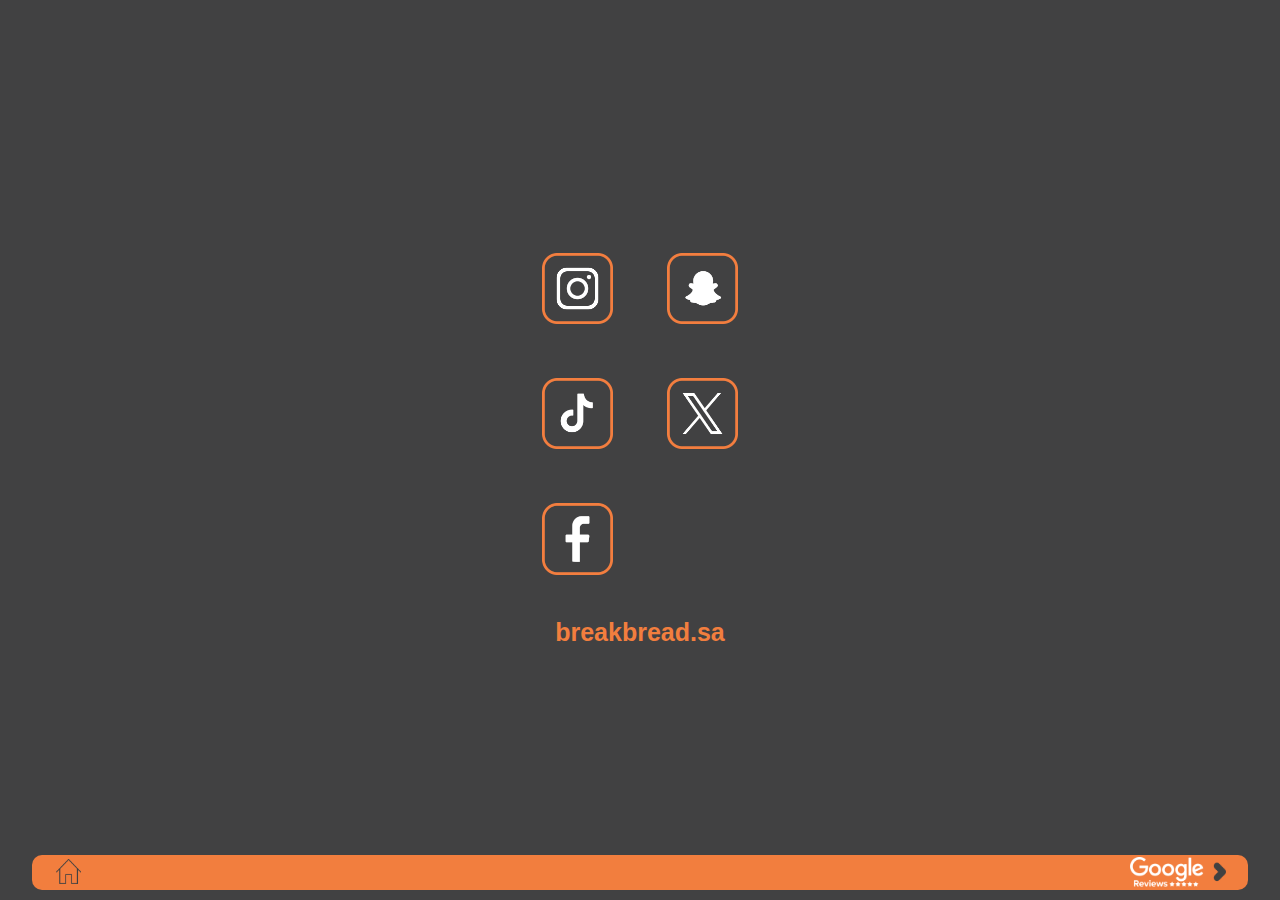
<file: social.html>
<!DOCTYPE html>
<html lang="en">
<head>
    <meta charset="UTF-8">
    <meta name="viewport" content="width=device-width, initial-scale=1.0">
    <title>Responsive Social Media Icons</title>
    <link rel="stylesheet" href="https://cdnjs.cloudflare.com/ajax/libs/font-awesome/4.7.0/css/font-awesome.min.css">
    <link href="css/style.css" rel="stylesheet">
    <style>
        
        zain-extralight {
    font-family: "Zain", sans-serif;
    font-weight: 200;
    font-style: normal;
  }
  
  .zain-light {
    font-family: "Zain", sans-serif;
    font-weight: 300;
    font-style: normal;
  }
  
  .zain-regular {
    font-family: "Zain", sans-serif;
    font-weight: 400;
    font-style: normal;
  }
  
  .zain-bold {
    font-family: "Zain", sans-serif;
    font-weight: 700;
    font-style: normal;
  }
  
  .zain-extrabold {
    font-family: "Zain", sans-serif;
    font-weight: 800;
    font-style: normal;
  }
  
  .zain-black {
    font-family: "Zain", sans-serif;
    font-weight: 900;
    font-style: normal;
  }    
        body {
            display: flex;
            justify-content: center;
            align-items: center;
            flex-direction: column;
            height: 100vh;
            margin: 0;
            background-color: #f0f0f0;
            background-color: #414142;
        }
        .container {
            display: grid;
            grid-template-columns: repeat(2, 1fr);
            gap: 50px;
            max-width: 200px;
        }
        .container img {
            width: 95%;
            height: 95%;
        }
        .link-container {
            margin-top: 40px;
        }

        /* .footer {
            position: fixed;
            bottom: 0;
            width: 100%;
            background-color: #f27e3e;
            color: white;
            display: flex;
            justify-content: space-between;
            align-items: center;
            border-radius: 9px;
            width: 95%;
            margin-bottom: 10px;
            
        } */
        /* .footer a {
            color: white;
            text-decoration: none;
        } */
        /* .footer img {
          
            margin-bottom: 0px;
            padding-bottom: 0px;
            border: 0px;
            
        } */
        /* .rightfrmt
        {
          
        } */
        /* .foterhome
        {
            
            height: 25PX;
            margin-left: 10PX;
            width: auto;
           
        } */
        .linkfrmt
        {
            margin-bottom: 0px;
        }

        .link-container a {
            text-decoration: none;
            color: #f27e3e;
            font-size: 25px;
            font-family: 'Lucida Sans', 'Lucida Sans Regular', 'Lucida Grande', 'Lucida Sans Unicode', Geneva, Verdana, sans-serif;
            font-weight: 600;
        }
        @media (max-width: 1000px) {
            .container {
                grid-template-columns: repeat(2, 1fr);
            }
            .container a:nth-child(5) {
                grid-column: 1 / -1;
                justify-self: center;
                width: 37%;
            }
        }

        /* Default image size */
/* img {
    
    height: 25px;
} */
/* .IMGFRMTGOOGLE
{
    height: 25PX;
    margin-top: 1PX;
    margin-right: 10PX;
   
     */

/* .rightfrmt
{
    margin-right: 10PX;
} */

/* For screens smaller than 768px */
@media (max-width: 767px) {
    img {
        width: 100px; /* Adjust as needed */
    }
}

/* For screens smaller than 480px */
@media (max-width: 479px) {
    img {
        width: 100px; /* Adjust as needed */
    }
}
    </style>
</head>
<body>
    <div class="container">
        <a href="https://www.instagram.com/breakbread.sa"><img src="img/INicon (1).webp" alt="Icon 1"></a>
       <a href="https://www.snapchat.com/explore/breakbread.sa"> <img src="img/SNicon (1).webp" alt="Icon 2"></a>
      <a href="https://www.tiktok.com/@breakbread.sa?lang=en">  <img src="img/TKicon (2).webp" alt="Icon 3"></a>
      <a href="https://x.com/breakbread_sa">  <img src="img/Xicon.webp" alt="Icon 3"></a>
      <a href="https://www.facebook.com/breakbread.sa/">  <img src="img/FCicon (1).webp" alt="Icon 3"></a>
        
      
    </div>
    <div class="link-container">
        <a href="https://breakbread.sa">breakbread.sa</a>
    </div>
    <div   style="background-color: #f27e3e;"   class="footer">
        <div class=" bandfooterfixed">
            <a href="https://g.page/r/CQkTkP1U7ZbAEBM/review"   class="goglreview"><img  class="" src="./img/googleRG.webp" alt=""></a>
            <a href="index.html"   class="homeicons"><img  class="IMGICONHOME" src="./img/homeG (1).png" alt=""></a>
        
        </div>
    </div>
</body>
</html>
</file>
<file: css/style.css>
/* 
.zain-extralight {
    font-family: "Zain", sans-serif;
    font-weight: 200;
    font-style: normal;
  }
  
  .zain-light {
    font-family: "Zain", sans-serif;
    font-weight: 300;
    font-style: normal;
  }
  
  .zain-regular {
    font-family: "Zain", sans-serif;
    font-weight: 400;
    font-style: normal;
  }
  
  .zain-bold {
    font-family: "Zain", sans-serif;
    font-weight: 700;
    font-style: normal;
  }
  
  .zain-extrabold {
    font-family: "Zain", sans-serif;
    font-weight: 800;
    font-style: normal;
  }
  
  .zain-black {
    font-family: "Zain", sans-serif;
    font-weight: 900;
    font-style: normal;
  }
   */
   .tajawal-extralight {
    font-family: "Tajawal", sans-serif;
    font-weight: 200;
    font-style: normal;
  }
  
  .tajawal-light {
    font-family: "Tajawal", sans-serif;
    font-weight: 300;
    font-style: normal;
  }
  
  .tajawal-regular {
    font-family: "Tajawal", sans-serif;
    font-weight: 400;
    font-style: normal;
  }
  
  .tajawal-medium {
    font-family: "Tajawal", sans-serif;
    font-weight: 500;
    font-style: normal;
  }
  
  .tajawal-bold {
    font-family: "Tajawal", sans-serif;
    font-weight: 700;
    font-style: normal;
  }
  
  .tajawal-extrabold {
    font-family: "Tajawal", sans-serif;
    font-weight: 800;
    font-style: normal;
  }
  
  .tajawal-black {
    font-family: "Tajawal", sans-serif;
    font-weight: 900;
    font-style: normal;
  }
  



/********** break and bread CSS **********/
body
{
    background-color:#f27e3e;
    
    font-weight: 800px;
     font-family: "Zain", sans-serif ;
     font-weight: 750;
}

:root {
    --primary: rgba(255, 255, 255, 0.979);
    --light: #f27e3e;
    --dark: #;
}

.fw-medium {
    font-weight: 600 !important;
}

.fw-semi-bold {
    font-weight: 700 !important;
}

.back-to-top {
    position: fixed;
    display: none;
    right: 45px;
    bottom: 45px;
    z-index: 99;
}


/*** Spinner ***/
#spinner {
    opacity: 0;
    visibility: hidden;
    transition: opacity .5s ease-out, visibility 0s linear .5s;
    z-index: 99999;
}

#spinner.show {
    transition: opacity .5s ease-out, visibility 0s linear 0s;
    visibility: visible;
    opacity: 1;
}


/*** Button ***/
.btn {
    font-family: 'Nunito', sans-serif;
    font-weight: 500;
    text-transform: uppercase;
    transition: .5s;
}

.btn.btn-primary,
.btn.btn-secondary {
    color: #FFFFFF;
}

.btn-square {
    width: 38px;
    height: 38px;
}

.btn-sm-square {
    width: 32px;
    height: 32px;
}

.btn-lg-square {
    width: 48px;
    height: 48px;
}

.btn-square,
.btn-sm-square,
.btn-lg-square {
    padding: 0;
    display: flex;
    align-items: center;
    justify-content: center;
    font-weight: normal;
    border-radius: 2px;
}


/*** Navbar ***/
.navbar-dark .navbar-nav .nav-link {
    position: relative;
    margin-left: 25px;
    padding: 35px 0;
    font-size: 15px;
    color: var(--light) !important;
    text-transform: uppercase;
    font-weight: 500;
    outline: none;
    transition: .5s;
}

.sticky-top.navbar-dark .navbar-nav .nav-link {
    padding: 20px 0;
}

.navbar-dark .navbar-nav .nav-link:hover,
.navbar-dark .navbar-nav .nav-link.active {
    color: var(--primary) !important;
}

.navbar-dark .navbar-brand img {
    max-height: 60px;
    transition: .5s;
}

.sticky-top.navbar-dark .navbar-brand img {
    max-height: 45px;
}

@media (max-width: 991.98px) {
    .sticky-top.navbar-dark {
        position: relative;
    }

    .navbar-dark .navbar-collapse {
        margin-top: 15px;
        border-top: 1px solid rgba(255, 255, 255, .1)
    }

    .navbar-dark .navbar-nav .nav-link,
    .sticky-top.navbar-dark .navbar-nav .nav-link {
        padding: 10px 0;
        margin-left: 0;
    }

    .navbar-dark .navbar-brand img {
        max-height: 45px;
    }
}

@media (min-width: 992px) {
    .navbar-dark {
        position: absolute;
        width: 100%;
        top: 0;
        left: 0;
        z-index: 999;
        background: transparent !important;
    }
    
    .sticky-top.navbar-dark {
        position: fixed;
        background: var(--dark) !important;
    }
}


/*** Hero Header ***/
.hero-header {
    background: linear-gradient(rgba(0, 0, 0, .0), rgba(0, 0, 0, .0)), url(../);
    background-position: center center;
    background-repeat: no-repeat;
    background-size: cover;
    width: 100%;
    margin-right: -1%;
   margin-left: -1%;
}

/* .hero-header img {
    animation: imgRotate 50s linear infinite;
} */

/* @keyframes imgRotate { 
    100% { 
        transform: rotate(360deg); 
    } 
} */

.breadcrumb-item + .breadcrumb-item::before {
    color: rgba(255, 255, 255, .5);
}


/*** Section Title ***/
.section-title {
    position: relative;
    display: inline-block;
}

.section-title::before {
    position: absolute;
    content: "";
    width: 45px;
    height: 2px;
    top: 50%;
    left: -55px;
    margin-top: -1px;
    background: var(--primary);
}

.section-title::after {
    position: absolute;
    content: "";
    width: 45px;
    height: 2px;
    top: 50%;
    right: -55px;
    margin-top: -1px;
    background: var(--primary);
}

.section-title.text-start::before,
.section-title.text-end::after {
    display: none;
}


/*** Service ***/
.service-item {
    box-shadow: 0 0 45px rgba(0, 0, 0, .08);
    transition: .5s;
}

.service-item:hover {
    background: var(--primary);
}

.service-item * {
    transition: .5s;
}

.service-item:hover * {
    color: var(--light) !important;
}


/*** Food Menu ***/
.nav-pills .nav-item .active {
    border-bottom: 2px solid var(--primary);
}

/*** Youtube Video ***/
.video {
    position: relative;
    height: 100%;
    min-height: 500px;
    background: linear-gradient(rgba(15, 23, 43, .1), rgba(15, 23, 43, .1)), url(../img/video.jpg);
    background-position: center center;
    background-repeat: no-repeat;
    background-size: cover;
}

.video .btn-play {
    position: absolute;
    z-index: 3;
    top: 50%;
    left: 50%;
    transform: translateX(-50%) translateY(-50%);
    box-sizing: content-box;
    display: block;
    width: 32px;
    height: 44px;
    border-radius: 50%;
    border: none;
    outline: none;
    padding: 18px 20px 18px 28px;
}

.video .btn-play:before {
    content: "";
    position: absolute;
    z-index: 0;
    left: 50%;
    top: 50%;
    transform: translateX(-50%) translateY(-50%);
    display: block;
    width: 100px;
    height: 100px;
    background: var(--primary);
    border-radius: 50%;
    animation: pulse-border 1500ms ease-out infinite;
}

.video .btn-play:after {
    content: "";
    position: absolute;
    z-index: 1;
    left: 50%;
    top: 50%;
    transform: translateX(-50%) translateY(-50%);
    display: block;
    width: 100px;
    height: 100px;
    background: var(--primary);
    border-radius: 50%;
    transition: all 200ms;
}

.video .btn-play img {
    position: relative;
    z-index: 3;
    max-width: 100%;
    width: auto;
    height: auto;
}

.video .btn-play span {
    display: block;
    position: relative;
    z-index: 3;
    width: 0;
    height: 0;
    border-left: 32px solid var(--dark);
    border-top: 22px solid transparent;
    border-bottom: 22px solid transparent;
}

@keyframes pulse-border {
    0% {
        transform: translateX(-50%) translateY(-50%) translateZ(0) scale(1);
        opacity: 1;
    }

    100% {
        transform: translateX(-50%) translateY(-50%) translateZ(0) scale(1.5);
        opacity: 0;
    }
}

#videoModal {
    z-index: 99999;
}

#videoModal .modal-dialog {
    position: relative;
    max-width: 800px;
    margin: 60px auto 0 auto;
}

#videoModal .modal-body {
    position: relative;
    padding: 0px;
}

#videoModal .close {
    position: absolute;
    width: 30px;
    height: 30px;
    right: 0px;
    top: -30px;
    z-index: 999;
    font-size: 30px;
    font-weight: normal;
    color: #FFFFFF;
    background: #000000;
    opacity: 1;
}


/*** Team ***/
.team-item {
    box-shadow: 0 0 45px rgba(0, 0, 0, .08);
    height: calc(100% - 38px);
    transition: .5s;
}

.team-item img {
    transition: .5s;
}

.team-item:hover img {
    transform: scale(1.1);
}

.team-item:hover {
    height: 100%;
}

.team-item .btn {
    border-radius: 38px 38px 0 0;
}


/*** Testimonial ***/
.testimonial-carousel .owl-item .testimonial-item,
.testimonial-carousel .owl-item.center .testimonial-item * {
    transition: .5s;
}

.testimonial-carousel .owl-item.center .testimonial-item {
    /* background: var(--primary) !important;
    border-color: var(--primary) !important; */
}

.testimonial-carousel .owl-item.center .testimonial-item * {
    color: var(--light) 
}

.testimonial-carousel .owl-dots {
    margin-top: 24px;
    display: flex;
    align-items: flex-end;
    justify-content: center;
}

.testimonial-carousel .owl-dot {
    position: relative;
    display: inline-block;
    margin: 0 5px;
    width: 15px;
    height: 15px;
    border: 1px solid #CCCCCC;
    border-radius: 15px;
    transition: .5s;
}

.testimonial-carousel .owl-dot.active {
    background: var(--primary);
    border-color: var(--primary);
}


/*** Footer ***/














.footer .footer-menu a:last-child {
    margin-right: 0;
    padding-right: 0;
    border-right: none;
}

.clricon{
    color: black
}
.contaibg
{
    background-color: #f27e3e;
    margin-bottom: 0px;
    
    
}
.contaibg
{
background-color: #f27e3e;
}
span
{
    
}
.bdybg
{
    background-color:  #f27e3e;
}


.text-clrbreak
{
    color: #414142;
    font-size: x-large;
   
}
.rialfnt
{
    margin: 1;
    background-color: #aaaab3;
    position: relative;
    color: #CCCCCC;
    direction: ltr;
    
}
.rialdesc
{
background-color: #414142;
width: 50px;
display: flex;
justify-content: space-between;

}
.smalldesc
{
    color: white;
   
    font-size: small;
    margin-top: 10px;
    box-sizing: 10;
    font-weight: 900;
    
}

.prdctsprice
{
    font-size: small;
}
.pricepos
{
    margin-left: 5px;
}

.framprducts
{
    background-color: #414142;
    padding: 0;
    margin: 0;
    border: 0;
    
}
.prdctcontent
{
    display: flex;
    background-color: aqua;
    align-items: center;
    justify-content: space-evenly;
    margin-top: 0;
    padding-top: 0;
    height: 100%;
}
.priceandname{
    background-color: rgb(255, 0, 242);
    scroll-margin-top: 0;
    padding-bottom: 0;
    margin-top: 20px;
}
.prdcthead{
    background-color:red ;
 
    
    justify-content: space-between;
    margin-top: 0;
}
mainl
{
    background-color: rebeccapurple;

}


.mainitem
{
    background-color: #f27e3e;
    height: 100%;
    width: 100%;
   
    margin-bottom: 0px;
    font-size: large;
    padding-bottom: 0;
    margin-bottom: 0;
    font-weight: 800px;
    
}

.nameitems
{
    margin-right: 0%;
    float: right;
    margin-top: 2.50px;
    font-weight: 600px;
    margin-bottom: 0px;
  

}
.leftside
{
    float: left;
    margin-left: 5px;
    font-weight: 800px;
   

}
.itemsconte
{
    margin-top: 0;
    margin-left: 0;
    margin-right: 0;
    margin-bottom: 0;
    background-color: #f27e3e;
    height: 100;
    width: 100;
    font-weight: 800px;
    
}
.foemating
{
    margin-top: 0px;
    border: 0px;
    color: #414142;
    font-weight: 800px;
}


.cotainerprdct
{
   background-color: aqua;
   overflow: hidden;
   height: 100%;
   font-weight: 800px;
}
.descpdcrtt
{
    font-size: small;
    font-weight: 800px;
}
.wasf
{
    margin-top: 0px;
    margin-bottom: 0;
    top: 0;
   color: white;
   font-weight: 800px;
}
.wsf
{
    font-size: large;
    color: white;
    font-weight: 200px;
   
   
}
.rialfntt
{
    font-size: small;
    font-weight: 400px;
}
.rialfntt
{
    color: white;
    font-weight: 800px;
}
.goglreview
{
    float: right;
    margin-right: 20px;
    height: 30px;
    width: 100px;
    margin-top: 2px;
    margin-bottom: 3px;

}

.babfoter
{
    position: fixed;
    bottom: 0;
}


.content {
    min-height: 100%;
    /* Other styles for your content */
    
}

.footer {
    position: fixed;
    bottom: 10px;
    width: 95%;
    background-color: #414142;
    color: white;
    text-align: center;  
    justify-content: center;
    border-radius: 10px;
    margin-left: 2.50%;
    margin-right: 2.50%;
  
}
.bdyfooter
{
    background-color: aqua;
}
.contaibg
{
    margin-bottom: 0px;
}
body
{
    font-family: "Tajawal", sans-serif;
    font-weight: 700;
    font-style: normal;
    
}





img {
    max-width: 100%;
    height: auto;
   
}
/* For screens smaller than 768px (e.g., phones) */
@media only screen and (max-width: 768px) {
    img {
        width: 96%;
        margin-left: 2%;
        margin-right: 2%;
        align-items: center;
        
    }
}

/* For screens between 768px and 1200px (e.g., tablets) */
@media only screen and (min-width: 768px) and (max-width: 1200px) {
    img {
        width: 96%;
        margin-left: 2%;
        margin-right: 2%;
        align-items: center;
        
    }
}

/* For screens larger than 1200px (e.g., desktops) */
@media only screen and (min-width: 1200px) {
    img {
        width: 96%;
        margin-left: 2%;
        margin-right: 2%;
        align-items: center;
        
    }
}
.imgmnu
{
margin-top: 10px;
}
.mealtimeicon
{
    width: 10px;
    height: 10px;
    font-size:smaller ;
    font-weight: 100;

}
.menu-icon {
    display: flex;
    align-items: center;
    margin-bottom: 5px;
   
}
.menu-icon img {
    width: 10px; /* Adjust the size as needed */
    height: auto;
    margin-right: 0px;
    margin-left: 1px;
}
.multiitemss
{
    background-color: #414142;
    border-radius: 10px;
    color: white;
    font-family: "Tajawal", sans-serif;
    font-weight: 300;
    font-size: 16px;
    height: 100%;
    width: 100%;
    box-sizing: border-box;
    height: 35px;
   display: flex;
   align-items: center;
   justify-content: center;
   margin-bottom: 5px;
   

   
}
.itemsheadclr
{
    font-family: "Tajawal", sans-serif;
    font-weight: 300;
    font-style: normal;
    
}
.IMGFRMTGOOGLE
{
    height: 30PX;
    margin-top: 1PX;
}

.IMGICONHOME
{
    height: 25px;
    width: 25PX;
    margin-top: 1px;
    float: left;
    margin-top: 4PX;
}
.descriptionitems
{
    font-weight: 300;
    font-size: 10px;
    margin-top: 0px;
}
.namesmrgn
{
    margin-bottom: 0px;
}

.lastof
{
    margin-bottom: 10px;
}
.frresize
{
    font-size: small;
}
.featslide
{
   margin-top: 0px;
}
.img-fluid
{
    margin-top: 10px;
    margin-bottom: 10px;
}

.mainitem
{
    
}
</file>
